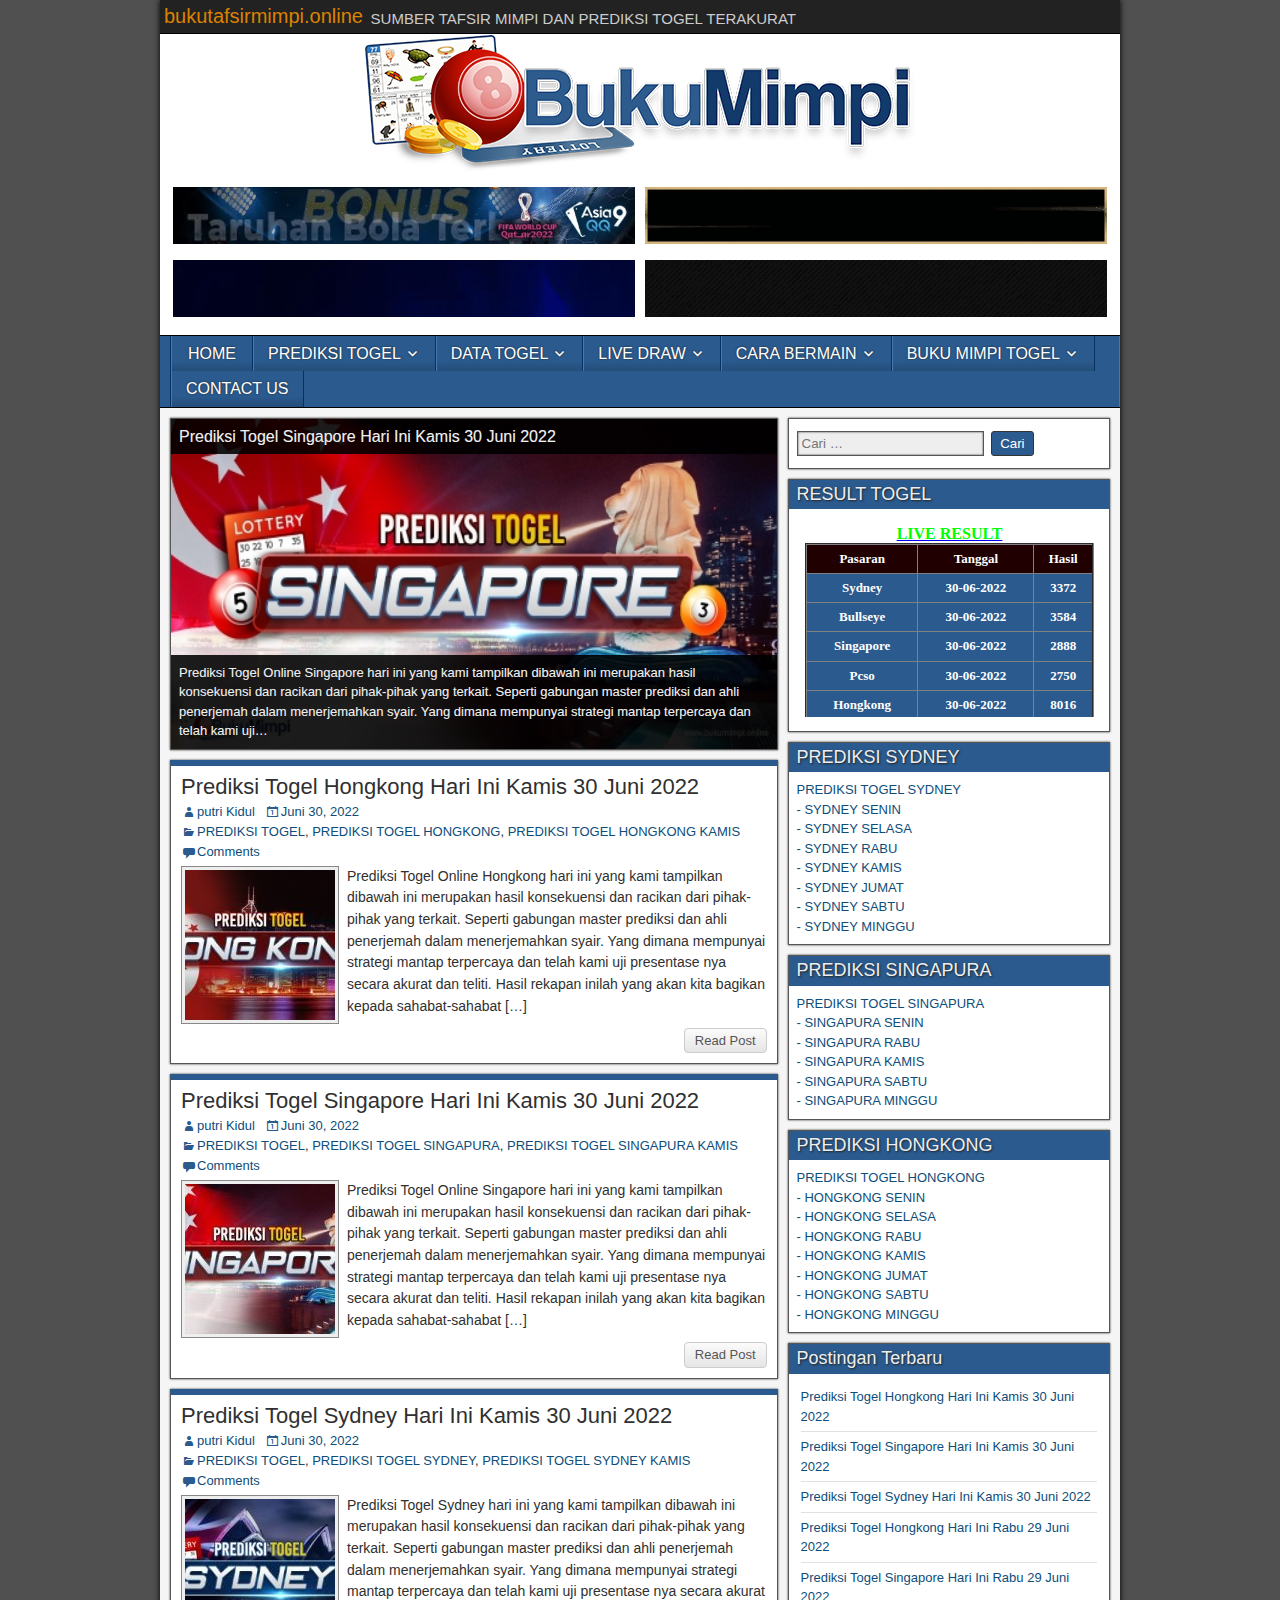
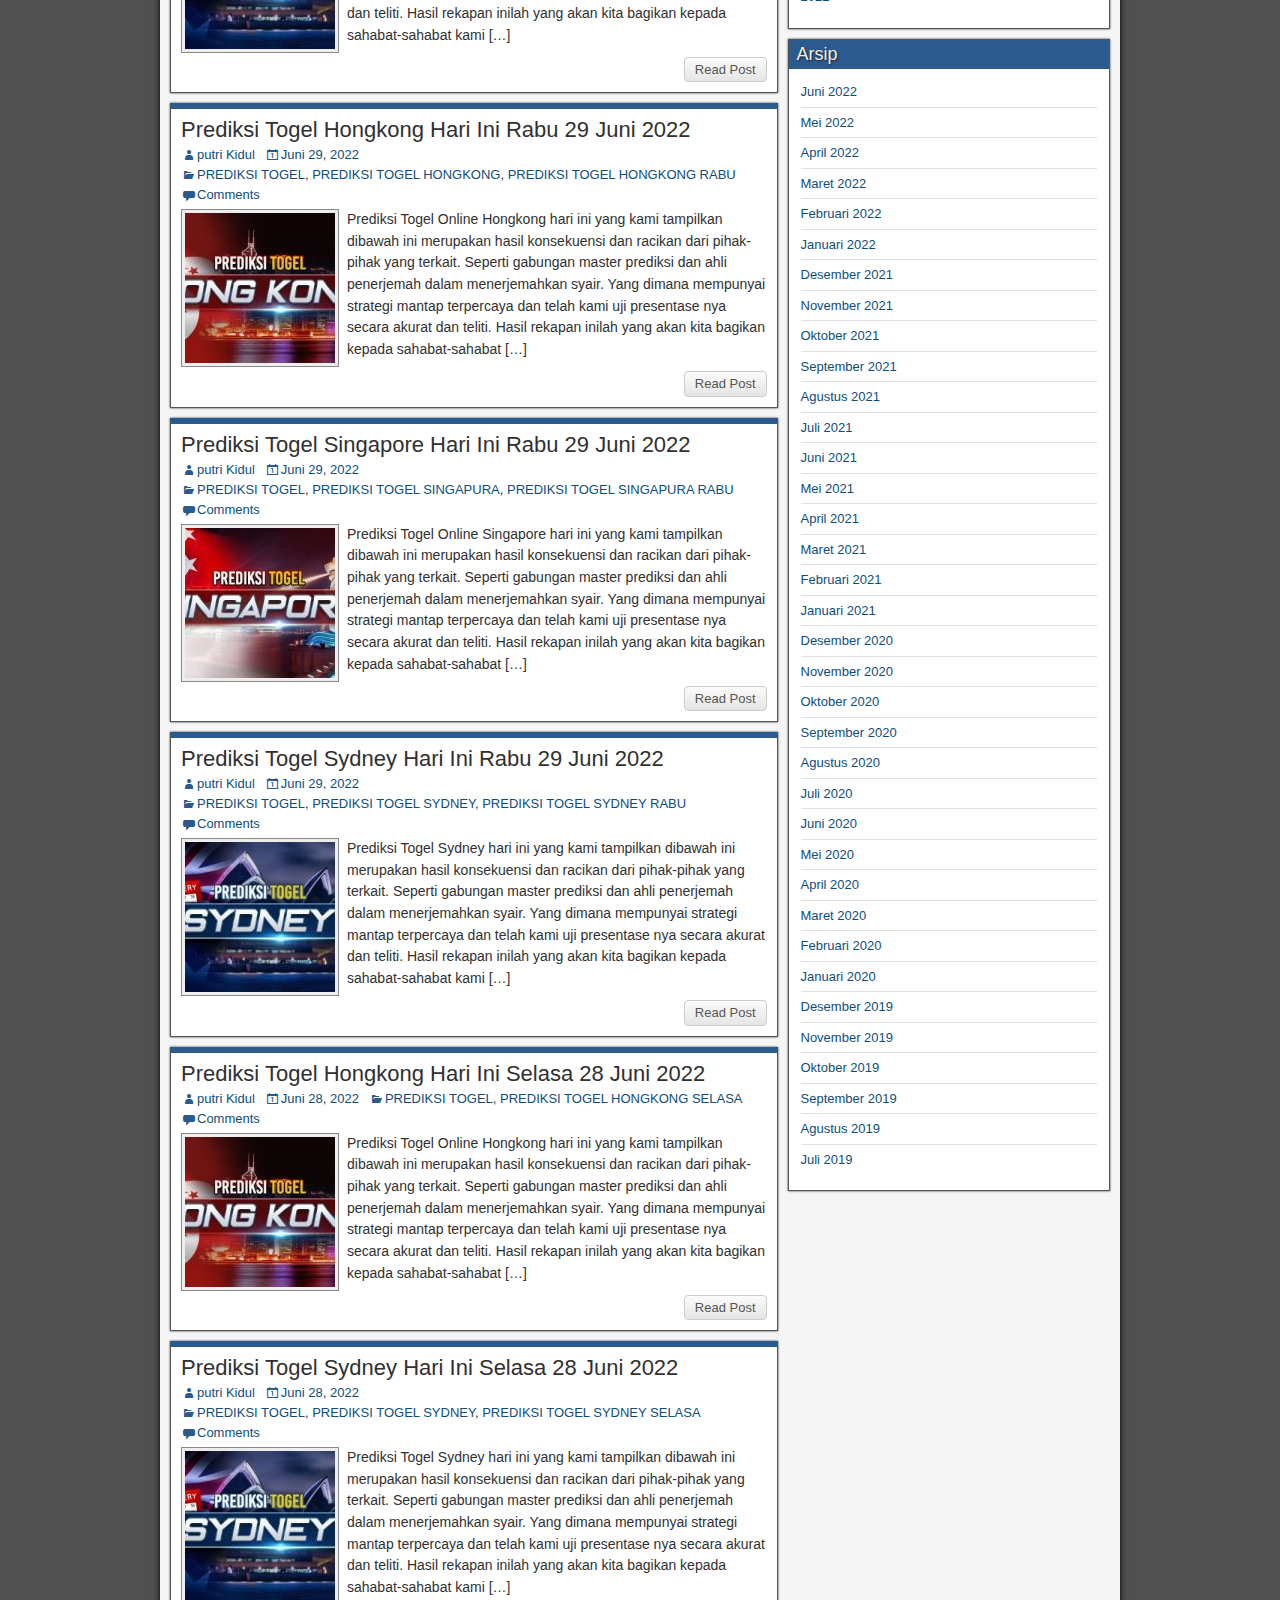
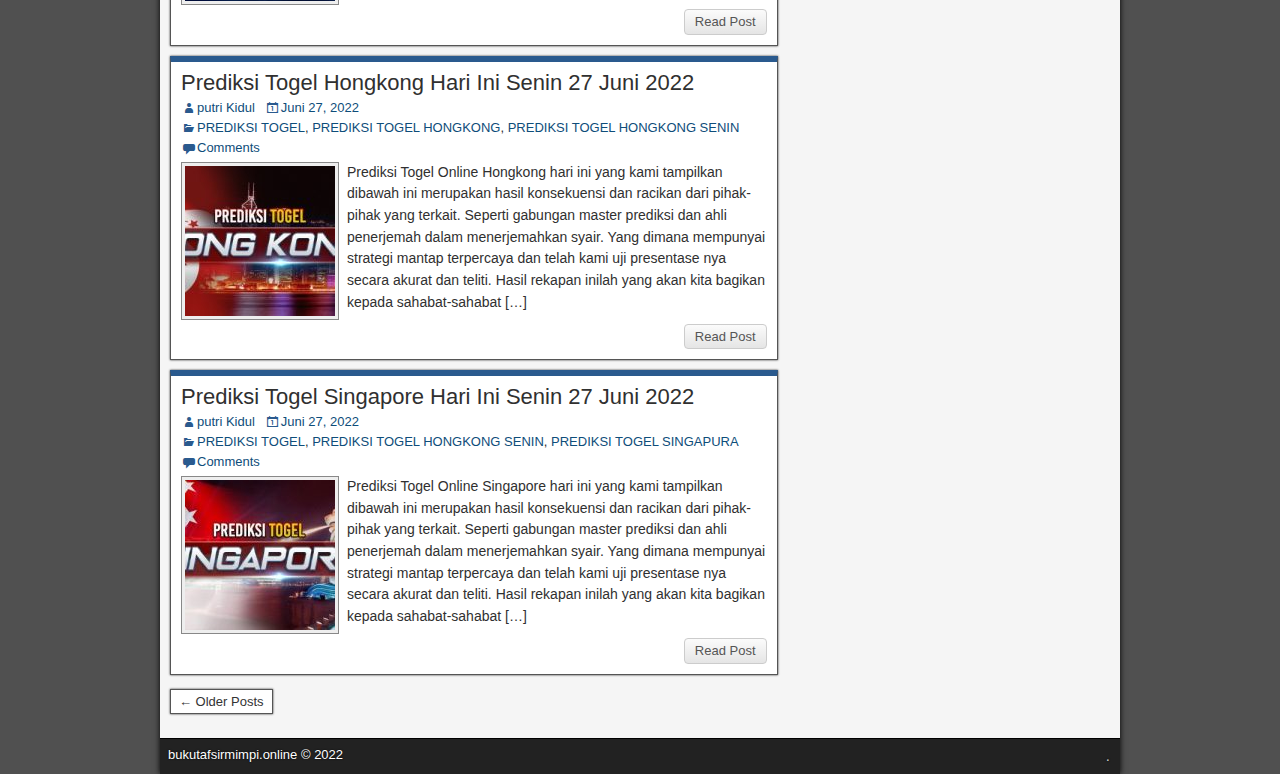
<file: Index.html>
<!DOCTYPE html>
<!-- saved from url=(0031)https://bukutafsirmimpi.online/ -->
<html lang="id-ID"><head><meta http-equiv="Content-Type" content="text/html; charset=UTF-8">
<!-- Manifest added by SuperPWA - Progressive Web Apps Plugin For WordPress -->
<link rel="manifest" href="https://bukutafsirmimpi.online/superpwa-manifest.json">
<link rel="prefetch" href="https://bukutafsirmimpi.online/superpwa-manifest.json">
<meta name="theme-color" content="#D5E0EB">
<!-- / SuperPWA.com -->

<meta name="viewport" content="initial-scale=1.0">
<meta name="robots" content="index, follow, max-image-preview:large, max-snippet:-1, max-video-preview:-1">
<link rel="profile" href="https://gmpg.org/xfn/11">
<link rel="pingback" href="https://bukutafsirmimpi.online/xmlrpc.php">
<!-- This site is optimized with the Yoast SEO plugin v19.2 - https://yoast.com/wordpress/plugins/seo/ -->
<title>BUKU MIMPI - SUMBER TAFSIR MIMPI DAN PREDIKSI TOGEL TERAKURAT</title>
<meta name="description" content="Buku tafsir mimpi togel online, buku mimpi togel bergambar, erek erek mimpi togel 2d 3d 4d abjad, prediksi jitu shio togel, kumpulan rumus togel togel online">
<link rel="canonical" href="https://bukutafsirmimpi.online/">
<link rel="next" href="https://bukutafsirmimpi.online/page/2/">
<meta property="og:locale" content="id_ID">
<meta property="og:type" content="website">
<meta property="og:title" content="BUKU MIMPI - SUMBER TAFSIR MIMPI DAN PREDIKSI TOGEL TERAKURAT">
<meta property="og:description" content="Buku tafsir mimpi togel online, buku mimpi togel bergambar, erek erek mimpi togel 2d 3d 4d abjad, prediksi jitu shio togel, kumpulan rumus togel togel online">
<meta property="og:url" content="https://bukutafsirmimpi.online/">
<meta property="og:site_name" content="bukutafsirmimpi.online">
<meta property="og:image" content="http://bukutafsirmimpi.online/wp-content/uploads/2022/05/BukuMimpi-Logo-new-300x73-1.png">
<meta property="og:image:width" content="300">
<meta property="og:image:height" content="73">
<meta property="og:image:type" content="image/png">
<meta name="twitter:card" content="summary_large_image">
<script type="application/ld+json" class="yoast-schema-graph">{"@context":"https://schema.org","@graph":[{"@type":"WebSite","@id":"https://bukutafsirmimpi.online/#website","url":"https://bukutafsirmimpi.online/","name":"bukutafsirmimpi.online","description":"SUMBER TAFSIR MIMPI DAN PREDIKSI TOGEL TERAKURAT","potentialAction":[{"@type":"SearchAction","target":{"@type":"EntryPoint","urlTemplate":"https://bukutafsirmimpi.online/?s={search_term_string}"},"query-input":"required name=search_term_string"}],"inLanguage":"id-ID"},{"@type":"CollectionPage","@id":"https://bukutafsirmimpi.online/#webpage","url":"https://bukutafsirmimpi.online/","name":"BUKU MIMPI - SUMBER TAFSIR MIMPI DAN PREDIKSI TOGEL TERAKURAT","isPartOf":{"@id":"https://bukutafsirmimpi.online/#website"},"description":"Buku tafsir mimpi togel online, buku mimpi togel bergambar, erek erek mimpi togel 2d 3d 4d abjad, prediksi jitu shio togel, kumpulan rumus togel togel online","breadcrumb":{"@id":"https://bukutafsirmimpi.online/#breadcrumb"},"inLanguage":"id-ID","potentialAction":[{"@type":"ReadAction","target":["https://bukutafsirmimpi.online/"]}]},{"@type":"BreadcrumbList","@id":"https://bukutafsirmimpi.online/#breadcrumb","itemListElement":[{"@type":"ListItem","position":1,"name":"Home"}]}]}</script>
<meta name="google-site-verification" content="G-2PCHV8TJLY">
<!-- / Yoast SEO plugin. -->
<link rel="dns-prefetch" href="https://fonts.googleapis.com/">
<link rel="alternate" type="application/rss+xml" title="bukutafsirmimpi.online » Feed" href="https://bukutafsirmimpi.online/feed/">
<link rel="alternate" type="application/rss+xml" title="bukutafsirmimpi.online » Umpan Komentar" href="https://bukutafsirmimpi.online/comments/feed/">
<!-- <link rel='stylesheet' id='wp-block-library-css'  href='https://bukutafsirmimpi.online/wp-includes/css/dist/block-library/style.min.css?ver=6.0' type='text/css' media='all' /> -->
<link rel="stylesheet" type="text/css" href="./BUKU MIMPI - SUMBER TAFSIR MIMPI DAN PREDIKSI TOGEL TERAKURAT_files/bfpme.css" media="all">
<style id="global-styles-inline-css" type="text/css">
body{--wp--preset--color--black: #000000;--wp--preset--color--cyan-bluish-gray: #abb8c3;--wp--preset--color--white: #ffffff;--wp--preset--color--pale-pink: #f78da7;--wp--preset--color--vivid-red: #cf2e2e;--wp--preset--color--luminous-vivid-orange: #ff6900;--wp--preset--color--luminous-vivid-amber: #fcb900;--wp--preset--color--light-green-cyan: #7bdcb5;--wp--preset--color--vivid-green-cyan: #00d084;--wp--preset--color--pale-cyan-blue: #8ed1fc;--wp--preset--color--vivid-cyan-blue: #0693e3;--wp--preset--color--vivid-purple: #9b51e0;--wp--preset--gradient--vivid-cyan-blue-to-vivid-purple: linear-gradient(135deg,rgba(6,147,227,1) 0%,rgb(155,81,224) 100%);--wp--preset--gradient--light-green-cyan-to-vivid-green-cyan: linear-gradient(135deg,rgb(122,220,180) 0%,rgb(0,208,130) 100%);--wp--preset--gradient--luminous-vivid-amber-to-luminous-vivid-orange: linear-gradient(135deg,rgba(252,185,0,1) 0%,rgba(255,105,0,1) 100%);--wp--preset--gradient--luminous-vivid-orange-to-vivid-red: linear-gradient(135deg,rgba(255,105,0,1) 0%,rgb(207,46,46) 100%);--wp--preset--gradient--very-light-gray-to-cyan-bluish-gray: linear-gradient(135deg,rgb(238,238,238) 0%,rgb(169,184,195) 100%);--wp--preset--gradient--cool-to-warm-spectrum: linear-gradient(135deg,rgb(74,234,220) 0%,rgb(151,120,209) 20%,rgb(207,42,186) 40%,rgb(238,44,130) 60%,rgb(251,105,98) 80%,rgb(254,248,76) 100%);--wp--preset--gradient--blush-light-purple: linear-gradient(135deg,rgb(255,206,236) 0%,rgb(152,150,240) 100%);--wp--preset--gradient--blush-bordeaux: linear-gradient(135deg,rgb(254,205,165) 0%,rgb(254,45,45) 50%,rgb(107,0,62) 100%);--wp--preset--gradient--luminous-dusk: linear-gradient(135deg,rgb(255,203,112) 0%,rgb(199,81,192) 50%,rgb(65,88,208) 100%);--wp--preset--gradient--pale-ocean: linear-gradient(135deg,rgb(255,245,203) 0%,rgb(182,227,212) 50%,rgb(51,167,181) 100%);--wp--preset--gradient--electric-grass: linear-gradient(135deg,rgb(202,248,128) 0%,rgb(113,206,126) 100%);--wp--preset--gradient--midnight: linear-gradient(135deg,rgb(2,3,129) 0%,rgb(40,116,252) 100%);--wp--preset--duotone--dark-grayscale: url('#wp-duotone-dark-grayscale');--wp--preset--duotone--grayscale: url('#wp-duotone-grayscale');--wp--preset--duotone--purple-yellow: url('#wp-duotone-purple-yellow');--wp--preset--duotone--blue-red: url('#wp-duotone-blue-red');--wp--preset--duotone--midnight: url('#wp-duotone-midnight');--wp--preset--duotone--magenta-yellow: url('#wp-duotone-magenta-yellow');--wp--preset--duotone--purple-green: url('#wp-duotone-purple-green');--wp--preset--duotone--blue-orange: url('#wp-duotone-blue-orange');--wp--preset--font-size--small: 13px;--wp--preset--font-size--medium: 20px;--wp--preset--font-size--large: 36px;--wp--preset--font-size--x-large: 42px;}.has-black-color{color: var(--wp--preset--color--black) !important;}.has-cyan-bluish-gray-color{color: var(--wp--preset--color--cyan-bluish-gray) !important;}.has-white-color{color: var(--wp--preset--color--white) !important;}.has-pale-pink-color{color: var(--wp--preset--color--pale-pink) !important;}.has-vivid-red-color{color: var(--wp--preset--color--vivid-red) !important;}.has-luminous-vivid-orange-color{color: var(--wp--preset--color--luminous-vivid-orange) !important;}.has-luminous-vivid-amber-color{color: var(--wp--preset--color--luminous-vivid-amber) !important;}.has-light-green-cyan-color{color: var(--wp--preset--color--light-green-cyan) !important;}.has-vivid-green-cyan-color{color: var(--wp--preset--color--vivid-green-cyan) !important;}.has-pale-cyan-blue-color{color: var(--wp--preset--color--pale-cyan-blue) !important;}.has-vivid-cyan-blue-color{color: var(--wp--preset--color--vivid-cyan-blue) !important;}.has-vivid-purple-color{color: var(--wp--preset--color--vivid-purple) !important;}.has-black-background-color{background-color: var(--wp--preset--color--black) !important;}.has-cyan-bluish-gray-background-color{background-color: var(--wp--preset--color--cyan-bluish-gray) !important;}.has-white-background-color{background-color: var(--wp--preset--color--white) !important;}.has-pale-pink-background-color{background-color: var(--wp--preset--color--pale-pink) !important;}.has-vivid-red-background-color{background-color: var(--wp--preset--color--vivid-red) !important;}.has-luminous-vivid-orange-background-color{background-color: var(--wp--preset--color--luminous-vivid-orange) !important;}.has-luminous-vivid-amber-background-color{background-color: var(--wp--preset--color--luminous-vivid-amber) !important;}.has-light-green-cyan-background-color{background-color: var(--wp--preset--color--light-green-cyan) !important;}.has-vivid-green-cyan-background-color{background-color: var(--wp--preset--color--vivid-green-cyan) !important;}.has-pale-cyan-blue-background-color{background-color: var(--wp--preset--color--pale-cyan-blue) !important;}.has-vivid-cyan-blue-background-color{background-color: var(--wp--preset--color--vivid-cyan-blue) !important;}.has-vivid-purple-background-color{background-color: var(--wp--preset--color--vivid-purple) !important;}.has-black-border-color{border-color: var(--wp--preset--color--black) !important;}.has-cyan-bluish-gray-border-color{border-color: var(--wp--preset--color--cyan-bluish-gray) !important;}.has-white-border-color{border-color: var(--wp--preset--color--white) !important;}.has-pale-pink-border-color{border-color: var(--wp--preset--color--pale-pink) !important;}.has-vivid-red-border-color{border-color: var(--wp--preset--color--vivid-red) !important;}.has-luminous-vivid-orange-border-color{border-color: var(--wp--preset--color--luminous-vivid-orange) !important;}.has-luminous-vivid-amber-border-color{border-color: var(--wp--preset--color--luminous-vivid-amber) !important;}.has-light-green-cyan-border-color{border-color: var(--wp--preset--color--light-green-cyan) !important;}.has-vivid-green-cyan-border-color{border-color: var(--wp--preset--color--vivid-green-cyan) !important;}.has-pale-cyan-blue-border-color{border-color: var(--wp--preset--color--pale-cyan-blue) !important;}.has-vivid-cyan-blue-border-color{border-color: var(--wp--preset--color--vivid-cyan-blue) !important;}.has-vivid-purple-border-color{border-color: var(--wp--preset--color--vivid-purple) !important;}.has-vivid-cyan-blue-to-vivid-purple-gradient-background{background: var(--wp--preset--gradient--vivid-cyan-blue-to-vivid-purple) !important;}.has-light-green-cyan-to-vivid-green-cyan-gradient-background{background: var(--wp--preset--gradient--light-green-cyan-to-vivid-green-cyan) !important;}.has-luminous-vivid-amber-to-luminous-vivid-orange-gradient-background{background: var(--wp--preset--gradient--luminous-vivid-amber-to-luminous-vivid-orange) !important;}.has-luminous-vivid-orange-to-vivid-red-gradient-background{background: var(--wp--preset--gradient--luminous-vivid-orange-to-vivid-red) !important;}.has-very-light-gray-to-cyan-bluish-gray-gradient-background{background: var(--wp--preset--gradient--very-light-gray-to-cyan-bluish-gray) !important;}.has-cool-to-warm-spectrum-gradient-background{background: var(--wp--preset--gradient--cool-to-warm-spectrum) !important;}.has-blush-light-purple-gradient-background{background: var(--wp--preset--gradient--blush-light-purple) !important;}.has-blush-bordeaux-gradient-background{background: var(--wp--preset--gradient--blush-bordeaux) !important;}.has-luminous-dusk-gradient-background{background: var(--wp--preset--gradient--luminous-dusk) !important;}.has-pale-ocean-gradient-background{background: var(--wp--preset--gradient--pale-ocean) !important;}.has-electric-grass-gradient-background{background: var(--wp--preset--gradient--electric-grass) !important;}.has-midnight-gradient-background{background: var(--wp--preset--gradient--midnight) !important;}.has-small-font-size{font-size: var(--wp--preset--font-size--small) !important;}.has-medium-font-size{font-size: var(--wp--preset--font-size--medium) !important;}.has-large-font-size{font-size: var(--wp--preset--font-size--large) !important;}.has-x-large-font-size{font-size: var(--wp--preset--font-size--x-large) !important;}
</style>
<link rel="stylesheet" id="frontier-font-css" href="./BUKU MIMPI - SUMBER TAFSIR MIMPI DAN PREDIKSI TOGEL TERAKURAT_files/css" type="text/css" media="all">
<!-- <link rel='stylesheet' id='genericons-css'  href='https://bukutafsirmimpi.online/wp-content/themes/frontier/includes/genericons/genericons.css?ver=1.3.3' type='text/css' media='all' /> -->
<!-- <link rel='stylesheet' id='frontier-main-css'  href='https://bukutafsirmimpi.online/wp-content/themes/frontier/style.css?ver=1.3.3' type='text/css' media='all' /> -->
<!-- <link rel='stylesheet' id='frontier-responsive-css'  href='https://bukutafsirmimpi.online/wp-content/themes/frontier/responsive.css?ver=1.3.3' type='text/css' media='all' /> -->
<!-- <link rel='stylesheet' id='tablepress-default-css'  href='https://bukutafsirmimpi.online/wp-content/plugins/tablepress/css/default.min.css?ver=1.14' type='text/css' media='all' /> -->
<link rel="stylesheet" type="text/css" href="./BUKU MIMPI - SUMBER TAFSIR MIMPI DAN PREDIKSI TOGEL TERAKURAT_files/bfpme(1).css" media="all">
<script src="./BUKU MIMPI - SUMBER TAFSIR MIMPI DAN PREDIKSI TOGEL TERAKURAT_files/bfpme.js" type="text/javascript"></script>
<!-- <script type='text/javascript' src='https://bukutafsirmimpi.online/wp-includes/js/jquery/jquery.min.js?ver=3.6.0' id='jquery-core-js'></script> -->
<!-- <script type='text/javascript' src='https://bukutafsirmimpi.online/wp-includes/js/jquery/jquery-migrate.min.js?ver=3.3.2' id='jquery-migrate-js'></script> -->
<link rel="https://api.w.org/" href="https://bukutafsirmimpi.online/wp-json/"><link rel="EditURI" type="application/rsd+xml" title="RSD" href="https://bukutafsirmimpi.online/xmlrpc.php?rsd">
<link rel="wlwmanifest" type="application/wlwmanifest+xml" href="https://bukutafsirmimpi.online/wp-includes/wlwmanifest.xml"> 
<meta name="generator" content="WordPress 6.0">
<meta property="Frontier Theme" content="1.3.3">
<style type="text/css" media="screen">
#container 	{width: 960px;}
#header 	{min-height: 0px;}
#content 	{width: 65%;}
#sidebar-left 	{width: 35%;}
#sidebar-right 	{width: 35%;}
</style>
<style type="text/css" media="screen">
.page-template-page-cs-php #content, .page-template-page-sc-php #content {width: 65%;}
.page-template-page-cs-php #sidebar-left, .page-template-page-sc-php #sidebar-left,
.page-template-page-cs-php #sidebar-right, .page-template-page-sc-php #sidebar-right {width: 35%;}
.page-template-page-scs-php #content {width: 50%;}
.page-template-page-scs-php #sidebar-left {width: 25%;}
.page-template-page-scs-php #sidebar-right {width: 25%;}
</style>
<!-- Custom Head Codes -->
<!-- Global site tag (gtag.js) - Google Analytics -->
<script async="" src="./BUKU MIMPI - SUMBER TAFSIR MIMPI DAN PREDIKSI TOGEL TERAKURAT_files/js"></script>
<script>
window.dataLayer = window.dataLayer || [];
function gtag(){dataLayer.push(arguments);}
gtag('js', new Date());
gtag('config', 'G-2PCHV8TJLY');
</script>
<!-- Custom Head Codes End -->
<style type="text/css">.bjqs-slide a, .bjqs-slide img {height: 100%; width: 100%;}</style>
<style type="text/css" id="custom-background-css">
body.custom-background { background-image: url("https://bukutafsirmimpi.online/wp-content/themes/frontier/images/honeycomb.png"); background-position: left top; background-size: auto; background-repeat: repeat; background-attachment: scroll; }
</style>
<link rel="icon" href="https://bukutafsirmimpi.online/wp-content/uploads/2022/06/cropped-buku-mimpi-512x512-1-32x32.jpg" sizes="32x32">
<link rel="icon" href="https://bukutafsirmimpi.online/wp-content/uploads/2022/06/cropped-buku-mimpi-512x512-1-192x192.jpg" sizes="192x192">
<link rel="apple-touch-icon" href="https://bukutafsirmimpi.online/wp-content/uploads/2022/06/cropped-buku-mimpi-512x512-1-180x180.jpg">
<meta name="msapplication-TileImage" content="https://bukutafsirmimpi.online/wp-content/uploads/2022/06/cropped-buku-mimpi-512x512-1-270x270.jpg">
<!-- Custom CSS -->
<style type="text/css" media="screen">
.kalongcolumn {
float: left;
width: 50%;
padding: 5px;
}
</style>
<!-- Custom CSS End -->
</head>
<body class="home blog custom-background">
<div id="container" class="cf" itemscope="" itemtype="http://schema.org/WebPage">
<div id="top-bar" class="cf">
<div id="top-bar-info">
<h1 id="site-title"><a href="https://bukutafsirmimpi.online/">bukutafsirmimpi.online</a></h1>				
<span id="site-description">SUMBER TAFSIR MIMPI DAN PREDIKSI TOGEL TERAKURAT</span>
</div>
</div>
<div id="header" class="cf" itemscope="" itemtype="http://schema.org/WPHeader" role="banner">
<div id="header-logo">
<a href="https://bukutafsirmimpi.online/"><img src="./BUKU MIMPI - SUMBER TAFSIR MIMPI DAN PREDIKSI TOGEL TERAKURAT_files/bukuMimpi-960x140ab.png" alt="bukutafsirmimpi.online"></a>
</div>
<section id="custom_html-14" class="widget_text widget-header frontier-widget widget_custom_html"><div class="textwidget custom-html-widget">
<div class="kalongcolumn"><a href="https://xn--sia9qq-hua.com/" rel="nofollow noopener noreferrer"><img src="./BUKU MIMPI - SUMBER TAFSIR MIMPI DAN PREDIKSI TOGEL TERAKURAT_files/asia9sports_Leaderboard_Banner_SjWzj690r.webp" alt="asia9qq" style="width:100%"></a></div>
<div class="kalongcolumn"><a href="https://xn--tgel9ng-jxab6p.com/" rel="nofollow noopener noreferrer"><img src="./BUKU MIMPI - SUMBER TAFSIR MIMPI DAN PREDIKSI TOGEL TERAKURAT_files/T9leaderboard_4pDpDvbXg.webp" alt="Togel9Naga, T9naga, togel 9naga" style="width:100%"></a></div>
<div class="kalongcolumn"><a href="https://bentogel.com/" rel="nofollow noopener noreferrer"><img src="./BUKU MIMPI - SUMBER TAFSIR MIMPI DAN PREDIKSI TOGEL TERAKURAT_files/T86_Leaderboard_pm3i_lD9l.webp" alt="Togel86, T86, Togel 86" style="width:100%"></a></div>
<div class="kalongcolumn"><a href="https://149.28.128.53/" rel="nofollow noopener noreferrer"><img src="./BUKU MIMPI - SUMBER TAFSIR MIMPI DAN PREDIKSI TOGEL TERAKURAT_files/k7leaderboard_eFvC1VKIZ.webp" alt="K7bet, K7asia" style="width:100%"></a></div>
</div></section>
</div>
<nav id="nav-main" class="cf drop" itemscope="" itemtype="http://schema.org/SiteNavigationElement" role="navigation" aria-label="Main Menu">
<button class="drop-toggle"><span class="genericon genericon-menu"></span></button>
<ul id="menu-main-menu" class="nav-main"><li id="menu-item-13661" class="menu-item menu-item-type-custom menu-item-object-custom current-menu-item current_page_item menu-item-13661"><a href="https://bukutafsirmimpi.online/" aria-current="page">HOME</a></li>
<li id="menu-item-13662" class="menu-item menu-item-type-custom menu-item-object-custom menu-item-has-children menu-item-13662"><a href="https://bukutafsirmimpi.online/#">PREDIKSI TOGEL</a>
<ul class="sub-menu">
<li id="menu-item-13421" class="menu-item menu-item-type-taxonomy menu-item-object-category menu-item-13421"><a href="https://bukutafsirmimpi.online/category/prediksi-togel-sydney/">PREDIKSI TOGEL SYDNEY</a></li>
<li id="menu-item-13423" class="menu-item menu-item-type-taxonomy menu-item-object-category menu-item-13423"><a href="https://bukutafsirmimpi.online/category/prediksi-togel-singapura/">PREDIKSI TOGEL SINGAPURA</a></li>
<li id="menu-item-13422" class="menu-item menu-item-type-taxonomy menu-item-object-category menu-item-13422"><a href="https://bukutafsirmimpi.online/category/prediksi-togel-hongkong/">PREDIKSI TOGEL HONGKONG</a></li>
</ul>
</li>
<li id="menu-item-13408" class="menu-item menu-item-type-post_type menu-item-object-page menu-item-has-children menu-item-13408"><a href="https://bukutafsirmimpi.online/keluaran-togel/">DATA TOGEL</a>
<ul class="sub-menu">
<li id="menu-item-13411" class="menu-item menu-item-type-post_type menu-item-object-page menu-item-13411"><a href="https://bukutafsirmimpi.online/data-pengeluaran-sidney-dan-angka-keluar-sidney/">DATA KELUARAN SYDNEY</a></li>
<li id="menu-item-13410" class="menu-item menu-item-type-post_type menu-item-object-page menu-item-13410"><a href="https://bukutafsirmimpi.online/data-pengeluaran-sgp-dan-result-angka-keluaran-togel-sgp/">DATA KELUARAN SGP</a></li>
<li id="menu-item-13409" class="menu-item menu-item-type-post_type menu-item-object-page menu-item-13409"><a href="https://bukutafsirmimpi.online/data-pengeluaran-hk-dan-result-angka-keluaran-togel-hk/">DATA KELUARAN HK</a></li>
</ul>
</li>
<li id="menu-item-13346" class="menu-item menu-item-type-post_type menu-item-object-page menu-item-has-children menu-item-13346"><a href="https://bukutafsirmimpi.online/live-draw/">LIVE DRAW</a>
<ul class="sub-menu">
<li id="menu-item-13350" class="menu-item menu-item-type-post_type menu-item-object-page menu-item-13350"><a href="https://bukutafsirmimpi.online/live-draw-sydney/">LIVE DRAW SYDNEY</a></li>
<li id="menu-item-13348" class="menu-item menu-item-type-post_type menu-item-object-page menu-item-13348"><a href="https://bukutafsirmimpi.online/live-draw-singapore/">LIVE DRAW SINGAPORE</a></li>
<li id="menu-item-13349" class="menu-item menu-item-type-post_type menu-item-object-page menu-item-13349"><a href="https://bukutafsirmimpi.online/live-draw-singapore-toto/">LIVE DRAW SINGAPORE TOTO</a></li>
<li id="menu-item-13347" class="menu-item menu-item-type-post_type menu-item-object-page menu-item-13347"><a href="https://bukutafsirmimpi.online/live-draw-hongkong/">LIVE DRAW HONGKONG</a></li>
</ul>
</li>
<li id="menu-item-13353" class="menu-item menu-item-type-post_type menu-item-object-page menu-item-has-children menu-item-13353"><a href="https://bukutafsirmimpi.online/cara-bermain-togel-online/">CARA BERMAIN</a>
<ul class="sub-menu">
<li id="menu-item-13351" class="menu-item menu-item-type-post_type menu-item-object-page menu-item-13351"><a href="https://bukutafsirmimpi.online/50-50-umum-special-kombinasi/">50-50 UMUM, SPECIAL, &amp; KOMBINASI</a></li>
<li id="menu-item-13352" class="menu-item menu-item-type-post_type menu-item-object-page menu-item-13352"><a href="https://bukutafsirmimpi.online/cara-bermain-4d-3d-2d-bbfs/">BBFS (Bolak Balik) &amp; 4D/3D/2D</a></li>
<li id="menu-item-13416" class="menu-item menu-item-type-post_type menu-item-object-page menu-item-13416"><a href="https://bukutafsirmimpi.online/bbfs-generator/">BBFS Generator</a></li>
<li id="menu-item-13354" class="menu-item menu-item-type-post_type menu-item-object-page menu-item-home menu-item-13354"><a href="https://bukutafsirmimpi.online/cara-bermain-colok-bebas-colok-macau-dan-colok-naga/">COLOK BEBAS (CB) / MACAU (CM) / NAGA / COLOK JITU</a></li>
<li id="menu-item-13355" class="menu-item menu-item-type-post_type menu-item-object-page menu-item-13355"><a href="https://bukutafsirmimpi.online/cara-main-colok-macau-kombinasi-colok-dasar-dan-shio/">MACAU / KOMBINASI ,  COLOK DASAR &amp; COLOK SHIO</a></li>
</ul>
</li>
<li id="menu-item-13413" class="menu-item menu-item-type-post_type menu-item-object-page menu-item-has-children menu-item-13413"><a href="https://bukutafsirmimpi.online/buku-mimpi-2d-3d-4d/">BUKU MIMPI TOGEL</a>
<ul class="sub-menu">
<li id="menu-item-13414" class="menu-item menu-item-type-post_type menu-item-object-page menu-item-13414"><a href="https://bukutafsirmimpi.online/tafsir-buku-mimpi-2d-gambar/">TAFSIR MIMPI 2D GAMBAR</a></li>
</ul>
</li>
<li id="menu-item-13415" class="menu-item menu-item-type-post_type menu-item-object-page menu-item-13415"><a href="https://bukutafsirmimpi.online/contact-us/">CONTACT US</a></li>
</ul>
</nav>
<div id="main" class="col-cs cf">
<div id="content" class="cf" role="main">
<div id="slider" class="slider-content">
<div id="basic-slider" style="height: 329.92px; max-width: 624px; position: relative;">
<ul class="bjqs" style="height: 329.92px; width: 100%; display: block;">
<li class="bjqs-slide" style="height: 329.92px; width: 100%; display: none;">
<a href="https://bukutafsirmimpi.online/prediksi-togel-hongkong-hari-ini-kamis-30-juni-2022/">
<img class="slider-element" src="./BUKU MIMPI - SUMBER TAFSIR MIMPI DAN PREDIKSI TOGEL TERAKURAT_files/500x250-Buku-Mimpi-Banner-HK-1-1.jpg" alt="">
<h4 class="slider-element">Prediksi Togel Hongkong Hari Ini Kamis 30 Juni 2022</h4>
<p class="slider-element">Prediksi Togel Online Hongkong hari ini yang kami tampilkan dibawah ini merupakan hasil konsekuensi dan racikan dari pihak-pihak yang terkait. Seperti gabungan master prediksi dan ahli penerjemah dalam menerjemahkan syair. Yang dimana mempunyai strategi mantap terpercaya dan telah kami uji…</p>
</a>
<h4 class="bjqs-heading">Prediksi Togel Hongkong Hari Ini Kamis 30 Juni 2022</h4><p class="bjqs-descript">Prediksi Togel Online Hongkong hari ini yang kami tampilkan dibawah ini merupakan hasil konsekuensi dan racikan dari pihak-pihak yang terkait. Seperti gabungan master prediksi dan ahli penerjemah dalam menerjemahkan syair. Yang dimana mempunyai strategi mantap terpercaya dan telah kami uji…</p></li>
<li class="bjqs-slide" style="height: 329.92px; width: 100%; display: list-item;">
<a href="https://bukutafsirmimpi.online/prediksi-togel-singapore-hari-ini-kamis-30-juni-2022/">
<img class="slider-element" src="./BUKU MIMPI - SUMBER TAFSIR MIMPI DAN PREDIKSI TOGEL TERAKURAT_files/500x250-Buku-Mimpi-Banner-SG.jpg" alt="">
<h4 class="slider-element">Prediksi Togel Singapore Hari Ini Kamis 30 Juni 2022</h4>
<p class="slider-element">Prediksi Togel Online Singapore hari ini yang kami tampilkan dibawah ini merupakan hasil konsekuensi dan racikan dari pihak-pihak yang terkait. Seperti gabungan master prediksi dan ahli penerjemah dalam menerjemahkan syair. Yang dimana mempunyai strategi mantap terpercaya dan telah kami uji…</p>
</a>
<h4 class="bjqs-heading">Prediksi Togel Singapore Hari Ini Kamis 30 Juni 2022</h4><p class="bjqs-descript">Prediksi Togel Online Singapore hari ini yang kami tampilkan dibawah ini merupakan hasil konsekuensi dan racikan dari pihak-pihak yang terkait. Seperti gabungan master prediksi dan ahli penerjemah dalam menerjemahkan syair. Yang dimana mempunyai strategi mantap terpercaya dan telah kami uji…</p></li>
<li class="bjqs-slide" style="height: 329.92px; width: 100%;">
<a href="https://bukutafsirmimpi.online/prediksi-togel-sydney-hari-ini-kamis-30-juni-2022/">
<img class="slider-element" src="./BUKU MIMPI - SUMBER TAFSIR MIMPI DAN PREDIKSI TOGEL TERAKURAT_files/xxBuku-Mimpi-Banner-Sydney.jpg" alt="">
<h4 class="slider-element">Prediksi Togel Sydney Hari Ini Kamis 30 Juni 2022</h4>
<p class="slider-element">Prediksi Togel Sydney hari ini yang kami tampilkan dibawah ini merupakan hasil konsekuensi dan racikan dari pihak-pihak yang terkait. Seperti gabungan master prediksi dan ahli penerjemah dalam menerjemahkan syair. Yang dimana mempunyai strategi mantap terpercaya dan telah kami uji presentase…</p>
</a>
<h4 class="bjqs-heading">Prediksi Togel Sydney Hari Ini Kamis 30 Juni 2022</h4><p class="bjqs-descript">Prediksi Togel Sydney hari ini yang kami tampilkan dibawah ini merupakan hasil konsekuensi dan racikan dari pihak-pihak yang terkait. Seperti gabungan master prediksi dan ahli penerjemah dalam menerjemahkan syair. Yang dimana mempunyai strategi mantap terpercaya dan telah kami uji presentase…</p></li>
</ul>
<ul class="bjqs-controls v-centered"><li class="bjqs-prev"><a href="https://bukutafsirmimpi.online/#" data-direction="previous" style="top: 43.8109%;"><span class="slider-prev"></span></a></li><li class="bjqs-next"><a href="https://bukutafsirmimpi.online/#" data-direction="forward" style="top: 43.8109%;"><span class="slider-next"></span></a></li></ul></div>
</div>
<article id="post-13768" class="blog-view post-13768 post type-post status-publish format-standard has-post-thumbnail hentry category-prediksi-togel category-prediksi-togel-hongkong category-prediksi-togel-hongkong-kamis tag-hongkong tag-hongkong-hari-ini tag-prediksi-togel tag-prediksi-togel-hongkong tag-prediksi-togel-hongkong-hari-ini tag-togel-dahsyat tag-togel-hongkong tag-togel-hongkong-hari-ini">
<header class="entry-header cf">
<h2 class="entry-title" itemprop="headline"><a href="https://bukutafsirmimpi.online/prediksi-togel-hongkong-hari-ini-kamis-30-juni-2022/">Prediksi Togel Hongkong Hari Ini Kamis 30 Juni 2022</a></h2>
</header>
<div class="entry-byline cf">
<div class="entry-author author vcard" itemprop="author" itemscope="" itemtype="http://schema.org/Person">
<i class="genericon genericon-user"></i><a class="url fn" href="https://bukutafsirmimpi.online/author/putrikidul/" itemprop="name">putri Kidul</a>
</div>
<div class="entry-date" itemprop="datePublished">
<i class="genericon genericon-day"></i><a class="updated" href="https://bukutafsirmimpi.online/prediksi-togel-hongkong-hari-ini-kamis-30-juni-2022/">Juni 30, 2022</a>
</div>
<div class="entry-categories">
<i class="genericon genericon-category"></i><a href="https://bukutafsirmimpi.online/category/prediksi-togel/" rel="category tag">PREDIKSI TOGEL</a>, <a href="https://bukutafsirmimpi.online/category/prediksi-togel-hongkong/" rel="category tag">PREDIKSI TOGEL HONGKONG</a>, <a href="https://bukutafsirmimpi.online/category/prediksi-togel-hongkong-kamis/" rel="category tag">PREDIKSI TOGEL HONGKONG KAMIS</a>		</div>
<div class="entry-comment-info">
<i class="genericon genericon-comment"></i><a href="https://bukutafsirmimpi.online/prediksi-togel-hongkong-hari-ini-kamis-30-juni-2022/#comment-area">Comments</a>
</div>
</div>
<div class="entry-content cf" itemprop="text">
<div class="entry-thumbnail"><a class="post-thumbnail" href="https://bukutafsirmimpi.online/prediksi-togel-hongkong-hari-ini-kamis-30-juni-2022/"><img width="150" height="150" src="./BUKU MIMPI - SUMBER TAFSIR MIMPI DAN PREDIKSI TOGEL TERAKURAT_files/500x250-Buku-Mimpi-Banner-HK-1-1-150x150.jpg" class="attachment-thumbnail size-thumbnail wp-post-image" alt="Prediksi Togel Hongkong"></a></div>
<div class="entry-excerpt"><p>Prediksi Togel Online Hongkong hari ini yang kami tampilkan dibawah ini merupakan hasil konsekuensi dan racikan dari pihak-pihak yang terkait. Seperti gabungan master prediksi dan ahli penerjemah dalam menerjemahkan syair. Yang dimana mempunyai strategi mantap terpercaya dan telah kami uji presentase nya secara akurat dan teliti. Hasil rekapan inilah yang akan kita bagikan kepada sahabat-sahabat […]</p>
</div>
</div>
<footer class="entry-footer cf">
<a href="https://bukutafsirmimpi.online/prediksi-togel-hongkong-hari-ini-kamis-30-juni-2022/" class="continue-reading">
Read Post			</a>
</footer>
</article>		
<article id="post-13766" class="blog-view post-13766 post type-post status-publish format-standard has-post-thumbnail hentry category-prediksi-togel category-prediksi-togel-singapura category-prediksi-togel-singapura-kamis tag-prediksi-togel tag-prediksi-togel-singapore tag-prediksi-togel-singapore-hari-ini tag-singapore tag-singapore-hari-ini tag-togel-dahsyat tag-togel-singapore tag-togel-singapore-hari-ini">
<header class="entry-header cf">
<h2 class="entry-title" itemprop="headline"><a href="https://bukutafsirmimpi.online/prediksi-togel-singapore-hari-ini-kamis-30-juni-2022/">Prediksi Togel Singapore Hari Ini Kamis 30 Juni 2022</a></h2>
</header>
<div class="entry-byline cf">
<div class="entry-author author vcard" itemprop="author" itemscope="" itemtype="http://schema.org/Person">
<i class="genericon genericon-user"></i><a class="url fn" href="https://bukutafsirmimpi.online/author/putrikidul/" itemprop="name">putri Kidul</a>
</div>
<div class="entry-date" itemprop="datePublished">
<i class="genericon genericon-day"></i><a class="updated" href="https://bukutafsirmimpi.online/prediksi-togel-singapore-hari-ini-kamis-30-juni-2022/">Juni 30, 2022</a>
</div>
<div class="entry-categories">
<i class="genericon genericon-category"></i><a href="https://bukutafsirmimpi.online/category/prediksi-togel/" rel="category tag">PREDIKSI TOGEL</a>, <a href="https://bukutafsirmimpi.online/category/prediksi-togel-singapura/" rel="category tag">PREDIKSI TOGEL SINGAPURA</a>, <a href="https://bukutafsirmimpi.online/category/prediksi-togel-singapura-kamis/" rel="category tag">PREDIKSI TOGEL SINGAPURA KAMIS</a>		</div>
<div class="entry-comment-info">
<i class="genericon genericon-comment"></i><a href="https://bukutafsirmimpi.online/prediksi-togel-singapore-hari-ini-kamis-30-juni-2022/#comment-area">Comments</a>
</div>
</div>
<div class="entry-content cf" itemprop="text">
<div class="entry-thumbnail"><a class="post-thumbnail" href="https://bukutafsirmimpi.online/prediksi-togel-singapore-hari-ini-kamis-30-juni-2022/"><img width="150" height="150" src="./BUKU MIMPI - SUMBER TAFSIR MIMPI DAN PREDIKSI TOGEL TERAKURAT_files/500x250-Buku-Mimpi-Banner-SG-150x150.jpg" class="attachment-thumbnail size-thumbnail wp-post-image" alt="Prediksi Togel Singapore" loading="lazy"></a></div>
<div class="entry-excerpt"><p>Prediksi Togel Online Singapore hari ini yang kami tampilkan dibawah ini merupakan hasil konsekuensi dan racikan dari pihak-pihak yang terkait. Seperti gabungan master prediksi dan ahli penerjemah dalam menerjemahkan syair. Yang dimana mempunyai strategi mantap terpercaya dan telah kami uji presentase nya secara akurat dan teliti. Hasil rekapan inilah yang akan kita bagikan kepada sahabat-sahabat […]</p>
</div>
</div>
<footer class="entry-footer cf">
<a href="https://bukutafsirmimpi.online/prediksi-togel-singapore-hari-ini-kamis-30-juni-2022/" class="continue-reading">
Read Post			</a>
</footer>
</article>		
<article id="post-13762" class="blog-view post-13762 post type-post status-publish format-standard has-post-thumbnail hentry category-prediksi-togel category-prediksi-togel-sydney category-prediksi-togel-sydney-kamis tag-prediksi-sydney tag-prediksi-togel tag-prediksi-togel-jitu-sydney tag-prediksi-togel-sydney tag-prediksi-togel-sydney-hari-ini tag-sydney tag-sydney-hari-ini tag-togel-dahsyat tag-togel-jitu tag-togel-jitu-sydney tag-togel-sydney tag-togel-sydney-hari-ini">
<header class="entry-header cf">
<h2 class="entry-title" itemprop="headline"><a href="https://bukutafsirmimpi.online/prediksi-togel-sydney-hari-ini-kamis-30-juni-2022/">Prediksi Togel Sydney Hari Ini Kamis 30 Juni 2022</a></h2>
</header>
<div class="entry-byline cf">
<div class="entry-author author vcard" itemprop="author" itemscope="" itemtype="http://schema.org/Person">
<i class="genericon genericon-user"></i><a class="url fn" href="https://bukutafsirmimpi.online/author/putrikidul/" itemprop="name">putri Kidul</a>
</div>
<div class="entry-date" itemprop="datePublished">
<i class="genericon genericon-day"></i><a class="updated" href="https://bukutafsirmimpi.online/prediksi-togel-sydney-hari-ini-kamis-30-juni-2022/">Juni 30, 2022</a>
</div>
<div class="entry-categories">
<i class="genericon genericon-category"></i><a href="https://bukutafsirmimpi.online/category/prediksi-togel/" rel="category tag">PREDIKSI TOGEL</a>, <a href="https://bukutafsirmimpi.online/category/prediksi-togel-sydney/" rel="category tag">PREDIKSI TOGEL SYDNEY</a>, <a href="https://bukutafsirmimpi.online/category/prediksi-togel-sydney-kamis/" rel="category tag">PREDIKSI TOGEL SYDNEY KAMIS</a>		</div>
<div class="entry-comment-info">
<i class="genericon genericon-comment"></i><a href="https://bukutafsirmimpi.online/prediksi-togel-sydney-hari-ini-kamis-30-juni-2022/#comment-area">Comments</a>
</div>
</div>
<div class="entry-content cf" itemprop="text">
<div class="entry-thumbnail"><a class="post-thumbnail" href="https://bukutafsirmimpi.online/prediksi-togel-sydney-hari-ini-kamis-30-juni-2022/"><img width="150" height="150" src="./BUKU MIMPI - SUMBER TAFSIR MIMPI DAN PREDIKSI TOGEL TERAKURAT_files/xxBuku-Mimpi-Banner-Sydney-150x150.jpg" class="attachment-thumbnail size-thumbnail wp-post-image" alt="Prediksi Togel Sidney" loading="lazy"></a></div>
<div class="entry-excerpt"><p>Prediksi Togel Sydney hari ini yang kami tampilkan dibawah ini merupakan hasil konsekuensi dan racikan dari pihak-pihak yang terkait. Seperti gabungan master prediksi dan ahli penerjemah dalam menerjemahkan syair. Yang dimana mempunyai strategi mantap terpercaya dan telah kami uji presentase nya secara akurat dan teliti. Hasil rekapan inilah yang akan kita bagikan kepada sahabat-sahabat kami […]</p>
</div>
</div>
<footer class="entry-footer cf">
<a href="https://bukutafsirmimpi.online/prediksi-togel-sydney-hari-ini-kamis-30-juni-2022/" class="continue-reading">
Read Post			</a>
</footer>
</article>		
<article id="post-13757" class="blog-view post-13757 post type-post status-publish format-standard has-post-thumbnail hentry category-prediksi-togel category-prediksi-togel-hongkong category-prediksi-togel-hongkong-rabu tag-hongkong tag-hongkong-hari-ini tag-prediksi-togel tag-prediksi-togel-hongkong tag-prediksi-togel-hongkong-hari-ini tag-togel-dahsyat tag-togel-hongkong tag-togel-hongkong-hari-ini">
<header class="entry-header cf">
<h2 class="entry-title" itemprop="headline"><a href="https://bukutafsirmimpi.online/prediksi-togel-hongkong-hari-ini-rabu-29-juni-2022/">Prediksi Togel Hongkong Hari Ini Rabu 29 Juni 2022</a></h2>
</header>
<div class="entry-byline cf">
<div class="entry-author author vcard" itemprop="author" itemscope="" itemtype="http://schema.org/Person">
<i class="genericon genericon-user"></i><a class="url fn" href="https://bukutafsirmimpi.online/author/putrikidul/" itemprop="name">putri Kidul</a>
</div>
<div class="entry-date" itemprop="datePublished">
<i class="genericon genericon-day"></i><a class="updated" href="https://bukutafsirmimpi.online/prediksi-togel-hongkong-hari-ini-rabu-29-juni-2022/">Juni 29, 2022</a>
</div>
<div class="entry-categories">
<i class="genericon genericon-category"></i><a href="https://bukutafsirmimpi.online/category/prediksi-togel/" rel="category tag">PREDIKSI TOGEL</a>, <a href="https://bukutafsirmimpi.online/category/prediksi-togel-hongkong/" rel="category tag">PREDIKSI TOGEL HONGKONG</a>, <a href="https://bukutafsirmimpi.online/category/prediksi-togel-hongkong-rabu/" rel="category tag">PREDIKSI TOGEL HONGKONG RABU</a>		</div>
<div class="entry-comment-info">
<i class="genericon genericon-comment"></i><a href="https://bukutafsirmimpi.online/prediksi-togel-hongkong-hari-ini-rabu-29-juni-2022/#comment-area">Comments</a>
</div>
</div>
<div class="entry-content cf" itemprop="text">
<div class="entry-thumbnail"><a class="post-thumbnail" href="https://bukutafsirmimpi.online/prediksi-togel-hongkong-hari-ini-rabu-29-juni-2022/"><img width="150" height="150" src="./BUKU MIMPI - SUMBER TAFSIR MIMPI DAN PREDIKSI TOGEL TERAKURAT_files/500x250-Buku-Mimpi-Banner-HK-1-1-150x150.jpg" class="attachment-thumbnail size-thumbnail wp-post-image" alt="Prediksi Togel Hongkong" loading="lazy"></a></div>
<div class="entry-excerpt"><p>Prediksi Togel Online Hongkong hari ini yang kami tampilkan dibawah ini merupakan hasil konsekuensi dan racikan dari pihak-pihak yang terkait. Seperti gabungan master prediksi dan ahli penerjemah dalam menerjemahkan syair. Yang dimana mempunyai strategi mantap terpercaya dan telah kami uji presentase nya secara akurat dan teliti. Hasil rekapan inilah yang akan kita bagikan kepada sahabat-sahabat […]</p>
</div>
</div>
<footer class="entry-footer cf">
<a href="https://bukutafsirmimpi.online/prediksi-togel-hongkong-hari-ini-rabu-29-juni-2022/" class="continue-reading">
Read Post			</a>
</footer>
</article>		
<article id="post-13755" class="blog-view post-13755 post type-post status-publish format-standard has-post-thumbnail hentry category-prediksi-togel category-prediksi-togel-singapura category-prediksi-togel-singapura-rabu tag-prediksi-togel tag-prediksi-togel-singapore tag-prediksi-togel-singapore-hari-ini tag-singapore tag-singapore-hari-ini tag-togel-dahsyat tag-togel-singapore tag-togel-singapore-hari-ini">
<header class="entry-header cf">
<h2 class="entry-title" itemprop="headline"><a href="https://bukutafsirmimpi.online/prediksi-togel-singapore-hari-ini-rabu-29-juni-2022/">Prediksi Togel Singapore Hari Ini Rabu 29 Juni 2022</a></h2>
</header>
<div class="entry-byline cf">
<div class="entry-author author vcard" itemprop="author" itemscope="" itemtype="http://schema.org/Person">
<i class="genericon genericon-user"></i><a class="url fn" href="https://bukutafsirmimpi.online/author/putrikidul/" itemprop="name">putri Kidul</a>
</div>
<div class="entry-date" itemprop="datePublished">
<i class="genericon genericon-day"></i><a class="updated" href="https://bukutafsirmimpi.online/prediksi-togel-singapore-hari-ini-rabu-29-juni-2022/">Juni 29, 2022</a>
</div>
<div class="entry-categories">
<i class="genericon genericon-category"></i><a href="https://bukutafsirmimpi.online/category/prediksi-togel/" rel="category tag">PREDIKSI TOGEL</a>, <a href="https://bukutafsirmimpi.online/category/prediksi-togel-singapura/" rel="category tag">PREDIKSI TOGEL SINGAPURA</a>, <a href="https://bukutafsirmimpi.online/category/prediksi-togel-singapura-rabu/" rel="category tag">PREDIKSI TOGEL SINGAPURA RABU</a>		</div>
<div class="entry-comment-info">
<i class="genericon genericon-comment"></i><a href="https://bukutafsirmimpi.online/prediksi-togel-singapore-hari-ini-rabu-29-juni-2022/#comment-area">Comments</a>
</div>
</div>
<div class="entry-content cf" itemprop="text">
<div class="entry-thumbnail"><a class="post-thumbnail" href="https://bukutafsirmimpi.online/prediksi-togel-singapore-hari-ini-rabu-29-juni-2022/"><img width="150" height="150" src="./BUKU MIMPI - SUMBER TAFSIR MIMPI DAN PREDIKSI TOGEL TERAKURAT_files/500x250-Buku-Mimpi-Banner-SG-150x150.jpg" class="attachment-thumbnail size-thumbnail wp-post-image" alt="Prediksi Togel Singapore" loading="lazy"></a></div>
<div class="entry-excerpt"><p>Prediksi Togel Online Singapore hari ini yang kami tampilkan dibawah ini merupakan hasil konsekuensi dan racikan dari pihak-pihak yang terkait. Seperti gabungan master prediksi dan ahli penerjemah dalam menerjemahkan syair. Yang dimana mempunyai strategi mantap terpercaya dan telah kami uji presentase nya secara akurat dan teliti. Hasil rekapan inilah yang akan kita bagikan kepada sahabat-sahabat […]</p>
</div>
</div>
<footer class="entry-footer cf">
<a href="https://bukutafsirmimpi.online/prediksi-togel-singapore-hari-ini-rabu-29-juni-2022/" class="continue-reading">
Read Post			</a>
</footer>
</article>		
<article id="post-13752" class="blog-view post-13752 post type-post status-publish format-standard has-post-thumbnail hentry category-prediksi-togel category-prediksi-togel-sydney category-prediksi-togel-sydney-rabu tag-prediksi-sydney tag-prediksi-togel tag-prediksi-togel-jitu-sydney tag-prediksi-togel-sydney tag-prediksi-togel-sydney-hari-ini tag-sydney tag-sydney-hari-ini tag-togel-dahsyat tag-togel-jitu tag-togel-jitu-sydney tag-togel-sydney tag-togel-sydney-hari-ini">
<header class="entry-header cf">
<h2 class="entry-title" itemprop="headline"><a href="https://bukutafsirmimpi.online/prediksi-togel-sydney-hari-ini-rabu-29-juni-2022/">Prediksi Togel Sydney Hari Ini Rabu 29 Juni 2022</a></h2>
</header>
<div class="entry-byline cf">
<div class="entry-author author vcard" itemprop="author" itemscope="" itemtype="http://schema.org/Person">
<i class="genericon genericon-user"></i><a class="url fn" href="https://bukutafsirmimpi.online/author/putrikidul/" itemprop="name">putri Kidul</a>
</div>
<div class="entry-date" itemprop="datePublished">
<i class="genericon genericon-day"></i><a class="updated" href="https://bukutafsirmimpi.online/prediksi-togel-sydney-hari-ini-rabu-29-juni-2022/">Juni 29, 2022</a>
</div>
<div class="entry-categories">
<i class="genericon genericon-category"></i><a href="https://bukutafsirmimpi.online/category/prediksi-togel/" rel="category tag">PREDIKSI TOGEL</a>, <a href="https://bukutafsirmimpi.online/category/prediksi-togel-sydney/" rel="category tag">PREDIKSI TOGEL SYDNEY</a>, <a href="https://bukutafsirmimpi.online/category/prediksi-togel-sydney-rabu/" rel="category tag">PREDIKSI TOGEL SYDNEY RABU</a>		</div>
<div class="entry-comment-info">
<i class="genericon genericon-comment"></i><a href="https://bukutafsirmimpi.online/prediksi-togel-sydney-hari-ini-rabu-29-juni-2022/#comment-area">Comments</a>
</div>
</div>
<div class="entry-content cf" itemprop="text">
<div class="entry-thumbnail"><a class="post-thumbnail" href="https://bukutafsirmimpi.online/prediksi-togel-sydney-hari-ini-rabu-29-juni-2022/"><img width="150" height="150" src="./BUKU MIMPI - SUMBER TAFSIR MIMPI DAN PREDIKSI TOGEL TERAKURAT_files/xxBuku-Mimpi-Banner-Sydney-150x150.jpg" class="attachment-thumbnail size-thumbnail wp-post-image" alt="Prediksi Togel Sidney" loading="lazy"></a></div>
<div class="entry-excerpt"><p>Prediksi Togel Sydney hari ini yang kami tampilkan dibawah ini merupakan hasil konsekuensi dan racikan dari pihak-pihak yang terkait. Seperti gabungan master prediksi dan ahli penerjemah dalam menerjemahkan syair. Yang dimana mempunyai strategi mantap terpercaya dan telah kami uji presentase nya secara akurat dan teliti. Hasil rekapan inilah yang akan kita bagikan kepada sahabat-sahabat kami […]</p>
</div>
</div>
<footer class="entry-footer cf">
<a href="https://bukutafsirmimpi.online/prediksi-togel-sydney-hari-ini-rabu-29-juni-2022/" class="continue-reading">
Read Post			</a>
</footer>
</article>		
<article id="post-13746" class="blog-view post-13746 post type-post status-publish format-standard has-post-thumbnail hentry category-prediksi-togel category-prediksi-togel-hongkong-selasa tag-hongkong tag-hongkong-hari-ini tag-prediksi-togel tag-prediksi-togel-hongkong tag-prediksi-togel-hongkong-hari-ini tag-togel-dahsyat tag-togel-hongkong tag-togel-hongkong-hari-ini">
<header class="entry-header cf">
<h2 class="entry-title" itemprop="headline"><a href="https://bukutafsirmimpi.online/prediksi-togel-hongkong-hari-ini-selasa-28-juni-2022/">Prediksi Togel Hongkong Hari Ini Selasa 28 Juni 2022</a></h2>
</header>
<div class="entry-byline cf">
<div class="entry-author author vcard" itemprop="author" itemscope="" itemtype="http://schema.org/Person">
<i class="genericon genericon-user"></i><a class="url fn" href="https://bukutafsirmimpi.online/author/putrikidul/" itemprop="name">putri Kidul</a>
</div>
<div class="entry-date" itemprop="datePublished">
<i class="genericon genericon-day"></i><a class="updated" href="https://bukutafsirmimpi.online/prediksi-togel-hongkong-hari-ini-selasa-28-juni-2022/">Juni 28, 2022</a>
</div>
<div class="entry-categories">
<i class="genericon genericon-category"></i><a href="https://bukutafsirmimpi.online/category/prediksi-togel/" rel="category tag">PREDIKSI TOGEL</a>, <a href="https://bukutafsirmimpi.online/category/prediksi-togel-hongkong-selasa/" rel="category tag">PREDIKSI TOGEL HONGKONG SELASA</a>		</div>
<div class="entry-comment-info">
<i class="genericon genericon-comment"></i><a href="https://bukutafsirmimpi.online/prediksi-togel-hongkong-hari-ini-selasa-28-juni-2022/#comment-area">Comments</a>
</div>
</div>
<div class="entry-content cf" itemprop="text">
<div class="entry-thumbnail"><a class="post-thumbnail" href="https://bukutafsirmimpi.online/prediksi-togel-hongkong-hari-ini-selasa-28-juni-2022/"><img width="150" height="150" src="./BUKU MIMPI - SUMBER TAFSIR MIMPI DAN PREDIKSI TOGEL TERAKURAT_files/500x250-Buku-Mimpi-Banner-HK-1-1-150x150.jpg" class="attachment-thumbnail size-thumbnail wp-post-image" alt="Prediksi Togel Hongkong" loading="lazy"></a></div>
<div class="entry-excerpt"><p>Prediksi Togel Online Hongkong hari ini yang kami tampilkan dibawah ini merupakan hasil konsekuensi dan racikan dari pihak-pihak yang terkait. Seperti gabungan master prediksi dan ahli penerjemah dalam menerjemahkan syair. Yang dimana mempunyai strategi mantap terpercaya dan telah kami uji presentase nya secara akurat dan teliti. Hasil rekapan inilah yang akan kita bagikan kepada sahabat-sahabat […]</p>
</div>
</div>
<footer class="entry-footer cf">
<a href="https://bukutafsirmimpi.online/prediksi-togel-hongkong-hari-ini-selasa-28-juni-2022/" class="continue-reading">
Read Post			</a>
</footer>
</article>		
<article id="post-13743" class="blog-view post-13743 post type-post status-publish format-standard has-post-thumbnail hentry category-prediksi-togel category-prediksi-togel-sydney category-prediksi-togel-sydney-selasa tag-prediksi-sydney tag-prediksi-togel tag-prediksi-togel-jitu-sydney tag-prediksi-togel-sydney tag-prediksi-togel-sydney-hari-ini tag-sydney tag-sydney-hari-ini tag-togel-dahsyat tag-togel-jitu tag-togel-jitu-sydney tag-togel-sydney tag-togel-sydney-hari-ini">
<header class="entry-header cf">
<h2 class="entry-title" itemprop="headline"><a href="https://bukutafsirmimpi.online/prediksi-togel-sydney-hari-ini-selasa-28-juni-2022/">Prediksi Togel Sydney Hari Ini Selasa 28 Juni 2022</a></h2>
</header>
<div class="entry-byline cf">
<div class="entry-author author vcard" itemprop="author" itemscope="" itemtype="http://schema.org/Person">
<i class="genericon genericon-user"></i><a class="url fn" href="https://bukutafsirmimpi.online/author/putrikidul/" itemprop="name">putri Kidul</a>
</div>
<div class="entry-date" itemprop="datePublished">
<i class="genericon genericon-day"></i><a class="updated" href="https://bukutafsirmimpi.online/prediksi-togel-sydney-hari-ini-selasa-28-juni-2022/">Juni 28, 2022</a>
</div>
<div class="entry-categories">
<i class="genericon genericon-category"></i><a href="https://bukutafsirmimpi.online/category/prediksi-togel/" rel="category tag">PREDIKSI TOGEL</a>, <a href="https://bukutafsirmimpi.online/category/prediksi-togel-sydney/" rel="category tag">PREDIKSI TOGEL SYDNEY</a>, <a href="https://bukutafsirmimpi.online/category/prediksi-togel-sydney-selasa/" rel="category tag">PREDIKSI TOGEL SYDNEY SELASA</a>		</div>
<div class="entry-comment-info">
<i class="genericon genericon-comment"></i><a href="https://bukutafsirmimpi.online/prediksi-togel-sydney-hari-ini-selasa-28-juni-2022/#comment-area">Comments</a>
</div>
</div>
<div class="entry-content cf" itemprop="text">
<div class="entry-thumbnail"><a class="post-thumbnail" href="https://bukutafsirmimpi.online/prediksi-togel-sydney-hari-ini-selasa-28-juni-2022/"><img width="150" height="150" src="./BUKU MIMPI - SUMBER TAFSIR MIMPI DAN PREDIKSI TOGEL TERAKURAT_files/xxBuku-Mimpi-Banner-Sydney-150x150.jpg" class="attachment-thumbnail size-thumbnail wp-post-image" alt="Prediksi Togel Sidney" loading="lazy"></a></div>
<div class="entry-excerpt"><p>Prediksi Togel Sydney hari ini yang kami tampilkan dibawah ini merupakan hasil konsekuensi dan racikan dari pihak-pihak yang terkait. Seperti gabungan master prediksi dan ahli penerjemah dalam menerjemahkan syair. Yang dimana mempunyai strategi mantap terpercaya dan telah kami uji presentase nya secara akurat dan teliti. Hasil rekapan inilah yang akan kita bagikan kepada sahabat-sahabat kami […]</p>
</div>
</div>
<footer class="entry-footer cf">
<a href="https://bukutafsirmimpi.online/prediksi-togel-sydney-hari-ini-selasa-28-juni-2022/" class="continue-reading">
Read Post			</a>
</footer>
</article>		
<article id="post-13737" class="blog-view post-13737 post type-post status-publish format-standard has-post-thumbnail hentry category-prediksi-togel category-prediksi-togel-hongkong category-prediksi-togel-hongkong-senin tag-hongkong tag-hongkong-hari-ini tag-prediksi-togel tag-prediksi-togel-hongkong tag-prediksi-togel-hongkong-hari-ini tag-togel-dahsyat tag-togel-hongkong tag-togel-hongkong-hari-ini">
<header class="entry-header cf">
<h2 class="entry-title" itemprop="headline"><a href="https://bukutafsirmimpi.online/prediksi-togel-hongkong-hari-ini-senin-27-juni-2022/">Prediksi Togel Hongkong Hari Ini Senin 27 Juni 2022</a></h2>
</header>
<div class="entry-byline cf">
<div class="entry-author author vcard" itemprop="author" itemscope="" itemtype="http://schema.org/Person">
<i class="genericon genericon-user"></i><a class="url fn" href="https://bukutafsirmimpi.online/author/putrikidul/" itemprop="name">putri Kidul</a>
</div>
<div class="entry-date" itemprop="datePublished">
<i class="genericon genericon-day"></i><a class="updated" href="https://bukutafsirmimpi.online/prediksi-togel-hongkong-hari-ini-senin-27-juni-2022/">Juni 27, 2022</a>
</div>
<div class="entry-categories">
<i class="genericon genericon-category"></i><a href="https://bukutafsirmimpi.online/category/prediksi-togel/" rel="category tag">PREDIKSI TOGEL</a>, <a href="https://bukutafsirmimpi.online/category/prediksi-togel-hongkong/" rel="category tag">PREDIKSI TOGEL HONGKONG</a>, <a href="https://bukutafsirmimpi.online/category/prediksi-togel-hongkong-senin/" rel="category tag">PREDIKSI TOGEL HONGKONG SENIN</a>		</div>
<div class="entry-comment-info">
<i class="genericon genericon-comment"></i><a href="https://bukutafsirmimpi.online/prediksi-togel-hongkong-hari-ini-senin-27-juni-2022/#comment-area">Comments</a>
</div>
</div>
<div class="entry-content cf" itemprop="text">
<div class="entry-thumbnail"><a class="post-thumbnail" href="https://bukutafsirmimpi.online/prediksi-togel-hongkong-hari-ini-senin-27-juni-2022/"><img width="150" height="150" src="./BUKU MIMPI - SUMBER TAFSIR MIMPI DAN PREDIKSI TOGEL TERAKURAT_files/500x250-Buku-Mimpi-Banner-HK-1-1-150x150.jpg" class="attachment-thumbnail size-thumbnail wp-post-image" alt="Prediksi Togel Hongkong" loading="lazy"></a></div>
<div class="entry-excerpt"><p>Prediksi Togel Online Hongkong hari ini yang kami tampilkan dibawah ini merupakan hasil konsekuensi dan racikan dari pihak-pihak yang terkait. Seperti gabungan master prediksi dan ahli penerjemah dalam menerjemahkan syair. Yang dimana mempunyai strategi mantap terpercaya dan telah kami uji presentase nya secara akurat dan teliti. Hasil rekapan inilah yang akan kita bagikan kepada sahabat-sahabat […]</p>
</div>
</div>
<footer class="entry-footer cf">
<a href="https://bukutafsirmimpi.online/prediksi-togel-hongkong-hari-ini-senin-27-juni-2022/" class="continue-reading">
Read Post			</a>
</footer>
</article>		
<article id="post-13734" class="blog-view post-13734 post type-post status-publish format-standard has-post-thumbnail hentry category-prediksi-togel category-prediksi-togel-hongkong-senin category-prediksi-togel-singapura tag-prediksi-togel tag-prediksi-togel-singapore tag-prediksi-togel-singapore-hari-ini tag-singapore tag-singapore-hari-ini tag-togel-dahsyat tag-togel-singapore tag-togel-singapore-hari-ini">
<header class="entry-header cf">
<h2 class="entry-title" itemprop="headline"><a href="https://bukutafsirmimpi.online/prediksi-togel-singapore-hari-ini-senin-27-juni-2022/">Prediksi Togel Singapore Hari Ini Senin 27 Juni 2022</a></h2>
</header>
<div class="entry-byline cf">
<div class="entry-author author vcard" itemprop="author" itemscope="" itemtype="http://schema.org/Person">
<i class="genericon genericon-user"></i><a class="url fn" href="https://bukutafsirmimpi.online/author/putrikidul/" itemprop="name">putri Kidul</a>
</div>
<div class="entry-date" itemprop="datePublished">
<i class="genericon genericon-day"></i><a class="updated" href="https://bukutafsirmimpi.online/prediksi-togel-singapore-hari-ini-senin-27-juni-2022/">Juni 27, 2022</a>
</div>
<div class="entry-categories">
<i class="genericon genericon-category"></i><a href="https://bukutafsirmimpi.online/category/prediksi-togel/" rel="category tag">PREDIKSI TOGEL</a>, <a href="https://bukutafsirmimpi.online/category/prediksi-togel-hongkong-senin/" rel="category tag">PREDIKSI TOGEL HONGKONG SENIN</a>, <a href="https://bukutafsirmimpi.online/category/prediksi-togel-singapura/" rel="category tag">PREDIKSI TOGEL SINGAPURA</a>		</div>
<div class="entry-comment-info">
<i class="genericon genericon-comment"></i><a href="https://bukutafsirmimpi.online/prediksi-togel-singapore-hari-ini-senin-27-juni-2022/#comment-area">Comments</a>
</div>
</div>
<div class="entry-content cf" itemprop="text">
<div class="entry-thumbnail"><a class="post-thumbnail" href="https://bukutafsirmimpi.online/prediksi-togel-singapore-hari-ini-senin-27-juni-2022/"><img width="150" height="150" src="./BUKU MIMPI - SUMBER TAFSIR MIMPI DAN PREDIKSI TOGEL TERAKURAT_files/500x250-Buku-Mimpi-Banner-SG-150x150.jpg" class="attachment-thumbnail size-thumbnail wp-post-image" alt="Prediksi Togel Singapore" loading="lazy"></a></div>
<div class="entry-excerpt"><p>Prediksi Togel Online Singapore hari ini yang kami tampilkan dibawah ini merupakan hasil konsekuensi dan racikan dari pihak-pihak yang terkait. Seperti gabungan master prediksi dan ahli penerjemah dalam menerjemahkan syair. Yang dimana mempunyai strategi mantap terpercaya dan telah kami uji presentase nya secara akurat dan teliti. Hasil rekapan inilah yang akan kita bagikan kepada sahabat-sahabat […]</p>
</div>
</div>
<footer class="entry-footer cf">
<a href="https://bukutafsirmimpi.online/prediksi-togel-singapore-hari-ini-senin-27-juni-2022/" class="continue-reading">
Read Post			</a>
</footer>
</article>		
<div class="blog-nav cf">
<div class="link-prev"><a href="https://bukutafsirmimpi.online/page/2/">← Older Posts</a></div><div class="link-next"></div>					</div>
</div>
<div id="sidebar-right" class="sidebar cf" itemscope="" itemtype="http://schema.org/WPSideBar" role="complementary" aria-label="Sidebar Right">
<aside id="widgets-wrap-sidebar-right">
<section id="search-2" class="widget-sidebar frontier-widget widget_search"><form role="search" method="get" class="search-form" action="https://bukutafsirmimpi.online/">
<label>
<span class="screen-reader-text">Cari untuk:</span>
<input type="search" class="search-field" placeholder="Cari …" value="" name="s">
</label>
<input type="submit" class="search-submit" value="Cari">
</form></section><section id="custom_html-11" class="widget_text widget-sidebar frontier-widget widget_custom_html"><h2 class="widget-title">RESULT TOGEL</h2><div class="textwidget custom-html-widget"><center><iframe src="./BUKU MIMPI - SUMBER TAFSIR MIMPI DAN PREDIKSI TOGEL TERAKURAT_files/result.html" width="500" height="200" scrolling="no" style="border:0px;"></iframe></center></div></section><section id="custom_html-4" class="widget_text widget-sidebar frontier-widget widget_custom_html"><h2 class="widget-title">PREDIKSI SYDNEY</h2><div class="textwidget custom-html-widget"><a href="https://bukutafsirmimpi.online/category/prediksi-togel-sydney/">PREDIKSI TOGEL SYDNEY</a>
<br>
<a href="https://bukutafsirmimpi.online/category/prediksi-togel-sydney-senin">- SYDNEY SENIN</a>
<br>
<a href="https://bukutafsirmimpi.online/category/prediksi-togel-sydney-selasa">- SYDNEY SELASA</a>
<br>
<a href="https://bukutafsirmimpi.online/category/prediksi-togel-sydney-rabu">- SYDNEY RABU</a>
<br>
<a href="https://bukutafsirmimpi.online/category/prediksi-togel-sydney-kamis">- SYDNEY KAMIS</a>
<br>
<a href="https://bukutafsirmimpi.online/category/prediksi-togel-sydney-jumat">- SYDNEY JUMAT</a>
<br>
<a href="https://bukutafsirmimpi.online/category/prediksi-togel-sydney-sabtu">- SYDNEY SABTU</a>
<br>
<a href="https://bukutafsirmimpi.online/category/prediksi-togel-sydney-minggu">- SYDNEY MINGGU</a>
</div></section><section id="custom_html-2" class="widget_text widget-sidebar frontier-widget widget_custom_html"><h2 class="widget-title">PREDIKSI SINGAPURA</h2><div class="textwidget custom-html-widget"><a href="https://bukutafsirmimpi.online/category/prediksi-togel-singapura/">PREDIKSI TOGEL SINGAPURA</a>
<br>
<a href="https://bukutafsirmimpi.online/category/prediksi-togel-singapura-senin/">- SINGAPURA SENIN</a>
<br>
<a href="https://bukutafsirmimpi.online/category/prediksi-togel-singapura-rabu/">- SINGAPURA RABU</a>
<br>
<a href="https://bukutafsirmimpi.online/category/prediksi-togel-singapura-kamis/">- SINGAPURA KAMIS</a>
<br>
<a href="https://bukutafsirmimpi.online/category/prediksi-togel-singapura-sabtu/">- SINGAPURA SABTU</a>
<br>
<a href="https://bukutafsirmimpi.online/category/prediksi-togel-singapura-minggu/">- SINGAPURA MINGGU</a>
<br></div></section><section id="custom_html-3" class="widget_text widget-sidebar frontier-widget widget_custom_html"><h2 class="widget-title">PREDIKSI HONGKONG</h2><div class="textwidget custom-html-widget"><a href="https://bukutafsirmimpi.online/category/prediksi-togel-hongkong/">PREDIKSI TOGEL HONGKONG</a>
<br>
<a href="https://bukutafsirmimpi.online/category/prediksi-togel-hongkong-senin">- HONGKONG SENIN</a>
<br>
<a href="https://bukutafsirmimpi.online/category/prediksi-togel-hongkong-selasa">- HONGKONG SELASA</a>
<br>
<a href="https://bukutafsirmimpi.online/category/prediksi-togel-hongkong-rabu">- HONGKONG RABU</a>
<br>
<a href="https://bukutafsirmimpi.online/category/prediksi-togel-hongkong-kamis">- HONGKONG KAMIS</a>
<br>
<a href="https://bukutafsirmimpi.online/category/prediksi-togel-hongkong-jumat">- HONGKONG JUMAT</a>
<br>
<a href="https://bukutafsirmimpi.online/category/prediksi-togel-hongkong-sabtu">- HONGKONG SABTU</a>
<br>
<a href="https://bukutafsirmimpi.online/category/prediksi-togel-hongkong-minggu">- HONGKONG MINGGU</a>
<br></div></section>
<section id="recent-posts-2" class="widget-sidebar frontier-widget widget_recent_entries">
<h2 class="widget-title">Postingan Terbaru</h2>
<ul>
<li>
<a href="https://bukutafsirmimpi.online/prediksi-togel-hongkong-hari-ini-kamis-30-juni-2022/">Prediksi Togel Hongkong Hari Ini Kamis 30 Juni 2022</a>
</li>
<li>
<a href="https://bukutafsirmimpi.online/prediksi-togel-singapore-hari-ini-kamis-30-juni-2022/">Prediksi Togel Singapore Hari Ini Kamis 30 Juni 2022</a>
</li>
<li>
<a href="https://bukutafsirmimpi.online/prediksi-togel-sydney-hari-ini-kamis-30-juni-2022/">Prediksi Togel Sydney Hari Ini Kamis 30 Juni 2022</a>
</li>
<li>
<a href="https://bukutafsirmimpi.online/prediksi-togel-hongkong-hari-ini-rabu-29-juni-2022/">Prediksi Togel Hongkong Hari Ini Rabu 29 Juni 2022</a>
</li>
<li>
<a href="https://bukutafsirmimpi.online/prediksi-togel-singapore-hari-ini-rabu-29-juni-2022/">Prediksi Togel Singapore Hari Ini Rabu 29 Juni 2022</a>
</li>
</ul>
</section><section id="archives-2" class="widget-sidebar frontier-widget widget_archive"><h2 class="widget-title">Arsip</h2>
<ul>
<li><a href="https://bukutafsirmimpi.online/2022/06/">Juni 2022</a></li>
<li><a href="https://bukutafsirmimpi.online/2022/05/">Mei 2022</a></li>
<li><a href="https://bukutafsirmimpi.online/2022/04/">April 2022</a></li>
<li><a href="https://bukutafsirmimpi.online/2022/03/">Maret 2022</a></li>
<li><a href="https://bukutafsirmimpi.online/2022/02/">Februari 2022</a></li>
<li><a href="https://bukutafsirmimpi.online/2022/01/">Januari 2022</a></li>
<li><a href="https://bukutafsirmimpi.online/2021/12/">Desember 2021</a></li>
<li><a href="https://bukutafsirmimpi.online/2021/11/">November 2021</a></li>
<li><a href="https://bukutafsirmimpi.online/2021/10/">Oktober 2021</a></li>
<li><a href="https://bukutafsirmimpi.online/2021/09/">September 2021</a></li>
<li><a href="https://bukutafsirmimpi.online/2021/08/">Agustus 2021</a></li>
<li><a href="https://bukutafsirmimpi.online/2021/07/">Juli 2021</a></li>
<li><a href="https://bukutafsirmimpi.online/2021/06/">Juni 2021</a></li>
<li><a href="https://bukutafsirmimpi.online/2021/05/">Mei 2021</a></li>
<li><a href="https://bukutafsirmimpi.online/2021/04/">April 2021</a></li>
<li><a href="https://bukutafsirmimpi.online/2021/03/">Maret 2021</a></li>
<li><a href="https://bukutafsirmimpi.online/2021/02/">Februari 2021</a></li>
<li><a href="https://bukutafsirmimpi.online/2021/01/">Januari 2021</a></li>
<li><a href="https://bukutafsirmimpi.online/2020/12/">Desember 2020</a></li>
<li><a href="https://bukutafsirmimpi.online/2020/11/">November 2020</a></li>
<li><a href="https://bukutafsirmimpi.online/2020/10/">Oktober 2020</a></li>
<li><a href="https://bukutafsirmimpi.online/2020/09/">September 2020</a></li>
<li><a href="https://bukutafsirmimpi.online/2020/08/">Agustus 2020</a></li>
<li><a href="https://bukutafsirmimpi.online/2020/07/">Juli 2020</a></li>
<li><a href="https://bukutafsirmimpi.online/2020/06/">Juni 2020</a></li>
<li><a href="https://bukutafsirmimpi.online/2020/05/">Mei 2020</a></li>
<li><a href="https://bukutafsirmimpi.online/2020/04/">April 2020</a></li>
<li><a href="https://bukutafsirmimpi.online/2020/03/">Maret 2020</a></li>
<li><a href="https://bukutafsirmimpi.online/2020/02/">Februari 2020</a></li>
<li><a href="https://bukutafsirmimpi.online/2020/01/">Januari 2020</a></li>
<li><a href="https://bukutafsirmimpi.online/2019/12/">Desember 2019</a></li>
<li><a href="https://bukutafsirmimpi.online/2019/11/">November 2019</a></li>
<li><a href="https://bukutafsirmimpi.online/2019/10/">Oktober 2019</a></li>
<li><a href="https://bukutafsirmimpi.online/2019/09/">September 2019</a></li>
<li><a href="https://bukutafsirmimpi.online/2019/08/">Agustus 2019</a></li>
<li><a href="https://bukutafsirmimpi.online/2019/07/">Juli 2019</a></li>
</ul>
</section>		
</aside>
</div></div>
<div id="bottom-bar" class="cf" role="contentinfo">
<span id="bottom-bar-text">bukutafsirmimpi.online © 2022</span>
<span id="theme-link"><a href="https://bukutafsirmimpi.online/#">.</a></span>
</div>
</div>
<script type="text/javascript">
jQuery(document).ready(function($) {
$( '#nav-main .drop-toggle' ).click(function(){
$( '#nav-main' ).toggleClass( 'dropped' );
});
});
</script>
<script type="text/javascript" id="superpwa-register-sw-js-extra">
/* <![CDATA[ */
var superpwa_sw = {"url":"\/superpwa-sw.js&action=wpfastestcache","disable_addtohome":"0","enableOnDesktop":""};
/* ]]> */
</script>
<script type="text/javascript" src="./BUKU MIMPI - SUMBER TAFSIR MIMPI DAN PREDIKSI TOGEL TERAKURAT_files/register-sw.js" id="superpwa-register-sw-js"></script>
<script type="text/javascript" src="./BUKU MIMPI - SUMBER TAFSIR MIMPI DAN PREDIKSI TOGEL TERAKURAT_files/bjqs-1.3.min.js" id="basic-slider-js"></script>
<script type="text/javascript">
jQuery( document ).ready( function($) {
$( '#basic-slider' ).bjqs( {
animtype : 'fade',
width : 624,
height : 340,
animduration : 500,
animspeed : 5000,
automatic : true,
showcontrols : true,
nexttext : '<span class="slider-next"></span>',
prevtext : '<span class="slider-prev"></span>',
showmarkers : false,
usecaptions : true,
responsive : true
} );
} );
</script>

</body></html>
</file>
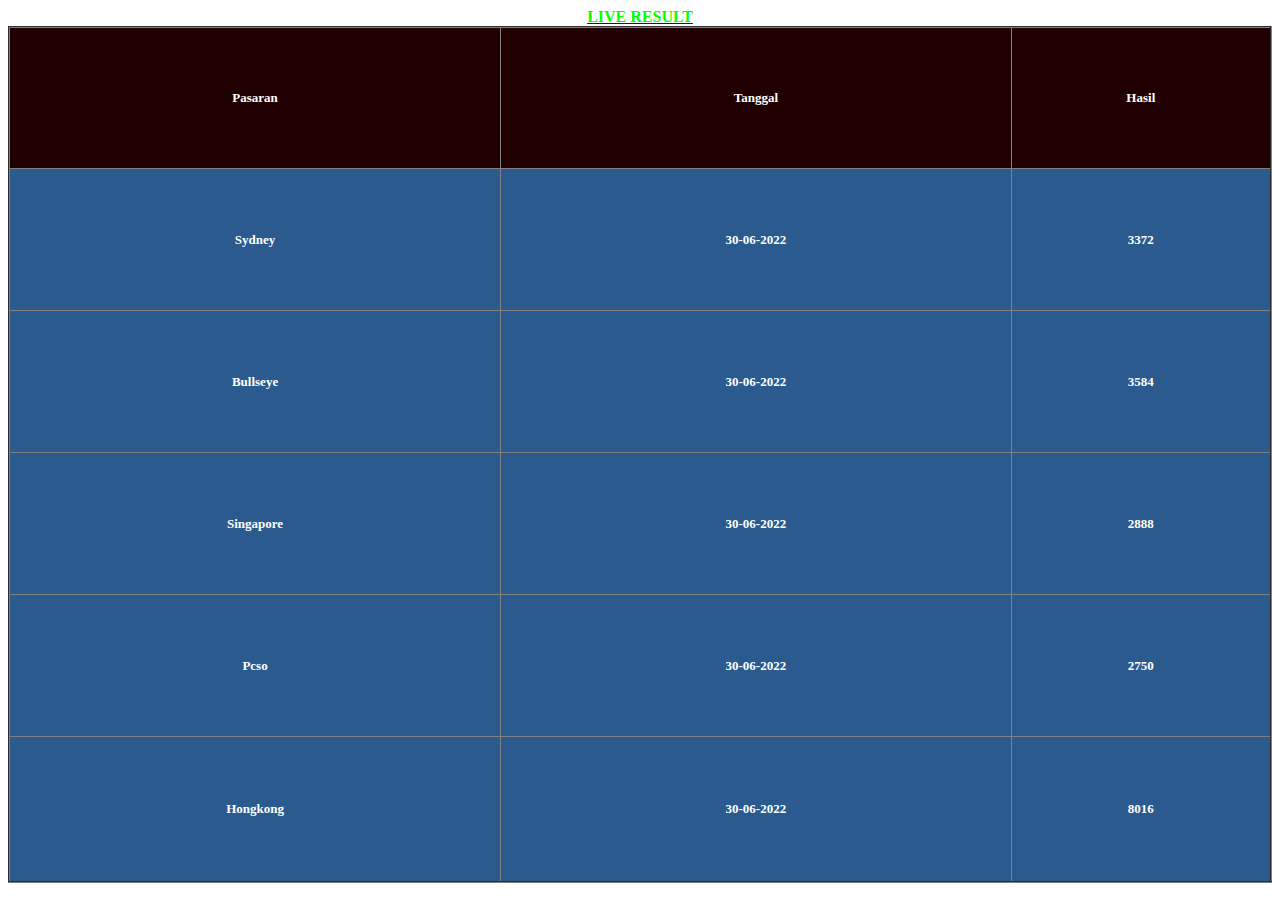
<file: BUKU MIMPI - SUMBER TAFSIR MIMPI DAN PREDIKSI TOGEL TERAKURAT_files/result.html>
<!-- saved from url=(0111)https://widget.livesgp.day/result.php?show_id=77,76,89,94,111%20bgcolor=000000&bgcolor2=2A5A8E&fontcolor=ffffff -->
<html><head><meta http-equiv="Content-Type" content="text/html; charset=UTF-8"></head><body><center><a href="https://widget.livesgp.day/" target="_blank"><b style="color: lime">LIVE RESULT</b></a></center><table border="2">
<tbody><tr></tr>
</tbody><tbody><tr bgcolor="#200000">
<td align="center"><font face="verdana" color="ffffff" size="2"><b>Pasaran</b></font></td>
<td align="center"><font face="verdana" color="ffffff" size="2"><b>Tanggal</b></font></td>
<td align="center"><font face="verdana" color="ffffff" size="2"><b>Hasil</b></font></td></tr><tr bgcolor="2A5A8E">
<td align="center"><font size="2" color="ffffff" face="verdana"><b>Sydney</b></font></td>
<td align="center"><font size="2" color="ffffff" face="verdana"><b>30-06-2022</b></font></td>
<td align="center"><font size="2" color="ffffff" face="verdana"><b>3372</b></font></td></tr><tr bgcolor="2A5A8E">
<td align="center"><font size="2" color="ffffff" face="verdana"><b>Bullseye</b></font></td>
<td align="center"><font size="2" color="ffffff" face="verdana"><b>30-06-2022</b></font></td>
<td align="center"><font size="2" color="ffffff" face="verdana"><b>3584</b></font></td></tr><tr bgcolor="2A5A8E">
<td align="center"><font size="2" color="ffffff" face="verdana"><b>Singapore</b></font></td>
<td align="center"><font size="2" color="ffffff" face="verdana"><b>30-06-2022</b></font></td>
<td align="center"><font size="2" color="ffffff" face="verdana"><b>2888</b></font></td></tr><tr bgcolor="2A5A8E">
<td align="center"><font size="2" color="ffffff" face="verdana"><b>Pcso</b></font></td>
<td align="center"><font size="2" color="ffffff" face="verdana"><b>30-06-2022</b></font></td>
<td align="center"><font size="2" color="ffffff" face="verdana"><b>2750</b></font></td></tr><tr bgcolor="2A5A8E">
<td align="center"><font size="2" color="ffffff" face="verdana"><b>Hongkong</b></font></td>
<td align="center"><font size="2" color="ffffff" face="verdana"><b>30-06-2022</b></font></td>
<td align="center"><font size="2" color="ffffff" face="verdana"><b>8016</b></font></td></tr></tbody></table>
<style>	
table  {
    width: 100%;
	height: 97%;
    border-collapse: collapse;
}

</style></body></html>
</file>
<file: BUKU MIMPI - SUMBER TAFSIR MIMPI DAN PREDIKSI TOGEL TERAKURAT_files/bfpme.css>
@charset "UTF-8";
.wp-block-archives-dropdown label{display:block}.wp-block-avatar.aligncenter{text-align:center}.wp-block-audio{margin:0 0 1em}.wp-block-audio figcaption{margin-top:.5em;margin-bottom:1em}.wp-block-audio audio{width:100%;min-width:300px}.wp-block-button__link{color:#fff;background-color:#32373c;border-radius:9999px;box-shadow:none;cursor:pointer;display:inline-block;font-size:1.125em;padding:calc(.667em + 2px) calc(1.333em + 2px);text-align:center;text-decoration:none;word-break:break-word;box-sizing:border-box}.wp-block-button__link:active,.wp-block-button__link:focus,.wp-block-button__link:hover,.wp-block-button__link:visited{color:#fff}.wp-block-button__link.aligncenter{text-align:center}.wp-block-button__link.alignright{text-align:right}.wp-block-buttons>.wp-block-button.has-custom-width{max-width:none}.wp-block-buttons>.wp-block-button.has-custom-width .wp-block-button__link{width:100%}.wp-block-buttons>.wp-block-button.has-custom-font-size .wp-block-button__link{font-size:inherit}.wp-block-buttons>.wp-block-button.wp-block-button__width-25{width:calc(25% - var(--wp--style--block-gap, .5em)*0.75)}.wp-block-buttons>.wp-block-button.wp-block-button__width-50{width:calc(50% - var(--wp--style--block-gap, .5em)*0.5)}.wp-block-buttons>.wp-block-button.wp-block-button__width-75{width:calc(75% - var(--wp--style--block-gap, .5em)*0.25)}.wp-block-buttons>.wp-block-button.wp-block-button__width-100{width:100%;flex-basis:100%}.wp-block-buttons.is-vertical>.wp-block-button.wp-block-button__width-25{width:25%}.wp-block-buttons.is-vertical>.wp-block-button.wp-block-button__width-50{width:50%}.wp-block-buttons.is-vertical>.wp-block-button.wp-block-button__width-75{width:75%}.wp-block-button.is-style-squared,.wp-block-button__link.wp-block-button.is-style-squared{border-radius:0}.wp-block-button.no-border-radius,.wp-block-button__link.no-border-radius{border-radius:0!important}.is-style-outline>:where(.wp-block-button__link),:where(.wp-block-button__link).is-style-outline{border:2px solid;padding:.667em 1.333em}.is-style-outline>.wp-block-button__link:not(.has-text-color),.wp-block-button__link.is-style-outline:not(.has-text-color){color:currentColor}.is-style-outline>.wp-block-button__link:not(.has-background),.wp-block-button__link.is-style-outline:not(.has-background){background-color:transparent}.wp-block-buttons.is-vertical{flex-direction:column}.wp-block-buttons.is-vertical>.wp-block-button:last-child{margin-bottom:0}.wp-block-buttons>.wp-block-button{display:inline-block;margin:0}.wp-block-buttons.is-content-justification-left{justify-content:flex-start}.wp-block-buttons.is-content-justification-left.is-vertical{align-items:flex-start}.wp-block-buttons.is-content-justification-center{justify-content:center}.wp-block-buttons.is-content-justification-center.is-vertical{align-items:center}.wp-block-buttons.is-content-justification-right{justify-content:flex-end}.wp-block-buttons.is-content-justification-right.is-vertical{align-items:flex-end}.wp-block-buttons.is-content-justification-space-between{justify-content:space-between}.wp-block-buttons.aligncenter{text-align:center}.wp-block-buttons:not(.is-content-justification-space-between,.is-content-justification-right,.is-content-justification-left,.is-content-justification-center) .wp-block-button.aligncenter{margin-left:auto;margin-right:auto;width:100%}.wp-block-button.aligncenter,.wp-block-calendar{text-align:center}.wp-block-calendar tbody td,.wp-block-calendar th{padding:.25em;border:1px solid #ddd}.wp-block-calendar tfoot td{border:none}.wp-block-calendar table{width:100%;border-collapse:collapse}.wp-block-calendar table th{font-weight:400;background:#ddd}.wp-block-calendar a{text-decoration:underline}.wp-block-calendar table caption,.wp-block-calendar table tbody{color:#40464d}.wp-block-categories.alignleft{margin-right:2em}.wp-block-categories.alignright{margin-left:2em}.wp-block-code code{display:block;font-family:inherit;overflow-wrap:break-word;white-space:pre-wrap}.wp-block-columns{display:flex;margin-bottom:1.75em;box-sizing:border-box;flex-wrap:wrap!important;align-items:normal!important}@media (min-width:782px){.wp-block-columns{flex-wrap:nowrap!important}}.wp-block-columns.are-vertically-aligned-top{align-items:flex-start}.wp-block-columns.are-vertically-aligned-center{align-items:center}.wp-block-columns.are-vertically-aligned-bottom{align-items:flex-end}@media (max-width:781px){.wp-block-columns:not(.is-not-stacked-on-mobile)>.wp-block-column{flex-basis:100%!important}}@media (min-width:782px){.wp-block-columns:not(.is-not-stacked-on-mobile)>.wp-block-column{flex-basis:0;flex-grow:1}.wp-block-columns:not(.is-not-stacked-on-mobile)>.wp-block-column[style*=flex-basis]{flex-grow:0}}.wp-block-columns.is-not-stacked-on-mobile{flex-wrap:nowrap!important}.wp-block-columns.is-not-stacked-on-mobile>.wp-block-column{flex-basis:0;flex-grow:1}.wp-block-columns.is-not-stacked-on-mobile>.wp-block-column[style*=flex-basis]{flex-grow:0}:where(.wp-block-columns.has-background){padding:1.25em 2.375em}.wp-block-column{flex-grow:1;min-width:0;word-break:break-word;overflow-wrap:break-word}.wp-block-column.is-vertically-aligned-top{align-self:flex-start}.wp-block-column.is-vertically-aligned-center{align-self:center}.wp-block-column.is-vertically-aligned-bottom{align-self:flex-end}.wp-block-column.is-vertically-aligned-bottom,.wp-block-column.is-vertically-aligned-center,.wp-block-column.is-vertically-aligned-top{width:100%}.wp-block-comments-pagination>.wp-block-comments-pagination-next,.wp-block-comments-pagination>.wp-block-comments-pagination-numbers,.wp-block-comments-pagination>.wp-block-comments-pagination-previous{margin-right:.5em;margin-bottom:.5em}.wp-block-comments-pagination>.wp-block-comments-pagination-next:last-child,.wp-block-comments-pagination>.wp-block-comments-pagination-numbers:last-child,.wp-block-comments-pagination>.wp-block-comments-pagination-previous:last-child{margin-right:0}.wp-block-comments-pagination .wp-block-comments-pagination-previous-arrow{margin-right:1ch;display:inline-block}.wp-block-comments-pagination .wp-block-comments-pagination-previous-arrow:not(.is-arrow-chevron){transform:scaleX(1)}.wp-block-comments-pagination .wp-block-comments-pagination-next-arrow{margin-left:1ch;display:inline-block}.wp-block-comments-pagination .wp-block-comments-pagination-next-arrow:not(.is-arrow-chevron){transform:scaleX(1)}.wp-block-comments-pagination.aligncenter{justify-content:center}.wp-block-comment-template{margin-bottom:0;max-width:100%;list-style:none;padding:0}.wp-block-comment-template li{clear:both}.wp-block-comment-template ol{margin-bottom:0;max-width:100%;list-style:none;padding-left:2rem}.wp-block-cover,.wp-block-cover-image{position:relative;background-size:cover;background-position:50%;min-height:430px;width:100%;display:flex;justify-content:center;align-items:center;padding:1em;box-sizing:border-box}.wp-block-cover-image.has-parallax,.wp-block-cover.has-parallax{background-attachment:fixed}@supports (-webkit-touch-callout:inherit){.wp-block-cover-image.has-parallax,.wp-block-cover.has-parallax{background-attachment:scroll}}@media (prefers-reduced-motion:reduce){.wp-block-cover-image.has-parallax,.wp-block-cover.has-parallax{background-attachment:scroll}}.wp-block-cover-image.is-repeated,.wp-block-cover.is-repeated{background-repeat:repeat;background-size:auto}.wp-block-cover-image.has-background-dim:not([class*=-background-color]),.wp-block-cover-image .has-background-dim:not([class*=-background-color]),.wp-block-cover.has-background-dim:not([class*=-background-color]),.wp-block-cover .has-background-dim:not([class*=-background-color]){background-color:#000}.wp-block-cover-image .has-background-dim.has-background-gradient,.wp-block-cover .has-background-dim.has-background-gradient{background-color:transparent}.wp-block-cover-image.has-background-dim:before,.wp-block-cover.has-background-dim:before{content:"";background-color:inherit}.wp-block-cover-image.has-background-dim:not(.has-background-gradient):before,.wp-block-cover-image .wp-block-cover__background,.wp-block-cover-image .wp-block-cover__gradient-background,.wp-block-cover.has-background-dim:not(.has-background-gradient):before,.wp-block-cover .wp-block-cover__background,.wp-block-cover .wp-block-cover__gradient-background{position:absolute;top:0;left:0;bottom:0;right:0;z-index:1;opacity:.5}.wp-block-cover-image.has-background-dim.has-background-dim-10 .wp-block-cover__background,.wp-block-cover-image.has-background-dim.has-background-dim-10 .wp-block-cover__gradient-background,.wp-block-cover-image.has-background-dim.has-background-dim-10:not(.has-background-gradient):before,.wp-block-cover.has-background-dim.has-background-dim-10 .wp-block-cover__background,.wp-block-cover.has-background-dim.has-background-dim-10 .wp-block-cover__gradient-background,.wp-block-cover.has-background-dim.has-background-dim-10:not(.has-background-gradient):before{opacity:.1}.wp-block-cover-image.has-background-dim.has-background-dim-20 .wp-block-cover__background,.wp-block-cover-image.has-background-dim.has-background-dim-20 .wp-block-cover__gradient-background,.wp-block-cover-image.has-background-dim.has-background-dim-20:not(.has-background-gradient):before,.wp-block-cover.has-background-dim.has-background-dim-20 .wp-block-cover__background,.wp-block-cover.has-background-dim.has-background-dim-20 .wp-block-cover__gradient-background,.wp-block-cover.has-background-dim.has-background-dim-20:not(.has-background-gradient):before{opacity:.2}.wp-block-cover-image.has-background-dim.has-background-dim-30 .wp-block-cover__background,.wp-block-cover-image.has-background-dim.has-background-dim-30 .wp-block-cover__gradient-background,.wp-block-cover-image.has-background-dim.has-background-dim-30:not(.has-background-gradient):before,.wp-block-cover.has-background-dim.has-background-dim-30 .wp-block-cover__background,.wp-block-cover.has-background-dim.has-background-dim-30 .wp-block-cover__gradient-background,.wp-block-cover.has-background-dim.has-background-dim-30:not(.has-background-gradient):before{opacity:.3}.wp-block-cover-image.has-background-dim.has-background-dim-40 .wp-block-cover__background,.wp-block-cover-image.has-background-dim.has-background-dim-40 .wp-block-cover__gradient-background,.wp-block-cover-image.has-background-dim.has-background-dim-40:not(.has-background-gradient):before,.wp-block-cover.has-background-dim.has-background-dim-40 .wp-block-cover__background,.wp-block-cover.has-background-dim.has-background-dim-40 .wp-block-cover__gradient-background,.wp-block-cover.has-background-dim.has-background-dim-40:not(.has-background-gradient):before{opacity:.4}.wp-block-cover-image.has-background-dim.has-background-dim-50 .wp-block-cover__background,.wp-block-cover-image.has-background-dim.has-background-dim-50 .wp-block-cover__gradient-background,.wp-block-cover-image.has-background-dim.has-background-dim-50:not(.has-background-gradient):before,.wp-block-cover.has-background-dim.has-background-dim-50 .wp-block-cover__background,.wp-block-cover.has-background-dim.has-background-dim-50 .wp-block-cover__gradient-background,.wp-block-cover.has-background-dim.has-background-dim-50:not(.has-background-gradient):before{opacity:.5}.wp-block-cover-image.has-background-dim.has-background-dim-60 .wp-block-cover__background,.wp-block-cover-image.has-background-dim.has-background-dim-60 .wp-block-cover__gradient-background,.wp-block-cover-image.has-background-dim.has-background-dim-60:not(.has-background-gradient):before,.wp-block-cover.has-background-dim.has-background-dim-60 .wp-block-cover__background,.wp-block-cover.has-background-dim.has-background-dim-60 .wp-block-cover__gradient-background,.wp-block-cover.has-background-dim.has-background-dim-60:not(.has-background-gradient):before{opacity:.6}.wp-block-cover-image.has-background-dim.has-background-dim-70 .wp-block-cover__background,.wp-block-cover-image.has-background-dim.has-background-dim-70 .wp-block-cover__gradient-background,.wp-block-cover-image.has-background-dim.has-background-dim-70:not(.has-background-gradient):before,.wp-block-cover.has-background-dim.has-background-dim-70 .wp-block-cover__background,.wp-block-cover.has-background-dim.has-background-dim-70 .wp-block-cover__gradient-background,.wp-block-cover.has-background-dim.has-background-dim-70:not(.has-background-gradient):before{opacity:.7}.wp-block-cover-image.has-background-dim.has-background-dim-80 .wp-block-cover__background,.wp-block-cover-image.has-background-dim.has-background-dim-80 .wp-block-cover__gradient-background,.wp-block-cover-image.has-background-dim.has-background-dim-80:not(.has-background-gradient):before,.wp-block-cover.has-background-dim.has-background-dim-80 .wp-block-cover__background,.wp-block-cover.has-background-dim.has-background-dim-80 .wp-block-cover__gradient-background,.wp-block-cover.has-background-dim.has-background-dim-80:not(.has-background-gradient):before{opacity:.8}.wp-block-cover-image.has-background-dim.has-background-dim-90 .wp-block-cover__background,.wp-block-cover-image.has-background-dim.has-background-dim-90 .wp-block-cover__gradient-background,.wp-block-cover-image.has-background-dim.has-background-dim-90:not(.has-background-gradient):before,.wp-block-cover.has-background-dim.has-background-dim-90 .wp-block-cover__background,.wp-block-cover.has-background-dim.has-background-dim-90 .wp-block-cover__gradient-background,.wp-block-cover.has-background-dim.has-background-dim-90:not(.has-background-gradient):before{opacity:.9}.wp-block-cover-image.has-background-dim.has-background-dim-100 .wp-block-cover__background,.wp-block-cover-image.has-background-dim.has-background-dim-100 .wp-block-cover__gradient-background,.wp-block-cover-image.has-background-dim.has-background-dim-100:not(.has-background-gradient):before,.wp-block-cover.has-background-dim.has-background-dim-100 .wp-block-cover__background,.wp-block-cover.has-background-dim.has-background-dim-100 .wp-block-cover__gradient-background,.wp-block-cover.has-background-dim.has-background-dim-100:not(.has-background-gradient):before{opacity:1}.wp-block-cover-image .wp-block-cover__background.has-background-dim.has-background-dim-0,.wp-block-cover-image .wp-block-cover__gradient-background.has-background-dim.has-background-dim-0,.wp-block-cover .wp-block-cover__background.has-background-dim.has-background-dim-0,.wp-block-cover .wp-block-cover__gradient-background.has-background-dim.has-background-dim-0{opacity:0}.wp-block-cover-image .wp-block-cover__background.has-background-dim.has-background-dim-10,.wp-block-cover-image .wp-block-cover__gradient-background.has-background-dim.has-background-dim-10,.wp-block-cover .wp-block-cover__background.has-background-dim.has-background-dim-10,.wp-block-cover .wp-block-cover__gradient-background.has-background-dim.has-background-dim-10{opacity:.1}.wp-block-cover-image .wp-block-cover__background.has-background-dim.has-background-dim-20,.wp-block-cover-image .wp-block-cover__gradient-background.has-background-dim.has-background-dim-20,.wp-block-cover .wp-block-cover__background.has-background-dim.has-background-dim-20,.wp-block-cover .wp-block-cover__gradient-background.has-background-dim.has-background-dim-20{opacity:.2}.wp-block-cover-image .wp-block-cover__background.has-background-dim.has-background-dim-30,.wp-block-cover-image .wp-block-cover__gradient-background.has-background-dim.has-background-dim-30,.wp-block-cover .wp-block-cover__background.has-background-dim.has-background-dim-30,.wp-block-cover .wp-block-cover__gradient-background.has-background-dim.has-background-dim-30{opacity:.3}.wp-block-cover-image .wp-block-cover__background.has-background-dim.has-background-dim-40,.wp-block-cover-image .wp-block-cover__gradient-background.has-background-dim.has-background-dim-40,.wp-block-cover .wp-block-cover__background.has-background-dim.has-background-dim-40,.wp-block-cover .wp-block-cover__gradient-background.has-background-dim.has-background-dim-40{opacity:.4}.wp-block-cover-image .wp-block-cover__background.has-background-dim.has-background-dim-50,.wp-block-cover-image .wp-block-cover__gradient-background.has-background-dim.has-background-dim-50,.wp-block-cover .wp-block-cover__background.has-background-dim.has-background-dim-50,.wp-block-cover .wp-block-cover__gradient-background.has-background-dim.has-background-dim-50{opacity:.5}.wp-block-cover-image .wp-block-cover__background.has-background-dim.has-background-dim-60,.wp-block-cover-image .wp-block-cover__gradient-background.has-background-dim.has-background-dim-60,.wp-block-cover .wp-block-cover__background.has-background-dim.has-background-dim-60,.wp-block-cover .wp-block-cover__gradient-background.has-background-dim.has-background-dim-60{opacity:.6}.wp-block-cover-image .wp-block-cover__background.has-background-dim.has-background-dim-70,.wp-block-cover-image .wp-block-cover__gradient-background.has-background-dim.has-background-dim-70,.wp-block-cover .wp-block-cover__background.has-background-dim.has-background-dim-70,.wp-block-cover .wp-block-cover__gradient-background.has-background-dim.has-background-dim-70{opacity:.7}.wp-block-cover-image .wp-block-cover__background.has-background-dim.has-background-dim-80,.wp-block-cover-image .wp-block-cover__gradient-background.has-background-dim.has-background-dim-80,.wp-block-cover .wp-block-cover__background.has-background-dim.has-background-dim-80,.wp-block-cover .wp-block-cover__gradient-background.has-background-dim.has-background-dim-80{opacity:.8}.wp-block-cover-image .wp-block-cover__background.has-background-dim.has-background-dim-90,.wp-block-cover-image .wp-block-cover__gradient-background.has-background-dim.has-background-dim-90,.wp-block-cover .wp-block-cover__background.has-background-dim.has-background-dim-90,.wp-block-cover .wp-block-cover__gradient-background.has-background-dim.has-background-dim-90{opacity:.9}.wp-block-cover-image .wp-block-cover__background.has-background-dim.has-background-dim-100,.wp-block-cover-image .wp-block-cover__gradient-background.has-background-dim.has-background-dim-100,.wp-block-cover .wp-block-cover__background.has-background-dim.has-background-dim-100,.wp-block-cover .wp-block-cover__gradient-background.has-background-dim.has-background-dim-100{opacity:1}.wp-block-cover-image .block-library-cover__padding-visualizer,.wp-block-cover .block-library-cover__padding-visualizer{z-index:2}.wp-block-cover-image.alignleft,.wp-block-cover-image.alignright,.wp-block-cover.alignleft,.wp-block-cover.alignright{max-width:420px;width:100%}.wp-block-cover-image:after,.wp-block-cover:after{display:block;content:"";font-size:0;min-height:inherit}@supports (position:sticky){.wp-block-cover-image:after,.wp-block-cover:after{content:none}}.wp-block-cover-image.aligncenter,.wp-block-cover-image.alignleft,.wp-block-cover-image.alignright,.wp-block-cover.aligncenter,.wp-block-cover.alignleft,.wp-block-cover.alignright{display:flex}.wp-block-cover-image .wp-block-cover__inner-container,.wp-block-cover .wp-block-cover__inner-container{width:100%;z-index:1;color:#fff}.wp-block-cover-image.is-light .wp-block-cover__inner-container,.wp-block-cover.is-light .wp-block-cover__inner-container{color:#000}.wp-block-cover-image h1:not(.has-text-color),.wp-block-cover-image h2:not(.has-text-color),.wp-block-cover-image h3:not(.has-text-color),.wp-block-cover-image h4:not(.has-text-color),.wp-block-cover-image h5:not(.has-text-color),.wp-block-cover-image h6:not(.has-text-color),.wp-block-cover-image p:not(.has-text-color),.wp-block-cover h1:not(.has-text-color),.wp-block-cover h2:not(.has-text-color),.wp-block-cover h3:not(.has-text-color),.wp-block-cover h4:not(.has-text-color),.wp-block-cover h5:not(.has-text-color),.wp-block-cover h6:not(.has-text-color),.wp-block-cover p:not(.has-text-color){color:inherit}.wp-block-cover-image.is-position-top-left,.wp-block-cover.is-position-top-left{align-items:flex-start;justify-content:flex-start}.wp-block-cover-image.is-position-top-center,.wp-block-cover.is-position-top-center{align-items:flex-start;justify-content:center}.wp-block-cover-image.is-position-top-right,.wp-block-cover.is-position-top-right{align-items:flex-start;justify-content:flex-end}.wp-block-cover-image.is-position-center-left,.wp-block-cover.is-position-center-left{align-items:center;justify-content:flex-start}.wp-block-cover-image.is-position-center-center,.wp-block-cover.is-position-center-center{align-items:center;justify-content:center}.wp-block-cover-image.is-position-center-right,.wp-block-cover.is-position-center-right{align-items:center;justify-content:flex-end}.wp-block-cover-image.is-position-bottom-left,.wp-block-cover.is-position-bottom-left{align-items:flex-end;justify-content:flex-start}.wp-block-cover-image.is-position-bottom-center,.wp-block-cover.is-position-bottom-center{align-items:flex-end;justify-content:center}.wp-block-cover-image.is-position-bottom-right,.wp-block-cover.is-position-bottom-right{align-items:flex-end;justify-content:flex-end}.wp-block-cover-image.has-custom-content-position.has-custom-content-position .wp-block-cover__inner-container,.wp-block-cover.has-custom-content-position.has-custom-content-position .wp-block-cover__inner-container{margin:0;width:auto}.wp-block-cover-image img.wp-block-cover__image-background,.wp-block-cover-image video.wp-block-cover__video-background,.wp-block-cover img.wp-block-cover__image-background,.wp-block-cover video.wp-block-cover__video-background{position:absolute;top:0;left:0;right:0;bottom:0;margin:0;padding:0;width:100%;height:100%;max-width:none;max-height:none;-o-object-fit:cover;object-fit:cover;outline:none;border:none;box-shadow:none}.wp-block-cover__image-background,.wp-block-cover__video-background{z-index:0}.wp-block-cover-image-text,.wp-block-cover-image-text a,.wp-block-cover-image-text a:active,.wp-block-cover-image-text a:focus,.wp-block-cover-image-text a:hover,.wp-block-cover-text,.wp-block-cover-text a,.wp-block-cover-text a:active,.wp-block-cover-text a:focus,.wp-block-cover-text a:hover,section.wp-block-cover-image h2,section.wp-block-cover-image h2 a,section.wp-block-cover-image h2 a:active,section.wp-block-cover-image h2 a:focus,section.wp-block-cover-image h2 a:hover{color:#fff}.wp-block-cover-image .wp-block-cover.has-left-content{justify-content:flex-start}.wp-block-cover-image .wp-block-cover.has-right-content{justify-content:flex-end}.wp-block-cover-image.has-left-content .wp-block-cover-image-text,.wp-block-cover.has-left-content .wp-block-cover-text,section.wp-block-cover-image.has-left-content>h2{margin-left:0;text-align:left}.wp-block-cover-image.has-right-content .wp-block-cover-image-text,.wp-block-cover.has-right-content .wp-block-cover-text,section.wp-block-cover-image.has-right-content>h2{margin-right:0;text-align:right}.wp-block-cover-image .wp-block-cover-image-text,.wp-block-cover .wp-block-cover-text,section.wp-block-cover-image>h2{font-size:2em;line-height:1.25;z-index:1;margin-bottom:0;max-width:840px;padding:.44em;text-align:center}.wp-block-embed.alignleft,.wp-block-embed.alignright,.wp-block[data-align=left]>[data-type="core/embed"],.wp-block[data-align=right]>[data-type="core/embed"]{max-width:360px;width:100%}.wp-block-embed.alignleft .wp-block-embed__wrapper,.wp-block-embed.alignright .wp-block-embed__wrapper,.wp-block[data-align=left]>[data-type="core/embed"] .wp-block-embed__wrapper,.wp-block[data-align=right]>[data-type="core/embed"] .wp-block-embed__wrapper{min-width:280px}.wp-block-cover .wp-block-embed{min-width:320px;min-height:240px}.wp-block-embed{margin:0 0 1em;overflow-wrap:break-word}.wp-block-embed figcaption{margin-top:.5em;margin-bottom:1em}.wp-block-embed iframe{max-width:100%}.wp-block-embed__wrapper{position:relative}.wp-embed-responsive .wp-has-aspect-ratio .wp-block-embed__wrapper:before{content:"";display:block;padding-top:50%}.wp-embed-responsive .wp-has-aspect-ratio iframe{position:absolute;top:0;right:0;bottom:0;left:0;height:100%;width:100%}.wp-embed-responsive .wp-embed-aspect-21-9 .wp-block-embed__wrapper:before{padding-top:42.85%}.wp-embed-responsive .wp-embed-aspect-18-9 .wp-block-embed__wrapper:before{padding-top:50%}.wp-embed-responsive .wp-embed-aspect-16-9 .wp-block-embed__wrapper:before{padding-top:56.25%}.wp-embed-responsive .wp-embed-aspect-4-3 .wp-block-embed__wrapper:before{padding-top:75%}.wp-embed-responsive .wp-embed-aspect-1-1 .wp-block-embed__wrapper:before{padding-top:100%}.wp-embed-responsive .wp-embed-aspect-9-16 .wp-block-embed__wrapper:before{padding-top:177.77%}.wp-embed-responsive .wp-embed-aspect-1-2 .wp-block-embed__wrapper:before{padding-top:200%}.wp-block-file{margin-bottom:1.5em}.wp-block-file.aligncenter{text-align:center}.wp-block-file.alignright{text-align:right}.wp-block-file .wp-block-file__embed{margin-bottom:1em}.wp-block-file .wp-block-file__button{background:#32373c;border-radius:2em;color:#fff;font-size:.8em;padding:.5em 1em}.wp-block-file a.wp-block-file__button{text-decoration:none}.wp-block-file a.wp-block-file__button:active,.wp-block-file a.wp-block-file__button:focus,.wp-block-file a.wp-block-file__button:hover,.wp-block-file a.wp-block-file__button:visited{box-shadow:none;color:#fff;opacity:.85;text-decoration:none}.wp-block-file *+.wp-block-file__button{margin-left:.75em}.blocks-gallery-grid:not(.has-nested-images),.wp-block-gallery:not(.has-nested-images){display:flex;flex-wrap:wrap;list-style-type:none;padding:0;margin:0}.blocks-gallery-grid:not(.has-nested-images) .blocks-gallery-image,.blocks-gallery-grid:not(.has-nested-images) .blocks-gallery-item,.wp-block-gallery:not(.has-nested-images) .blocks-gallery-image,.wp-block-gallery:not(.has-nested-images) .blocks-gallery-item{margin:0 1em 1em 0;display:flex;flex-grow:1;flex-direction:column;justify-content:center;position:relative;width:calc(50% - 1em)}.blocks-gallery-grid:not(.has-nested-images) .blocks-gallery-image:nth-of-type(2n),.blocks-gallery-grid:not(.has-nested-images) .blocks-gallery-item:nth-of-type(2n),.wp-block-gallery:not(.has-nested-images) .blocks-gallery-image:nth-of-type(2n),.wp-block-gallery:not(.has-nested-images) .blocks-gallery-item:nth-of-type(2n){margin-right:0}.blocks-gallery-grid:not(.has-nested-images) .blocks-gallery-image figure,.blocks-gallery-grid:not(.has-nested-images) .blocks-gallery-item figure,.wp-block-gallery:not(.has-nested-images) .blocks-gallery-image figure,.wp-block-gallery:not(.has-nested-images) .blocks-gallery-item figure{margin:0;height:100%;display:flex;align-items:flex-end;justify-content:flex-start}.blocks-gallery-grid:not(.has-nested-images) .blocks-gallery-image img,.blocks-gallery-grid:not(.has-nested-images) .blocks-gallery-item img,.wp-block-gallery:not(.has-nested-images) .blocks-gallery-image img,.wp-block-gallery:not(.has-nested-images) .blocks-gallery-item img{display:block;max-width:100%;height:auto;width:auto}.blocks-gallery-grid:not(.has-nested-images) .blocks-gallery-image figcaption,.blocks-gallery-grid:not(.has-nested-images) .blocks-gallery-item figcaption,.wp-block-gallery:not(.has-nested-images) .blocks-gallery-image figcaption,.wp-block-gallery:not(.has-nested-images) .blocks-gallery-item figcaption{position:absolute;bottom:0;width:100%;max-height:100%;overflow:auto;padding:3em .77em .7em;color:#fff;text-align:center;font-size:.8em;background:linear-gradient(0deg,rgba(0,0,0,.7),rgba(0,0,0,.3) 70%,transparent);box-sizing:border-box;margin:0;z-index:2}.blocks-gallery-grid:not(.has-nested-images) .blocks-gallery-image figcaption img,.blocks-gallery-grid:not(.has-nested-images) .blocks-gallery-item figcaption img,.wp-block-gallery:not(.has-nested-images) .blocks-gallery-image figcaption img,.wp-block-gallery:not(.has-nested-images) .blocks-gallery-item figcaption img{display:inline}.blocks-gallery-grid:not(.has-nested-images) figcaption,.wp-block-gallery:not(.has-nested-images) figcaption{flex-grow:1}.blocks-gallery-grid:not(.has-nested-images).is-cropped .blocks-gallery-image a,.blocks-gallery-grid:not(.has-nested-images).is-cropped .blocks-gallery-image img,.blocks-gallery-grid:not(.has-nested-images).is-cropped .blocks-gallery-item a,.blocks-gallery-grid:not(.has-nested-images).is-cropped .blocks-gallery-item img,.wp-block-gallery:not(.has-nested-images).is-cropped .blocks-gallery-image a,.wp-block-gallery:not(.has-nested-images).is-cropped .blocks-gallery-image img,.wp-block-gallery:not(.has-nested-images).is-cropped .blocks-gallery-item a,.wp-block-gallery:not(.has-nested-images).is-cropped .blocks-gallery-item img{width:100%;height:100%;flex:1;-o-object-fit:cover;object-fit:cover}.blocks-gallery-grid:not(.has-nested-images).columns-1 .blocks-gallery-image,.blocks-gallery-grid:not(.has-nested-images).columns-1 .blocks-gallery-item,.wp-block-gallery:not(.has-nested-images).columns-1 .blocks-gallery-image,.wp-block-gallery:not(.has-nested-images).columns-1 .blocks-gallery-item{width:100%;margin-right:0}@media (min-width:600px){.blocks-gallery-grid:not(.has-nested-images).columns-3 .blocks-gallery-image,.blocks-gallery-grid:not(.has-nested-images).columns-3 .blocks-gallery-item,.wp-block-gallery:not(.has-nested-images).columns-3 .blocks-gallery-image,.wp-block-gallery:not(.has-nested-images).columns-3 .blocks-gallery-item{width:calc(33.33333% - .66667em);margin-right:1em}.blocks-gallery-grid:not(.has-nested-images).columns-4 .blocks-gallery-image,.blocks-gallery-grid:not(.has-nested-images).columns-4 .blocks-gallery-item,.wp-block-gallery:not(.has-nested-images).columns-4 .blocks-gallery-image,.wp-block-gallery:not(.has-nested-images).columns-4 .blocks-gallery-item{width:calc(25% - .75em);margin-right:1em}.blocks-gallery-grid:not(.has-nested-images).columns-5 .blocks-gallery-image,.blocks-gallery-grid:not(.has-nested-images).columns-5 .blocks-gallery-item,.wp-block-gallery:not(.has-nested-images).columns-5 .blocks-gallery-image,.wp-block-gallery:not(.has-nested-images).columns-5 .blocks-gallery-item{width:calc(20% - .8em);margin-right:1em}.blocks-gallery-grid:not(.has-nested-images).columns-6 .blocks-gallery-image,.blocks-gallery-grid:not(.has-nested-images).columns-6 .blocks-gallery-item,.wp-block-gallery:not(.has-nested-images).columns-6 .blocks-gallery-image,.wp-block-gallery:not(.has-nested-images).columns-6 .blocks-gallery-item{width:calc(16.66667% - .83333em);margin-right:1em}.blocks-gallery-grid:not(.has-nested-images).columns-7 .blocks-gallery-image,.blocks-gallery-grid:not(.has-nested-images).columns-7 .blocks-gallery-item,.wp-block-gallery:not(.has-nested-images).columns-7 .blocks-gallery-image,.wp-block-gallery:not(.has-nested-images).columns-7 .blocks-gallery-item{width:calc(14.28571% - .85714em);margin-right:1em}.blocks-gallery-grid:not(.has-nested-images).columns-8 .blocks-gallery-image,.blocks-gallery-grid:not(.has-nested-images).columns-8 .blocks-gallery-item,.wp-block-gallery:not(.has-nested-images).columns-8 .blocks-gallery-image,.wp-block-gallery:not(.has-nested-images).columns-8 .blocks-gallery-item{width:calc(12.5% - .875em);margin-right:1em}.blocks-gallery-grid:not(.has-nested-images).columns-1 .blocks-gallery-image:nth-of-type(1n),.blocks-gallery-grid:not(.has-nested-images).columns-1 .blocks-gallery-item:nth-of-type(1n),.blocks-gallery-grid:not(.has-nested-images).columns-2 .blocks-gallery-image:nth-of-type(2n),.blocks-gallery-grid:not(.has-nested-images).columns-2 .blocks-gallery-item:nth-of-type(2n),.blocks-gallery-grid:not(.has-nested-images).columns-3 .blocks-gallery-image:nth-of-type(3n),.blocks-gallery-grid:not(.has-nested-images).columns-3 .blocks-gallery-item:nth-of-type(3n),.blocks-gallery-grid:not(.has-nested-images).columns-4 .blocks-gallery-image:nth-of-type(4n),.blocks-gallery-grid:not(.has-nested-images).columns-4 .blocks-gallery-item:nth-of-type(4n),.blocks-gallery-grid:not(.has-nested-images).columns-5 .blocks-gallery-image:nth-of-type(5n),.blocks-gallery-grid:not(.has-nested-images).columns-5 .blocks-gallery-item:nth-of-type(5n),.blocks-gallery-grid:not(.has-nested-images).columns-6 .blocks-gallery-image:nth-of-type(6n),.blocks-gallery-grid:not(.has-nested-images).columns-6 .blocks-gallery-item:nth-of-type(6n),.blocks-gallery-grid:not(.has-nested-images).columns-7 .blocks-gallery-image:nth-of-type(7n),.blocks-gallery-grid:not(.has-nested-images).columns-7 .blocks-gallery-item:nth-of-type(7n),.blocks-gallery-grid:not(.has-nested-images).columns-8 .blocks-gallery-image:nth-of-type(8n),.blocks-gallery-grid:not(.has-nested-images).columns-8 .blocks-gallery-item:nth-of-type(8n),.wp-block-gallery:not(.has-nested-images).columns-1 .blocks-gallery-image:nth-of-type(1n),.wp-block-gallery:not(.has-nested-images).columns-1 .blocks-gallery-item:nth-of-type(1n),.wp-block-gallery:not(.has-nested-images).columns-2 .blocks-gallery-image:nth-of-type(2n),.wp-block-gallery:not(.has-nested-images).columns-2 .blocks-gallery-item:nth-of-type(2n),.wp-block-gallery:not(.has-nested-images).columns-3 .blocks-gallery-image:nth-of-type(3n),.wp-block-gallery:not(.has-nested-images).columns-3 .blocks-gallery-item:nth-of-type(3n),.wp-block-gallery:not(.has-nested-images).columns-4 .blocks-gallery-image:nth-of-type(4n),.wp-block-gallery:not(.has-nested-images).columns-4 .blocks-gallery-item:nth-of-type(4n),.wp-block-gallery:not(.has-nested-images).columns-5 .blocks-gallery-image:nth-of-type(5n),.wp-block-gallery:not(.has-nested-images).columns-5 .blocks-gallery-item:nth-of-type(5n),.wp-block-gallery:not(.has-nested-images).columns-6 .blocks-gallery-image:nth-of-type(6n),.wp-block-gallery:not(.has-nested-images).columns-6 .blocks-gallery-item:nth-of-type(6n),.wp-block-gallery:not(.has-nested-images).columns-7 .blocks-gallery-image:nth-of-type(7n),.wp-block-gallery:not(.has-nested-images).columns-7 .blocks-gallery-item:nth-of-type(7n),.wp-block-gallery:not(.has-nested-images).columns-8 .blocks-gallery-image:nth-of-type(8n),.wp-block-gallery:not(.has-nested-images).columns-8 .blocks-gallery-item:nth-of-type(8n){margin-right:0}}.blocks-gallery-grid:not(.has-nested-images) .blocks-gallery-image:last-child,.blocks-gallery-grid:not(.has-nested-images) .blocks-gallery-item:last-child,.wp-block-gallery:not(.has-nested-images) .blocks-gallery-image:last-child,.wp-block-gallery:not(.has-nested-images) .blocks-gallery-item:last-child{margin-right:0}.blocks-gallery-grid:not(.has-nested-images).alignleft,.blocks-gallery-grid:not(.has-nested-images).alignright,.wp-block-gallery:not(.has-nested-images).alignleft,.wp-block-gallery:not(.has-nested-images).alignright{max-width:420px;width:100%}.blocks-gallery-grid:not(.has-nested-images).aligncenter .blocks-gallery-item figure,.wp-block-gallery:not(.has-nested-images).aligncenter .blocks-gallery-item figure{justify-content:center}.wp-block-gallery:not(.is-cropped) .blocks-gallery-item{align-self:flex-start}figure.wp-block-gallery.has-nested-images{align-items:normal}.wp-block-gallery.has-nested-images figure.wp-block-image:not(#individual-image){width:calc(50% - var(--wp--style--unstable-gallery-gap, 16px)/2);margin:0}.wp-block-gallery.has-nested-images figure.wp-block-image{display:flex;flex-grow:1;justify-content:center;position:relative;flex-direction:column;max-width:100%}.wp-block-gallery.has-nested-images figure.wp-block-image>a,.wp-block-gallery.has-nested-images figure.wp-block-image>div{margin:0;flex-direction:column;flex-grow:1}.wp-block-gallery.has-nested-images figure.wp-block-image img{display:block;height:auto;max-width:100%!important;width:auto}.wp-block-gallery.has-nested-images figure.wp-block-image figcaption{background:linear-gradient(0deg,rgba(0,0,0,.7),rgba(0,0,0,.3) 70%,transparent);bottom:0;color:#fff;font-size:13px;left:0;margin-bottom:0;max-height:60%;overflow:auto;padding:0 8px 8px;position:absolute;text-align:center;width:100%;box-sizing:border-box}.wp-block-gallery.has-nested-images figure.wp-block-image figcaption img{display:inline}.wp-block-gallery.has-nested-images figure.wp-block-image figcaption a{color:inherit}.wp-block-gallery.has-nested-images figure.wp-block-image.is-style-rounded>a,.wp-block-gallery.has-nested-images figure.wp-block-image.is-style-rounded>div{flex:1 1 auto}.wp-block-gallery.has-nested-images figure.wp-block-image.is-style-rounded figcaption{flex:initial;background:none;color:inherit;margin:0;padding:10px 10px 9px;position:relative}.wp-block-gallery.has-nested-images figcaption{flex-grow:1;flex-basis:100%;text-align:center}.wp-block-gallery.has-nested-images:not(.is-cropped) figure.wp-block-image:not(#individual-image){margin-top:0;margin-bottom:auto}.wp-block-gallery.has-nested-images.is-cropped figure.wp-block-image:not(#individual-image){align-self:inherit}.wp-block-gallery.has-nested-images.is-cropped figure.wp-block-image:not(#individual-image)>a,.wp-block-gallery.has-nested-images.is-cropped figure.wp-block-image:not(#individual-image)>div:not(.components-drop-zone){display:flex}.wp-block-gallery.has-nested-images.is-cropped figure.wp-block-image:not(#individual-image) a,.wp-block-gallery.has-nested-images.is-cropped figure.wp-block-image:not(#individual-image) img{width:100%;flex:1 0 0%;height:100%;-o-object-fit:cover;object-fit:cover}.wp-block-gallery.has-nested-images.columns-1 figure.wp-block-image:not(#individual-image){width:100%}@media (min-width:600px){.wp-block-gallery.has-nested-images.columns-3 figure.wp-block-image:not(#individual-image){width:calc(33.33333% - var(--wp--style--unstable-gallery-gap, 16px)*0.66667)}.wp-block-gallery.has-nested-images.columns-4 figure.wp-block-image:not(#individual-image){width:calc(25% - var(--wp--style--unstable-gallery-gap, 16px)*0.75)}.wp-block-gallery.has-nested-images.columns-5 figure.wp-block-image:not(#individual-image){width:calc(20% - var(--wp--style--unstable-gallery-gap, 16px)*0.8)}.wp-block-gallery.has-nested-images.columns-6 figure.wp-block-image:not(#individual-image){width:calc(16.66667% - var(--wp--style--unstable-gallery-gap, 16px)*0.83333)}.wp-block-gallery.has-nested-images.columns-7 figure.wp-block-image:not(#individual-image){width:calc(14.28571% - var(--wp--style--unstable-gallery-gap, 16px)*0.85714)}.wp-block-gallery.has-nested-images.columns-8 figure.wp-block-image:not(#individual-image){width:calc(12.5% - var(--wp--style--unstable-gallery-gap, 16px)*0.875)}.wp-block-gallery.has-nested-images.columns-default figure.wp-block-image:not(#individual-image){width:calc(33.33% - var(--wp--style--unstable-gallery-gap, 16px)*0.66667)}.wp-block-gallery.has-nested-images.columns-default figure.wp-block-image:not(#individual-image):first-child:nth-last-child(2),.wp-block-gallery.has-nested-images.columns-default figure.wp-block-image:not(#individual-image):first-child:nth-last-child(2)~figure.wp-block-image:not(#individual-image){width:calc(50% - var(--wp--style--unstable-gallery-gap, 16px)*0.5)}.wp-block-gallery.has-nested-images.columns-default figure.wp-block-image:not(#individual-image):first-child:last-child{width:100%}}.wp-block-gallery.has-nested-images.alignleft,.wp-block-gallery.has-nested-images.alignright{max-width:420px;width:100%}.wp-block-gallery.has-nested-images.aligncenter{justify-content:center}.wp-block-group{box-sizing:border-box}h1.has-background,h2.has-background,h3.has-background,h4.has-background,h5.has-background,h6.has-background{padding:1.25em 2.375em}.wp-block-image{margin:0 0 1em}.wp-block-image img{height:auto;max-width:100%;vertical-align:bottom}.wp-block-image:not(.is-style-rounded)>a,.wp-block-image:not(.is-style-rounded) img{border-radius:inherit}.wp-block-image.aligncenter{text-align:center}.wp-block-image.alignfull img,.wp-block-image.alignwide img{height:auto;width:100%}.wp-block-image.aligncenter,.wp-block-image .aligncenter,.wp-block-image.alignleft,.wp-block-image .alignleft,.wp-block-image.alignright,.wp-block-image .alignright{display:table}.wp-block-image.aligncenter>figcaption,.wp-block-image .aligncenter>figcaption,.wp-block-image.alignleft>figcaption,.wp-block-image .alignleft>figcaption,.wp-block-image.alignright>figcaption,.wp-block-image .alignright>figcaption{display:table-caption;caption-side:bottom}.wp-block-image .alignleft{float:left;margin:.5em 1em .5em 0}.wp-block-image .alignright{float:right;margin:.5em 0 .5em 1em}.wp-block-image .aligncenter{margin-left:auto;margin-right:auto}.wp-block-image figcaption{margin-top:.5em;margin-bottom:1em}.wp-block-image.is-style-circle-mask img,.wp-block-image.is-style-rounded img,.wp-block-image .is-style-rounded img{border-radius:9999px}@supports ((-webkit-mask-image:none) or (mask-image:none)) or (-webkit-mask-image:none){.wp-block-image.is-style-circle-mask img{-webkit-mask-image:url('data:image/svg+xml;utf8,<svg viewBox="0 0 100 100" xmlns="http://www.w3.org/2000/svg"><circle cx="50" cy="50" r="50"/></svg>');mask-image:url('data:image/svg+xml;utf8,<svg viewBox="0 0 100 100" xmlns="http://www.w3.org/2000/svg"><circle cx="50" cy="50" r="50"/></svg>');mask-mode:alpha;-webkit-mask-repeat:no-repeat;mask-repeat:no-repeat;-webkit-mask-size:contain;mask-size:contain;-webkit-mask-position:center;mask-position:center;border-radius:0}}.wp-block-image figure{margin:0}ol.wp-block-latest-comments{margin-left:0}.wp-block-latest-comments .wp-block-latest-comments{padding-left:0}.wp-block-latest-comments__comment{line-height:1.1;list-style:none;margin-bottom:1em}.has-avatars .wp-block-latest-comments__comment{min-height:2.25em;list-style:none}.has-avatars .wp-block-latest-comments__comment .wp-block-latest-comments__comment-excerpt,.has-avatars .wp-block-latest-comments__comment .wp-block-latest-comments__comment-meta{margin-left:3.25em}.has-dates .wp-block-latest-comments__comment,.has-excerpts .wp-block-latest-comments__comment{line-height:1.5}.wp-block-latest-comments__comment-excerpt p{font-size:.875em;line-height:1.8;margin:.36em 0 1.4em}.wp-block-latest-comments__comment-date{display:block;font-size:.75em}.wp-block-latest-comments .avatar,.wp-block-latest-comments__comment-avatar{border-radius:1.5em;display:block;float:left;height:2.5em;margin-right:.75em;width:2.5em}.wp-block-latest-posts.alignleft{margin-right:2em}.wp-block-latest-posts.alignright{margin-left:2em}.wp-block-latest-posts.wp-block-latest-posts__list{list-style:none;padding-left:0}.wp-block-latest-posts.wp-block-latest-posts__list li{clear:both}.wp-block-latest-posts.is-grid{display:flex;flex-wrap:wrap;padding:0}.wp-block-latest-posts.is-grid li{margin:0 1.25em 1.25em 0;width:100%}@media (min-width:600px){.wp-block-latest-posts.columns-2 li{width:calc(50% - .625em)}.wp-block-latest-posts.columns-2 li:nth-child(2n){margin-right:0}.wp-block-latest-posts.columns-3 li{width:calc(33.33333% - .83333em)}.wp-block-latest-posts.columns-3 li:nth-child(3n){margin-right:0}.wp-block-latest-posts.columns-4 li{width:calc(25% - .9375em)}.wp-block-latest-posts.columns-4 li:nth-child(4n){margin-right:0}.wp-block-latest-posts.columns-5 li{width:calc(20% - 1em)}.wp-block-latest-posts.columns-5 li:nth-child(5n){margin-right:0}.wp-block-latest-posts.columns-6 li{width:calc(16.66667% - 1.04167em)}.wp-block-latest-posts.columns-6 li:nth-child(6n){margin-right:0}}.wp-block-latest-posts__post-author,.wp-block-latest-posts__post-date{display:block;font-size:.8125em}.wp-block-latest-posts__post-excerpt{margin-top:.5em;margin-bottom:1em}.wp-block-latest-posts__featured-image a{display:inline-block}.wp-block-latest-posts__featured-image img{height:auto;width:auto;max-width:100%}.wp-block-latest-posts__featured-image.alignleft{margin-right:1em;float:left}.wp-block-latest-posts__featured-image.alignright{margin-left:1em;float:right}.wp-block-latest-posts__featured-image.aligncenter{margin-bottom:1em;text-align:center}ol,ul{box-sizing:border-box}ol.has-background,ul.has-background{padding:1.25em 2.375em}.wp-block-media-text{ direction:ltr; display:grid;grid-template-columns:50% 1fr;grid-template-rows:auto}.wp-block-media-text.has-media-on-the-right{grid-template-columns:1fr 50%}.wp-block-media-text.is-vertically-aligned-top .wp-block-media-text__content,.wp-block-media-text.is-vertically-aligned-top .wp-block-media-text__media{align-self:start}.wp-block-media-text.is-vertically-aligned-center .wp-block-media-text__content,.wp-block-media-text.is-vertically-aligned-center .wp-block-media-text__media,.wp-block-media-text .wp-block-media-text__content,.wp-block-media-text .wp-block-media-text__media{align-self:center}.wp-block-media-text.is-vertically-aligned-bottom .wp-block-media-text__content,.wp-block-media-text.is-vertically-aligned-bottom .wp-block-media-text__media{align-self:end}.wp-block-media-text .wp-block-media-text__media{ grid-column:1;grid-row:1; margin:0}.wp-block-media-text .wp-block-media-text__content{direction:ltr; grid-column:2;grid-row:1; padding:0 8%;word-break:break-word}.wp-block-media-text.has-media-on-the-right .wp-block-media-text__media{ grid-column:2;grid-row:1 }.wp-block-media-text.has-media-on-the-right .wp-block-media-text__content{ grid-column:1;grid-row:1 }.wp-block-media-text__media img,.wp-block-media-text__media video{height:auto;max-width:unset;width:100%;vertical-align:middle}.wp-block-media-text.is-image-fill .wp-block-media-text__media{height:100%;min-height:250px;background-size:cover}.wp-block-media-text.is-image-fill .wp-block-media-text__media>a{display:block;height:100%}.wp-block-media-text.is-image-fill .wp-block-media-text__media img{position:absolute;width:1px;height:1px;padding:0;margin:-1px;overflow:hidden;clip:rect(0,0,0,0);border:0}@media (max-width:600px){.wp-block-media-text.is-stacked-on-mobile{grid-template-columns:100%!important}.wp-block-media-text.is-stacked-on-mobile .wp-block-media-text__media{grid-column:1;grid-row:1}.wp-block-media-text.is-stacked-on-mobile .wp-block-media-text__content{grid-column:1;grid-row:2}}.wp-block-navigation{position:relative;--navigation-layout-justification-setting:flex-start;--navigation-layout-direction:row;--navigation-layout-wrap:wrap;--navigation-layout-justify:flex-start;--navigation-layout-align:center}.wp-block-navigation ul{margin-top:0;margin-bottom:0;margin-left:0;padding-left:0}.wp-block-navigation ul,.wp-block-navigation ul li{list-style:none;padding:0}.wp-block-navigation .wp-block-navigation-item{display:flex;align-items:center;position:relative}.wp-block-navigation .wp-block-navigation-item .wp-block-navigation__submenu-container:empty{display:none}.wp-block-navigation .wp-block-navigation-item__content{color:inherit;display:block;padding:0}.wp-block-navigation.has-text-decoration-underline .wp-block-navigation-item__content,.wp-block-navigation.has-text-decoration-underline .wp-block-navigation-item__content:active,.wp-block-navigation.has-text-decoration-underline .wp-block-navigation-item__content:focus{text-decoration:underline}.wp-block-navigation.has-text-decoration-line-through .wp-block-navigation-item__content,.wp-block-navigation.has-text-decoration-line-through .wp-block-navigation-item__content:active,.wp-block-navigation.has-text-decoration-line-through .wp-block-navigation-item__content:focus{text-decoration:line-through}.wp-block-navigation:where(:not([class*=has-text-decoration])) a,.wp-block-navigation:where(:not([class*=has-text-decoration])) a:active,.wp-block-navigation:where(:not([class*=has-text-decoration])) a:focus{text-decoration:none}.wp-block-navigation .wp-block-navigation__submenu-icon{align-self:center;line-height:0;display:inline-block;font-size:inherit;padding:0;background-color:inherit;color:currentColor;border:none;width:.6em;height:.6em;margin-left:.25em}.wp-block-navigation .wp-block-navigation__submenu-icon svg{display:inline-block;stroke:currentColor;width:inherit;height:inherit;margin-top:.075em}.wp-block-navigation.is-vertical{--navigation-layout-direction:column;--navigation-layout-justify:initial;--navigation-layout-align:flex-start}.wp-block-navigation.no-wrap{--navigation-layout-wrap:nowrap}.wp-block-navigation.items-justified-center{--navigation-layout-justification-setting:center;--navigation-layout-justify:center}.wp-block-navigation.items-justified-center.is-vertical{--navigation-layout-align:center}.wp-block-navigation.items-justified-right{--navigation-layout-justification-setting:flex-end;--navigation-layout-justify:flex-end}.wp-block-navigation.items-justified-right.is-vertical{--navigation-layout-align:flex-end}.wp-block-navigation.items-justified-space-between{--navigation-layout-justification-setting:space-between;--navigation-layout-justify:space-between}.wp-block-navigation .has-child :where(.wp-block-navigation__submenu-container){background-color:inherit;color:inherit;position:absolute;z-index:2;display:flex;flex-direction:column;align-items:normal;opacity:0;transition:opacity .1s linear;visibility:hidden;width:0;height:0;overflow:hidden;left:-1px;top:100%}.wp-block-navigation .has-child :where(.wp-block-navigation__submenu-container)>.wp-block-navigation-item>.wp-block-navigation-item__content{display:flex;flex-grow:1}.wp-block-navigation .has-child :where(.wp-block-navigation__submenu-container)>.wp-block-navigation-item>.wp-block-navigation-item__content .wp-block-navigation__submenu-icon{margin-right:0;margin-left:auto}.wp-block-navigation .has-child :where(.wp-block-navigation__submenu-container) .wp-block-navigation-item__content{margin:0}@media (min-width:782px){.wp-block-navigation .has-child :where(.wp-block-navigation__submenu-container) .wp-block-navigation__submenu-container{left:100%;top:-1px}.wp-block-navigation .has-child :where(.wp-block-navigation__submenu-container) .wp-block-navigation__submenu-container:before{content:"";position:absolute;right:100%;height:100%;display:block;width:.5em;background:transparent}.wp-block-navigation .has-child :where(.wp-block-navigation__submenu-container) .wp-block-navigation__submenu-icon{margin-right:.25em}.wp-block-navigation .has-child :where(.wp-block-navigation__submenu-container) .wp-block-navigation__submenu-icon svg{transform:rotate(-90deg)}}.wp-block-navigation .has-child:where(:not(.open-on-click)):hover>.wp-block-navigation__submenu-container{visibility:visible;overflow:visible;opacity:1;width:auto;height:auto;min-width:200px}.wp-block-navigation .has-child:where(:not(.open-on-click):not(.open-on-hover-click)):focus-within>.wp-block-navigation__submenu-container{visibility:visible;overflow:visible;opacity:1;width:auto;height:auto;min-width:200px}.wp-block-navigation .has-child .wp-block-navigation-submenu__toggle[aria-expanded=true]~.wp-block-navigation__submenu-container{visibility:visible;overflow:visible;opacity:1;width:auto;height:auto;min-width:200px}.wp-block-navigation.has-background .has-child .wp-block-navigation__submenu-container{left:0;top:100%}@media (min-width:782px){.wp-block-navigation.has-background .has-child .wp-block-navigation__submenu-container .wp-block-navigation__submenu-container{left:100%;top:0}}.wp-block-navigation-submenu{position:relative;display:flex}.wp-block-navigation-submenu .wp-block-navigation__submenu-icon svg{stroke:currentColor}button.wp-block-navigation-item__content{background-color:transparent;border:none;color:currentColor;font-size:inherit;font-family:inherit;line-height:inherit;text-align:left}.wp-block-navigation-submenu__toggle{cursor:pointer}.wp-block-navigation-item.open-on-click .wp-block-navigation-submenu__toggle{padding-right:.85em}.wp-block-navigation-item.open-on-click .wp-block-navigation-submenu__toggle+.wp-block-navigation__submenu-icon{margin-left:-.6em;pointer-events:none}.wp-block-navigation,.wp-block-navigation .wp-block-page-list,.wp-block-navigation:where(.has-background),.wp-block-navigation:where(.has-background) .wp-block-navigation .wp-block-page-list,.wp-block-navigation:where(.has-background) .wp-block-navigation__container,.wp-block-navigation__container,.wp-block-navigation__responsive-close,.wp-block-navigation__responsive-container,.wp-block-navigation__responsive-container-content,.wp-block-navigation__responsive-dialog{gap:inherit}.wp-block-navigation:where(.has-background) .wp-block-navigation-item__content,.wp-block-navigation :where(.wp-block-navigation__submenu-container) .wp-block-navigation-item__content{padding:.5em 1em}.wp-block-navigation.items-justified-right .wp-block-navigation__container .has-child .wp-block-navigation__submenu-container,.wp-block-navigation.items-justified-right .wp-block-page-list>.has-child .wp-block-navigation__submenu-container,.wp-block-navigation.items-justified-space-between .wp-block-page-list>.has-child:last-child .wp-block-navigation__submenu-container,.wp-block-navigation.items-justified-space-between>.wp-block-navigation__container>.has-child:last-child .wp-block-navigation__submenu-container{left:auto;right:0}.wp-block-navigation.items-justified-right .wp-block-navigation__container .has-child .wp-block-navigation__submenu-container .wp-block-navigation__submenu-container,.wp-block-navigation.items-justified-right .wp-block-page-list>.has-child .wp-block-navigation__submenu-container .wp-block-navigation__submenu-container,.wp-block-navigation.items-justified-space-between .wp-block-page-list>.has-child:last-child .wp-block-navigation__submenu-container .wp-block-navigation__submenu-container,.wp-block-navigation.items-justified-space-between>.wp-block-navigation__container>.has-child:last-child .wp-block-navigation__submenu-container .wp-block-navigation__submenu-container{left:-1px;right:-1px}@media (min-width:782px){.wp-block-navigation.items-justified-right .wp-block-navigation__container .has-child .wp-block-navigation__submenu-container .wp-block-navigation__submenu-container,.wp-block-navigation.items-justified-right .wp-block-page-list>.has-child .wp-block-navigation__submenu-container .wp-block-navigation__submenu-container,.wp-block-navigation.items-justified-space-between .wp-block-page-list>.has-child:last-child .wp-block-navigation__submenu-container .wp-block-navigation__submenu-container,.wp-block-navigation.items-justified-space-between>.wp-block-navigation__container>.has-child:last-child .wp-block-navigation__submenu-container .wp-block-navigation__submenu-container{left:auto;right:100%}}.wp-block-navigation:not(.has-background) .wp-block-navigation__submenu-container{background-color:#fff;color:#000;border:1px solid rgba(0,0,0,.15)}.wp-block-navigation__container{display:flex;flex-wrap:var(--navigation-layout-wrap,wrap);flex-direction:var(--navigation-layout-direction,initial);justify-content:var(--navigation-layout-justify,initial);align-items:var(--navigation-layout-align,initial);list-style:none;margin:0;padding-left:0}.wp-block-navigation__container .is-responsive{display:none}.wp-block-navigation__container:only-child,.wp-block-page-list:only-child{flex-grow:1}.wp-block-navigation__responsive-container{display:none;position:fixed;top:0;left:0;right:0;bottom:0}.wp-block-navigation__responsive-container .wp-block-navigation__responsive-container-content{display:flex;flex-wrap:var(--navigation-layout-wrap,wrap);flex-direction:var(--navigation-layout-direction,initial);justify-content:var(--navigation-layout-justify,initial);align-items:var(--navigation-layout-align,initial)}.wp-block-navigation__responsive-container:not(.is-menu-open.is-menu-open){color:inherit!important;background-color:inherit!important}.wp-block-navigation__responsive-container.is-menu-open{display:flex;flex-direction:column;background-color:inherit;padding:2rem;overflow:auto;z-index:100000}.wp-block-navigation__responsive-container.is-menu-open .wp-block-navigation__responsive-container-content{padding-top:calc(2rem + 24px);overflow:visible;display:flex;flex-direction:column;flex-wrap:nowrap;align-items:var(--navigation-layout-justification-setting,inherit)}.wp-block-navigation__responsive-container.is-menu-open .wp-block-navigation__responsive-container-content,.wp-block-navigation__responsive-container.is-menu-open .wp-block-navigation__responsive-container-content .wp-block-navigation__container,.wp-block-navigation__responsive-container.is-menu-open .wp-block-navigation__responsive-container-content .wp-block-page-list{justify-content:flex-start}.wp-block-navigation__responsive-container.is-menu-open .wp-block-navigation__responsive-container-content .wp-block-navigation__submenu-icon{display:none}.wp-block-navigation__responsive-container.is-menu-open .wp-block-navigation__responsive-container-content .has-child .submenu-container,.wp-block-navigation__responsive-container.is-menu-open .wp-block-navigation__responsive-container-content .has-child .wp-block-navigation__submenu-container{opacity:1;visibility:visible;height:auto;width:auto;overflow:initial;min-width:200px;position:static;border:none;padding-left:2rem;padding-right:2rem}.wp-block-navigation__responsive-container.is-menu-open .wp-block-navigation__responsive-container-content .wp-block-navigation__container,.wp-block-navigation__responsive-container.is-menu-open .wp-block-navigation__responsive-container-content .wp-block-navigation__submenu-container{gap:inherit}.wp-block-navigation__responsive-container.is-menu-open .wp-block-navigation__responsive-container-content .wp-block-navigation__submenu-container{padding-top:var(--wp--style--block-gap,2em)}.wp-block-navigation__responsive-container.is-menu-open .wp-block-navigation__responsive-container-content .wp-block-navigation-item__content{padding:0}.wp-block-navigation__responsive-container.is-menu-open .wp-block-navigation__responsive-container-content .wp-block-navigation-item,.wp-block-navigation__responsive-container.is-menu-open .wp-block-navigation__responsive-container-content .wp-block-navigation__container,.wp-block-navigation__responsive-container.is-menu-open .wp-block-navigation__responsive-container-content .wp-block-page-list{display:flex;flex-direction:column;align-items:var(--navigation-layout-justification-setting,initial)}.wp-block-navigation__responsive-container.is-menu-open .wp-block-navigation-item,.wp-block-navigation__responsive-container.is-menu-open .wp-block-navigation-item .wp-block-navigation__submenu-container,.wp-block-navigation__responsive-container.is-menu-open .wp-block-page-list{color:inherit!important;background:transparent!important}.wp-block-navigation__responsive-container.is-menu-open .wp-block-navigation__submenu-container.wp-block-navigation__submenu-container.wp-block-navigation__submenu-container.wp-block-navigation__submenu-container{right:auto;left:auto}@media (min-width:600px){.wp-block-navigation__responsive-container:not(.hidden-by-default):not(.is-menu-open){display:block;width:100%;position:relative;z-index:auto;background-color:inherit}.wp-block-navigation__responsive-container:not(.hidden-by-default):not(.is-menu-open) .wp-block-navigation__responsive-container-close{display:none}.wp-block-navigation__responsive-container.is-menu-open .wp-block-navigation__submenu-container.wp-block-navigation__submenu-container.wp-block-navigation__submenu-container.wp-block-navigation__submenu-container{left:0}}.wp-block-navigation:not(.has-background) .wp-block-navigation__responsive-container.is-menu-open{background-color:#fff;color:#000}.wp-block-navigation__toggle_button_label{font-size:1rem;font-weight:700}.wp-block-navigation__responsive-container-close,.wp-block-navigation__responsive-container-open{vertical-align:middle;cursor:pointer;color:currentColor;background:transparent;border:none;margin:0;padding:0}.wp-block-navigation__responsive-container-close svg,.wp-block-navigation__responsive-container-open svg{fill:currentColor;pointer-events:none;display:block;width:24px;height:24px}.wp-block-navigation__responsive-container-open{display:flex}@media (min-width:600px){.wp-block-navigation__responsive-container-open:not(.always-shown){display:none}}.wp-block-navigation__responsive-container-close{position:absolute;top:0;right:0;z-index:2}.wp-block-navigation__responsive-close{width:100%}.wp-block-navigation__responsive-close:focus{outline:none}.is-menu-open .wp-block-navigation__responsive-close,.is-menu-open .wp-block-navigation__responsive-container-content,.is-menu-open .wp-block-navigation__responsive-dialog{box-sizing:border-box}.wp-block-navigation__responsive-dialog{position:relative}html.has-modal-open{overflow:hidden}.wp-block-navigation .wp-block-navigation-item__label{word-break:normal;overflow-wrap:break-word}.wp-block-navigation .wp-block-navigation-item__description{display:none}.wp-block-navigation .wp-block-page-list{display:flex;flex-direction:var(--navigation-layout-direction,initial);justify-content:var(--navigation-layout-justify,initial);align-items:var(--navigation-layout-align,initial);flex-wrap:var(--navigation-layout-wrap,wrap);background-color:inherit}.wp-block-navigation .wp-block-navigation-item{background-color:inherit}.is-small-text{font-size:.875em}.is-regular-text{font-size:1em}.is-large-text{font-size:2.25em}.is-larger-text{font-size:3em}.has-drop-cap:not(:focus):first-letter{float:left;font-size:8.4em;line-height:.68;font-weight:100;margin:.05em .1em 0 0;text-transform:uppercase;font-style:normal}p.has-drop-cap.has-background{overflow:hidden}p.has-background{padding:1.25em 2.375em}:where(p.has-text-color:not(.has-link-color)) a{color:inherit}.wp-block-post-author{display:flex;flex-wrap:wrap}.wp-block-post-author__byline{width:100%;margin-top:0;margin-bottom:0;font-size:.5em}.wp-block-post-author__avatar{margin-right:1em}.wp-block-post-author__bio{margin-bottom:.7em;font-size:.7em}.wp-block-post-author__content{flex-grow:1;flex-basis:0}.wp-block-post-author__name{margin:0}.wp-block-post-comments .alignleft{float:left}.wp-block-post-comments .alignright{float:right}.wp-block-post-comments .navigation:after{content:"";display:table;clear:both}.wp-block-post-comments .commentlist{clear:both;list-style:none;margin:0;padding:0}.wp-block-post-comments .commentlist .comment{min-height:2.25em;padding-left:3.25em}.wp-block-post-comments .commentlist .comment p{font-size:1em;line-height:1.8;margin:1em 0}.wp-block-post-comments .commentlist .children{list-style:none;margin:0;padding:0}.wp-block-post-comments .comment-author{line-height:1.5}.wp-block-post-comments .comment-author .avatar{border-radius:1.5em;display:block;float:left;height:2.5em;margin-top:.5em;margin-right:.75em;width:2.5em}.wp-block-post-comments .comment-author cite{font-style:normal}.wp-block-post-comments .comment-meta{font-size:.875em;line-height:1.5}.wp-block-post-comments .comment-meta b{font-weight:400}.wp-block-post-comments .comment-meta .comment-awaiting-moderation{margin-top:1em;margin-bottom:1em;display:block}.wp-block-post-comments .comment-body .commentmetadata{font-size:.875em}.wp-block-post-comments .comment-form-author label,.wp-block-post-comments .comment-form-comment label,.wp-block-post-comments .comment-form-email label,.wp-block-post-comments .comment-form-url label{display:block;margin-bottom:.25em}.wp-block-post-comments .comment-form input:not([type=submit]):not([type=checkbox]),.wp-block-post-comments .comment-form textarea{display:block;box-sizing:border-box;width:100%}.wp-block-post-comments .comment-form-cookies-consent{display:flex;gap:.25em}.wp-block-post-comments .comment-form-cookies-consent #wp-comment-cookies-consent{margin-top:.35em}.wp-block-post-comments .comment-reply-title{margin-bottom:0}.wp-block-post-comments .comment-reply-title :where(small){font-size:var(--wp--preset--font-size--medium,smaller);margin-left:.5em}.wp-block-post-comments .reply{font-size:.875em;margin-bottom:1.4em}.wp-block-post-comments input:not([type=submit]),.wp-block-post-comments textarea{border:1px solid #949494;font-size:1em;font-family:inherit}.wp-block-post-comments input:not([type=submit]):not([type=checkbox]),.wp-block-post-comments textarea{padding:calc(.667em + 2px)}.wp-block-post-comments input[type=submit]{border:none}.wp-block-post-comments-form[style*=font-weight] :where(.comment-reply-title){font-weight:inherit}.wp-block-post-comments-form[style*=font-family] :where(.comment-reply-title){font-family:inherit}.wp-block-post-comments-form[class*=-font-size] :where(.comment-reply-title),.wp-block-post-comments-form[style*=font-size] :where(.comment-reply-title){font-size:inherit}.wp-block-post-comments-form[style*=line-height] :where(.comment-reply-title){line-height:inherit}.wp-block-post-comments-form[style*=font-style] :where(.comment-reply-title){font-style:inherit}.wp-block-post-comments-form[style*=letter-spacing] :where(.comment-reply-title){letter-spacing:inherit}.wp-block-post-comments-form input[type=submit]{border:none;box-shadow:none;cursor:pointer;display:inline-block;text-align:center;overflow-wrap:break-word}.wp-block-post-comments-form input:not([type=submit]),.wp-block-post-comments-form textarea{border:1px solid #949494;font-size:1em;font-family:inherit}.wp-block-post-comments-form input:not([type=submit]):not([type=checkbox]),.wp-block-post-comments-form textarea{padding:calc(.667em + 2px)}.wp-block-post-comments-form .comment-form input:not([type=submit]):not([type=checkbox]),.wp-block-post-comments-form .comment-form textarea{display:block;box-sizing:border-box;width:100%}.wp-block-post-comments-form .comment-form-author label,.wp-block-post-comments-form .comment-form-email label,.wp-block-post-comments-form .comment-form-url label{display:block;margin-bottom:.25em}.wp-block-post-comments-form .comment-form-cookies-consent{display:flex;gap:.25em}.wp-block-post-comments-form .comment-form-cookies-consent #wp-comment-cookies-consent{margin-top:.35em}.wp-block-post-comments-form .comment-reply-title{margin-bottom:0}.wp-block-post-comments-form .comment-reply-title :where(small){font-size:var(--wp--preset--font-size--medium,smaller);margin-left:.5em}.wp-block-post-excerpt__more-link{display:inline-block}.wp-block-post-featured-image{margin-left:0;margin-right:0}.wp-block-post-featured-image a{display:block}.wp-block-post-featured-image img{max-width:100%;width:100%;height:auto;vertical-align:bottom}.wp-block-post-featured-image.alignfull img,.wp-block-post-featured-image.alignwide img{width:100%}.wp-block-post-terms__separator{white-space:pre-wrap}.wp-block-post-title{word-break:break-word}.wp-block-post-title a{display:inline-block}.wp-block-preformatted{white-space:pre-wrap}.wp-block-preformatted.has-background{padding:1.25em 2.375em}.wp-block-pullquote{margin:0 0 1em;padding:3em 0;text-align:center;overflow-wrap:break-word;box-sizing:border-box}.wp-block-pullquote blockquote,.wp-block-pullquote cite,.wp-block-pullquote p{color:inherit}.wp-block-pullquote.alignleft,.wp-block-pullquote.alignright,.wp-block-pullquote.has-text-align-left,.wp-block-pullquote.has-text-align-right{max-width:420px}.wp-block-pullquote.alignleft p,.wp-block-pullquote.alignright p,.wp-block-pullquote.has-text-align-left p,.wp-block-pullquote.has-text-align-right p{font-size:1.25em}.wp-block-pullquote p{font-size:1.75em;line-height:1.6}.wp-block-pullquote cite,.wp-block-pullquote footer{position:relative}.wp-block-pullquote .has-text-color a{color:inherit}.wp-block-pullquote.has-text-align-left blockquote{text-align:left}.wp-block-pullquote.has-text-align-right blockquote{text-align:right}.wp-block-pullquote.is-style-solid-color{border:none}.wp-block-pullquote.is-style-solid-color blockquote{margin-left:auto;margin-right:auto;max-width:60%}.wp-block-pullquote.is-style-solid-color blockquote p{margin-top:0;margin-bottom:0;font-size:2em}.wp-block-pullquote.is-style-solid-color blockquote cite{text-transform:none;font-style:normal}.wp-block-pullquote cite{color:inherit}.wp-block-post-template,.wp-block-query-loop{margin-top:0;margin-bottom:0;max-width:100%;list-style:none;padding:0}.wp-block-post-template.wp-block-post-template,.wp-block-query-loop.wp-block-post-template{background:none}.wp-block-post-template.is-flex-container,.wp-block-query-loop.is-flex-container{flex-direction:row;display:flex;flex-wrap:wrap;gap:1.25em}.wp-block-post-template.is-flex-container li,.wp-block-query-loop.is-flex-container li{margin:0;width:100%}@media (min-width:600px){.wp-block-post-template.is-flex-container.is-flex-container.columns-2>li,.wp-block-query-loop.is-flex-container.is-flex-container.columns-2>li{width:calc(50% - .625em)}.wp-block-post-template.is-flex-container.is-flex-container.columns-3>li,.wp-block-query-loop.is-flex-container.is-flex-container.columns-3>li{width:calc(33.33333% - .83333em)}.wp-block-post-template.is-flex-container.is-flex-container.columns-4>li,.wp-block-query-loop.is-flex-container.is-flex-container.columns-4>li{width:calc(25% - .9375em)}.wp-block-post-template.is-flex-container.is-flex-container.columns-5>li,.wp-block-query-loop.is-flex-container.is-flex-container.columns-5>li{width:calc(20% - 1em)}.wp-block-post-template.is-flex-container.is-flex-container.columns-6>li,.wp-block-query-loop.is-flex-container.is-flex-container.columns-6>li{width:calc(16.66667% - 1.04167em)}}.wp-block-query-pagination>.wp-block-query-pagination-next,.wp-block-query-pagination>.wp-block-query-pagination-numbers,.wp-block-query-pagination>.wp-block-query-pagination-previous{margin-right:.5em;margin-bottom:.5em}.wp-block-query-pagination>.wp-block-query-pagination-next:last-child,.wp-block-query-pagination>.wp-block-query-pagination-numbers:last-child,.wp-block-query-pagination>.wp-block-query-pagination-previous:last-child{margin-right:0}.wp-block-query-pagination .wp-block-query-pagination-previous-arrow{margin-right:1ch;display:inline-block}.wp-block-query-pagination .wp-block-query-pagination-previous-arrow:not(.is-arrow-chevron){transform:scaleX(1)}.wp-block-query-pagination .wp-block-query-pagination-next-arrow{margin-left:1ch;display:inline-block}.wp-block-query-pagination .wp-block-query-pagination-next-arrow:not(.is-arrow-chevron){transform:scaleX(1)}.wp-block-query-pagination.aligncenter{justify-content:center}.wp-block-quote{box-sizing:border-box;overflow-wrap:break-word}.wp-block-quote.is-large:not(.is-style-plain),.wp-block-quote.is-style-large:not(.is-style-plain){margin-bottom:1em;padding:0 1em}.wp-block-quote.is-large:not(.is-style-plain) p,.wp-block-quote.is-style-large:not(.is-style-plain) p{font-size:1.5em;font-style:italic;line-height:1.6}.wp-block-quote.is-large:not(.is-style-plain) cite,.wp-block-quote.is-large:not(.is-style-plain) footer,.wp-block-quote.is-style-large:not(.is-style-plain) cite,.wp-block-quote.is-style-large:not(.is-style-plain) footer{font-size:1.125em;text-align:right}.wp-block-read-more{display:block;width:-moz-fit-content;width:fit-content}.wp-block-read-more:not([style*=text-decoration]),.wp-block-read-more:not([style*=text-decoration]):active,.wp-block-read-more:not([style*=text-decoration]):focus{text-decoration:none}ul.wp-block-rss{list-style:none;padding:0}ul.wp-block-rss.wp-block-rss{box-sizing:border-box}ul.wp-block-rss.alignleft{margin-right:2em}ul.wp-block-rss.alignright{margin-left:2em}ul.wp-block-rss.is-grid{display:flex;flex-wrap:wrap;padding:0;list-style:none}ul.wp-block-rss.is-grid li{margin:0 1em 1em 0;width:100%}@media (min-width:600px){ul.wp-block-rss.columns-2 li{width:calc(50% - 1em)}ul.wp-block-rss.columns-3 li{width:calc(33.33333% - 1em)}ul.wp-block-rss.columns-4 li{width:calc(25% - 1em)}ul.wp-block-rss.columns-5 li{width:calc(20% - 1em)}ul.wp-block-rss.columns-6 li{width:calc(16.66667% - 1em)}}.wp-block-rss__item-author,.wp-block-rss__item-publish-date{display:block;font-size:.8125em}.wp-block-search__button{background:#f7f7f7;border:1px solid #ccc;padding:.375em .625em;color:#32373c;margin-left:.625em;word-break:normal;font-size:inherit;font-family:inherit;line-height:inherit}.wp-block-search__button.has-icon{line-height:0}.wp-block-search__button svg{min-width:1.5em;min-height:1.5em;fill:currentColor}.wp-block-search__inside-wrapper{display:flex;flex:auto;flex-wrap:nowrap;max-width:100%}.wp-block-search__label{width:100%}.wp-block-search__input{padding:8px;flex-grow:1;min-width:3em;border:1px solid #949494;font-size:inherit;font-family:inherit;line-height:inherit}.wp-block-search.wp-block-search__button-only .wp-block-search__button{margin-left:0}.wp-block-search.wp-block-search__button-inside .wp-block-search__inside-wrapper{padding:4px;border:1px solid #949494}.wp-block-search.wp-block-search__button-inside .wp-block-search__inside-wrapper .wp-block-search__input{border-radius:0;border:none;padding:0 0 0 .25em}.wp-block-search.wp-block-search__button-inside .wp-block-search__inside-wrapper .wp-block-search__input:focus{outline:none}.wp-block-search.wp-block-search__button-inside .wp-block-search__inside-wrapper .wp-block-search__button{padding:.125em .5em}.wp-block-search.aligncenter .wp-block-search__inside-wrapper{margin:auto}.wp-block-separator{border-top:1px solid;border-bottom:1px solid}.wp-block-separator.is-style-dots{background:none!important;border:none;text-align:center;line-height:1;height:auto}.wp-block-separator.is-style-dots:before{content:"···";color:currentColor;font-size:1.5em;letter-spacing:2em;padding-left:2em;font-family:serif}.wp-block-site-logo{line-height:0}.wp-block-site-logo a{display:inline-block}.wp-block-site-logo.is-default-size img{width:120px;height:auto}.wp-block-site-logo a,.wp-block-site-logo img{border-radius:inherit}.wp-block-site-logo.aligncenter{margin-left:auto;margin-right:auto;text-align:center}.wp-block-site-logo.is-style-rounded{border-radius:9999px}.wp-block-social-links{padding-left:0;padding-right:0;text-indent:0;margin-left:0;background:none}.wp-block-social-links .wp-social-link a,.wp-block-social-links .wp-social-link a:hover{text-decoration:none;border-bottom:0;box-shadow:none}.wp-block-social-links .wp-social-link a{padding:.25em}.wp-block-social-links .wp-social-link svg{width:1em;height:1em}.wp-block-social-links .wp-social-link span:not(.screen-reader-text){margin-left:.5em;margin-right:.5em;font-size:.65em}.wp-block-social-links.has-small-icon-size{font-size:16px}.wp-block-social-links,.wp-block-social-links.has-normal-icon-size{font-size:24px}.wp-block-social-links.has-large-icon-size{font-size:36px}.wp-block-social-links.has-huge-icon-size{font-size:48px}.wp-block-social-links.aligncenter{justify-content:center;display:flex}.wp-block-social-links.alignright{justify-content:flex-end}.wp-block-social-link{display:block;border-radius:9999px;transition:transform .1s ease;height:auto}@media (prefers-reduced-motion:reduce){.wp-block-social-link{transition-duration:0s;transition-delay:0s}}.wp-block-social-link a{align-items:center;display:flex;line-height:0;transition:transform .1s ease}.wp-block-social-link:hover{transform:scale(1.1)}.wp-block-social-links .wp-block-social-link .wp-block-social-link-anchor,.wp-block-social-links .wp-block-social-link .wp-block-social-link-anchor:active,.wp-block-social-links .wp-block-social-link .wp-block-social-link-anchor:hover,.wp-block-social-links .wp-block-social-link .wp-block-social-link-anchor:visited,.wp-block-social-links .wp-block-social-link .wp-block-social-link-anchor svg{color:currentColor;fill:currentColor}.wp-block-social-links:not(.is-style-logos-only) .wp-social-link{background-color:#f0f0f0;color:#444}.wp-block-social-links:not(.is-style-logos-only) .wp-social-link-amazon{background-color:#f90;color:#fff}.wp-block-social-links:not(.is-style-logos-only) .wp-social-link-bandcamp{background-color:#1ea0c3;color:#fff}.wp-block-social-links:not(.is-style-logos-only) .wp-social-link-behance{background-color:#0757fe;color:#fff}.wp-block-social-links:not(.is-style-logos-only) .wp-social-link-codepen{background-color:#1e1f26;color:#fff}.wp-block-social-links:not(.is-style-logos-only) .wp-social-link-deviantart{background-color:#02e49b;color:#fff}.wp-block-social-links:not(.is-style-logos-only) .wp-social-link-dribbble{background-color:#e94c89;color:#fff}.wp-block-social-links:not(.is-style-logos-only) .wp-social-link-dropbox{background-color:#4280ff;color:#fff}.wp-block-social-links:not(.is-style-logos-only) .wp-social-link-etsy{background-color:#f45800;color:#fff}.wp-block-social-links:not(.is-style-logos-only) .wp-social-link-facebook{background-color:#1778f2;color:#fff}.wp-block-social-links:not(.is-style-logos-only) .wp-social-link-fivehundredpx{background-color:#000;color:#fff}.wp-block-social-links:not(.is-style-logos-only) .wp-social-link-flickr{background-color:#0461dd;color:#fff}.wp-block-social-links:not(.is-style-logos-only) .wp-social-link-foursquare{background-color:#e65678;color:#fff}.wp-block-social-links:not(.is-style-logos-only) .wp-social-link-github{background-color:#24292d;color:#fff}.wp-block-social-links:not(.is-style-logos-only) .wp-social-link-goodreads{background-color:#eceadd;color:#382110}.wp-block-social-links:not(.is-style-logos-only) .wp-social-link-google{background-color:#ea4434;color:#fff}.wp-block-social-links:not(.is-style-logos-only) .wp-social-link-instagram{background-color:#f00075;color:#fff}.wp-block-social-links:not(.is-style-logos-only) .wp-social-link-lastfm{background-color:#e21b24;color:#fff}.wp-block-social-links:not(.is-style-logos-only) .wp-social-link-linkedin{background-color:#0d66c2;color:#fff}.wp-block-social-links:not(.is-style-logos-only) .wp-social-link-mastodon{background-color:#3288d4;color:#fff}.wp-block-social-links:not(.is-style-logos-only) .wp-social-link-medium{background-color:#02ab6c;color:#fff}.wp-block-social-links:not(.is-style-logos-only) .wp-social-link-meetup{background-color:#f6405f;color:#fff}.wp-block-social-links:not(.is-style-logos-only) .wp-social-link-patreon{background-color:#ff424d;color:#fff}.wp-block-social-links:not(.is-style-logos-only) .wp-social-link-pinterest{background-color:#e60122;color:#fff}.wp-block-social-links:not(.is-style-logos-only) .wp-social-link-pocket{background-color:#ef4155;color:#fff}.wp-block-social-links:not(.is-style-logos-only) .wp-social-link-reddit{background-color:#fe4500;color:#fff}.wp-block-social-links:not(.is-style-logos-only) .wp-social-link-skype{background-color:#0478d7;color:#fff}.wp-block-social-links:not(.is-style-logos-only) .wp-social-link-snapchat{background-color:#fefc00;color:#fff;stroke:#000}.wp-block-social-links:not(.is-style-logos-only) .wp-social-link-soundcloud{background-color:#ff5600;color:#fff}.wp-block-social-links:not(.is-style-logos-only) .wp-social-link-spotify{background-color:#1bd760;color:#fff}.wp-block-social-links:not(.is-style-logos-only) .wp-social-link-telegram{background-color:#2aabee;color:#fff}.wp-block-social-links:not(.is-style-logos-only) .wp-social-link-tiktok{background-color:#000;color:#fff}.wp-block-social-links:not(.is-style-logos-only) .wp-social-link-tumblr{background-color:#011835;color:#fff}.wp-block-social-links:not(.is-style-logos-only) .wp-social-link-twitch{background-color:#6440a4;color:#fff}.wp-block-social-links:not(.is-style-logos-only) .wp-social-link-twitter{background-color:#1da1f2;color:#fff}.wp-block-social-links:not(.is-style-logos-only) .wp-social-link-vimeo{background-color:#1eb7ea;color:#fff}.wp-block-social-links:not(.is-style-logos-only) .wp-social-link-vk{background-color:#4680c2;color:#fff}.wp-block-social-links:not(.is-style-logos-only) .wp-social-link-wordpress{background-color:#3499cd;color:#fff}.wp-block-social-links:not(.is-style-logos-only) .wp-social-link-yelp{background-color:#d32422;color:#fff}.wp-block-social-links:not(.is-style-logos-only) .wp-social-link-youtube{background-color:red;color:#fff}.wp-block-social-links.is-style-logos-only .wp-social-link{background:none}.wp-block-social-links.is-style-logos-only .wp-social-link a{padding:0}.wp-block-social-links.is-style-logos-only .wp-social-link svg{width:1.25em;height:1.25em}.wp-block-social-links.is-style-logos-only .wp-social-link-amazon{color:#f90}.wp-block-social-links.is-style-logos-only .wp-social-link-bandcamp{color:#1ea0c3}.wp-block-social-links.is-style-logos-only .wp-social-link-behance{color:#0757fe}.wp-block-social-links.is-style-logos-only .wp-social-link-codepen{color:#1e1f26}.wp-block-social-links.is-style-logos-only .wp-social-link-deviantart{color:#02e49b}.wp-block-social-links.is-style-logos-only .wp-social-link-dribbble{color:#e94c89}.wp-block-social-links.is-style-logos-only .wp-social-link-dropbox{color:#4280ff}.wp-block-social-links.is-style-logos-only .wp-social-link-etsy{color:#f45800}.wp-block-social-links.is-style-logos-only .wp-social-link-facebook{color:#1778f2}.wp-block-social-links.is-style-logos-only .wp-social-link-fivehundredpx{color:#000}.wp-block-social-links.is-style-logos-only .wp-social-link-flickr{color:#0461dd}.wp-block-social-links.is-style-logos-only .wp-social-link-foursquare{color:#e65678}.wp-block-social-links.is-style-logos-only .wp-social-link-github{color:#24292d}.wp-block-social-links.is-style-logos-only .wp-social-link-goodreads{color:#382110}.wp-block-social-links.is-style-logos-only .wp-social-link-google{color:#ea4434}.wp-block-social-links.is-style-logos-only .wp-social-link-instagram{color:#f00075}.wp-block-social-links.is-style-logos-only .wp-social-link-lastfm{color:#e21b24}.wp-block-social-links.is-style-logos-only .wp-social-link-linkedin{color:#0d66c2}.wp-block-social-links.is-style-logos-only .wp-social-link-mastodon{color:#3288d4}.wp-block-social-links.is-style-logos-only .wp-social-link-medium{color:#02ab6c}.wp-block-social-links.is-style-logos-only .wp-social-link-meetup{color:#f6405f}.wp-block-social-links.is-style-logos-only .wp-social-link-patreon{color:#ff424d}.wp-block-social-links.is-style-logos-only .wp-social-link-pinterest{color:#e60122}.wp-block-social-links.is-style-logos-only .wp-social-link-pocket{color:#ef4155}.wp-block-social-links.is-style-logos-only .wp-social-link-reddit{color:#fe4500}.wp-block-social-links.is-style-logos-only .wp-social-link-skype{color:#0478d7}.wp-block-social-links.is-style-logos-only .wp-social-link-snapchat{color:#fff;stroke:#000}.wp-block-social-links.is-style-logos-only .wp-social-link-soundcloud{color:#ff5600}.wp-block-social-links.is-style-logos-only .wp-social-link-spotify{color:#1bd760}.wp-block-social-links.is-style-logos-only .wp-social-link-telegram{color:#2aabee}.wp-block-social-links.is-style-logos-only .wp-social-link-tiktok{color:#000}.wp-block-social-links.is-style-logos-only .wp-social-link-tumblr{color:#011835}.wp-block-social-links.is-style-logos-only .wp-social-link-twitch{color:#6440a4}.wp-block-social-links.is-style-logos-only .wp-social-link-twitter{color:#1da1f2}.wp-block-social-links.is-style-logos-only .wp-social-link-vimeo{color:#1eb7ea}.wp-block-social-links.is-style-logos-only .wp-social-link-vk{color:#4680c2}.wp-block-social-links.is-style-logos-only .wp-social-link-wordpress{color:#3499cd}.wp-block-social-links.is-style-logos-only .wp-social-link-yelp{color:#d32422}.wp-block-social-links.is-style-logos-only .wp-social-link-youtube{color:red}.wp-block-social-links.is-style-pill-shape .wp-social-link{width:auto}.wp-block-social-links.is-style-pill-shape .wp-social-link a{padding-left:.66667em;padding-right:.66667em}.wp-block-spacer{clear:both}.wp-block-tag-cloud.aligncenter{text-align:center}.wp-block-tag-cloud.alignfull{padding-left:1em;padding-right:1em}.wp-block-tag-cloud a{display:inline-block;margin-right:5px}.wp-block-tag-cloud span{display:inline-block;margin-left:5px;text-decoration:none}.wp-block-tag-cloud.is-style-outline{display:flex;flex-wrap:wrap;gap:1ch}.wp-block-tag-cloud.is-style-outline a{border:1px solid;font-size:unset!important;margin-right:0;padding:1ch 2ch;text-decoration:none!important}.wp-block-table{margin:0 0 1em;overflow-x:auto}.wp-block-table table{border-collapse:collapse;width:100%}.wp-block-table .has-fixed-layout{table-layout:fixed;width:100%}.wp-block-table .has-fixed-layout td,.wp-block-table .has-fixed-layout th{word-break:break-word}.wp-block-table.aligncenter,.wp-block-table.alignleft,.wp-block-table.alignright{display:table;width:auto}.wp-block-table.aligncenter td,.wp-block-table.aligncenter th,.wp-block-table.alignleft td,.wp-block-table.alignleft th,.wp-block-table.alignright td,.wp-block-table.alignright th{word-break:break-word}.wp-block-table .has-subtle-light-gray-background-color{background-color:#f3f4f5}.wp-block-table .has-subtle-pale-green-background-color{background-color:#e9fbe5}.wp-block-table .has-subtle-pale-blue-background-color{background-color:#e7f5fe}.wp-block-table .has-subtle-pale-pink-background-color{background-color:#fcf0ef}.wp-block-table.is-style-stripes{border-spacing:0;border-collapse:inherit;background-color:transparent;border-bottom:1px solid #f0f0f0}.wp-block-table.is-style-stripes tbody tr:nth-child(odd){background-color:#f0f0f0}.wp-block-table.is-style-stripes.has-subtle-light-gray-background-color tbody tr:nth-child(odd){background-color:#f3f4f5}.wp-block-table.is-style-stripes.has-subtle-pale-green-background-color tbody tr:nth-child(odd){background-color:#e9fbe5}.wp-block-table.is-style-stripes.has-subtle-pale-blue-background-color tbody tr:nth-child(odd){background-color:#e7f5fe}.wp-block-table.is-style-stripes.has-subtle-pale-pink-background-color tbody tr:nth-child(odd){background-color:#fcf0ef}.wp-block-table.is-style-stripes td,.wp-block-table.is-style-stripes th{border-color:transparent}.wp-block-table .has-border-color>*,.wp-block-table .has-border-color td,.wp-block-table .has-border-color th,.wp-block-table .has-border-color tr{border-color:inherit}.wp-block-table table[style*=border-style]>*,.wp-block-table table[style*=border-style] td,.wp-block-table table[style*=border-style] th,.wp-block-table table[style*=border-style] tr{border-style:inherit}.wp-block-table table[style*=border-width]>*,.wp-block-table table[style*=border-width] td,.wp-block-table table[style*=border-width] th,.wp-block-table table[style*=border-width] tr{border-width:inherit;border-style:inherit}.wp-block-text-columns,.wp-block-text-columns.aligncenter{display:flex}.wp-block-text-columns .wp-block-column{margin:0 1em;padding:0}.wp-block-text-columns .wp-block-column:first-child{margin-left:0}.wp-block-text-columns .wp-block-column:last-child{margin-right:0}.wp-block-text-columns.columns-2 .wp-block-column{width:50%}.wp-block-text-columns.columns-3 .wp-block-column{width:33.33333%}.wp-block-text-columns.columns-4 .wp-block-column{width:25%}pre.wp-block-verse{font-family:inherit;overflow:auto;white-space:pre-wrap}.wp-block-video{margin:0 0 1em}.wp-block-video video{width:100%}@supports (position:sticky){.wp-block-video [poster]{-o-object-fit:cover;object-fit:cover}}.wp-block-video.aligncenter{text-align:center}.wp-block-video figcaption{margin-top:.5em;margin-bottom:1em}:root{--wp--preset--font-size--normal:16px;--wp--preset--font-size--huge:42px}:root .has-very-light-gray-background-color{background-color:#eee}:root .has-very-dark-gray-background-color{background-color:#313131}:root .has-very-light-gray-color{color:#eee}:root .has-very-dark-gray-color{color:#313131}:root .has-vivid-green-cyan-to-vivid-cyan-blue-gradient-background{background:linear-gradient(135deg,#00d084,#0693e3)}:root .has-purple-crush-gradient-background{background:linear-gradient(135deg,#34e2e4,#4721fb 50%,#ab1dfe)}:root .has-hazy-dawn-gradient-background{background:linear-gradient(135deg,#faaca8,#dad0ec)}:root .has-subdued-olive-gradient-background{background:linear-gradient(135deg,#fafae1,#67a671)}:root .has-atomic-cream-gradient-background{background:linear-gradient(135deg,#fdd79a,#004a59)}:root .has-nightshade-gradient-background{background:linear-gradient(135deg,#330968,#31cdcf)}:root .has-midnight-gradient-background{background:linear-gradient(135deg,#020381,#2874fc)}.has-regular-font-size{font-size:1em}.has-larger-font-size{font-size:2.625em}.has-normal-font-size{font-size:var(--wp--preset--font-size--normal)}.has-huge-font-size{font-size:var(--wp--preset--font-size--huge)}.has-text-align-center{text-align:center}.has-text-align-left{text-align:left}.has-text-align-right{text-align:right}#end-resizable-editor-section{display:none}.aligncenter{clear:both}.items-justified-left{justify-content:flex-start}.items-justified-center{justify-content:center}.items-justified-right{justify-content:flex-end}.items-justified-space-between{justify-content:space-between}.screen-reader-text{border:0;clip:rect(1px,1px,1px,1px);-webkit-clip-path:inset(50%);clip-path:inset(50%);height:1px;margin:-1px;overflow:hidden;padding:0;position:absolute;width:1px;word-wrap:normal!important}.screen-reader-text:focus{background-color:#ddd;clip:auto!important;-webkit-clip-path:none;clip-path:none;color:#444;display:block;font-size:1em;height:auto;left:5px;line-height:normal;padding:15px 23px 14px;text-decoration:none;top:5px;width:auto;z-index:100000}html :where(.has-border-color),html :where([style*=border-width]){border-style:solid}html :where(img[class*=wp-image-]){height:auto;max-width:100%}
</file>
<file: BUKU MIMPI - SUMBER TAFSIR MIMPI DAN PREDIKSI TOGEL TERAKURAT_files/bfpme(1).css>
@font-face {
font-family: "Genericons";
src: url(//bukutafsirmimpi.online/wp-content/themes/frontier/includes/genericons/Genericons.eot);
src: url(//bukutafsirmimpi.online/wp-content/themes/frontier/includes/genericons/Genericons.eot?) format("embedded-opentype");
font-weight: normal;
font-style: normal;
}
@font-face {
font-family: "Genericons";
src: url("[data-uri]") format("woff"),
url(//bukutafsirmimpi.online/wp-content/themes/frontier/includes/genericons/Genericons.ttf) format("truetype"),
url(//bukutafsirmimpi.online/wp-content/themes/frontier/includes/genericons/Genericons.svg#Genericons) format("svg");
font-weight: normal;
font-style: normal;
}
@media screen and (-webkit-min-device-pixel-ratio:0) {
@font-face {
font-family: "Genericons";
src: url(//bukutafsirmimpi.online/wp-content/themes/frontier/includes/genericons/Genericons.svg#Genericons) format("svg");
}
} .genericon {
color: #2A5A8E;
font-size: 16px;
vertical-align: top;
text-align: center;
-moz-transition: color .1s ease-in 0;
-webkit-transition: color .1s ease-in 0;
display: inline-block;
font-family: "Genericons";
font-style: normal;
font-weight: normal;
font-variant: normal;
line-height: 1;
text-decoration: inherit;
text-transform: none;
-moz-osx-font-smoothing: grayscale;
-webkit-font-smoothing: antialiased;
speak: none;
} .genericon-rotate-90 {
-webkit-transform: rotate(90deg);
-moz-transform: rotate(90deg);
-ms-transform: rotate(90deg);
-o-transform: rotate(90deg);
transform: rotate(90deg);
filter: progid:DXImageTransform.Microsoft.BasicImage(rotation=1);
}
.genericon-rotate-180 {
-webkit-transform: rotate(180deg);
-moz-transform: rotate(180deg);
-ms-transform: rotate(180deg);
-o-transform: rotate(180deg);
transform: rotate(180deg);
filter: progid:DXImageTransform.Microsoft.BasicImage(rotation=2);
}
.genericon-rotate-270 {
-webkit-transform: rotate(270deg);
-moz-transform: rotate(270deg);
-ms-transform: rotate(270deg);
-o-transform: rotate(270deg);
transform: rotate(270deg);
filter: progid:DXImageTransform.Microsoft.BasicImage(rotation=3);
}
.genericon-flip-horizontal {
-webkit-transform: scale(-1, 1);
-moz-transform: scale(-1, 1);
-ms-transform: scale(-1, 1);
-o-transform: scale(-1, 1);
transform: scale(-1, 1);
}
.genericon-flip-vertical {
-webkit-transform: scale(1, -1);
-moz-transform: scale(1, -1);
-ms-transform: scale(1, -1);
-o-transform: scale(1, -1);
transform: scale(1, -1);
} .genericon-404:before { content: "\f423"; }
.genericon-activity:before { content: "\f508"; }
.genericon-anchor:before { content: "\f509"; }
.genericon-aside:before { content: "\f101"; }
.genericon-attachment:before { content: "\f416"; }
.genericon-audio:before { content: "\f109"; }
.genericon-bold:before { content: "\f471"; }
.genericon-book:before { content: "\f444"; }
.genericon-bug:before { content: "\f50a"; }
.genericon-cart:before { content: "\f447"; }
.genericon-category:before { content: "\f301"; }
.genericon-chat:before { content: "\f108"; }
.genericon-checkmark:before { content: "\f418"; }
.genericon-close:before { content: "\f405"; }
.genericon-close-alt:before { content: "\f406"; }
.genericon-cloud:before { content: "\f426"; }
.genericon-cloud-download:before { content: "\f440"; }
.genericon-cloud-upload:before { content: "\f441"; }
.genericon-code:before { content: "\f462"; }
.genericon-codepen:before { content: "\f216"; }
.genericon-cog:before { content: "\f445"; }
.genericon-collapse:before { content: "\f432"; }
.genericon-comment:before { content: "\f300"; }
.genericon-day:before { content: "\f305"; }
.genericon-digg:before { content: "\f221"; }
.genericon-document:before { content: "\f443"; }
.genericon-dot:before { content: "\f428"; }
.genericon-downarrow:before { content: "\f502"; }
.genericon-download:before { content: "\f50b"; }
.genericon-draggable:before { content: "\f436"; }
.genericon-dribbble:before { content: "\f201"; }
.genericon-dropbox:before { content: "\f225"; }
.genericon-dropdown:before { content: "\f433"; }
.genericon-dropdown-left:before { content: "\f434"; }
.genericon-edit:before { content: "\f411"; }
.genericon-ellipsis:before { content: "\f476"; }
.genericon-expand:before { content: "\f431"; }
.genericon-external:before { content: "\f442"; }
.genericon-facebook:before { content: "\f203"; }
.genericon-facebook-alt:before { content: "\f204"; }
.genericon-fastforward:before { content: "\f458"; }
.genericon-feed:before { content: "\f413"; }
.genericon-flag:before { content: "\f468"; }
.genericon-flickr:before { content: "\f211"; }
.genericon-foursquare:before { content: "\f226"; }
.genericon-fullscreen:before { content: "\f474"; }
.genericon-gallery:before { content: "\f103"; }
.genericon-github:before { content: "\f200"; }
.genericon-googleplus:before { content: "\f206"; }
.genericon-googleplus-alt:before { content: "\f218"; }
.genericon-handset:before { content: "\f50c"; }
.genericon-heart:before { content: "\f461"; }
.genericon-help:before { content: "\f457"; }
.genericon-hide:before { content: "\f404"; }
.genericon-hierarchy:before { content: "\f505"; }
.genericon-home:before { content: "\f409"; }
.genericon-image:before { content: "\f102"; }
.genericon-info:before { content: "\f455"; }
.genericon-instagram:before { content: "\f215"; }
.genericon-italic:before { content: "\f472"; }
.genericon-key:before { content: "\f427"; }
.genericon-leftarrow:before { content: "\f503"; }
.genericon-link:before { content: "\f107"; }
.genericon-linkedin:before { content: "\f207"; }
.genericon-linkedin-alt:before { content: "\f208"; }
.genericon-location:before { content: "\f417"; }
.genericon-lock:before { content: "\f470"; }
.genericon-mail:before { content: "\f410"; }
.genericon-maximize:before { content: "\f422"; }
.genericon-menu:before { content: "\f419"; }
.genericon-microphone:before { content: "\f50d"; }
.genericon-minimize:before { content: "\f421"; }
.genericon-minus:before { content: "\f50e"; }
.genericon-month:before { content: "\f307"; }
.genericon-move:before { content: "\f50f"; }
.genericon-next:before { content: "\f429"; }
.genericon-notice:before { content: "\f456"; }
.genericon-paintbrush:before { content: "\f506"; }
.genericon-path:before { content: "\f219"; }
.genericon-pause:before { content: "\f448"; }
.genericon-phone:before { content: "\f437"; }
.genericon-picture:before { content: "\f473"; }
.genericon-pinned:before { content: "\f308"; }
.genericon-pinterest:before { content: "\f209"; }
.genericon-pinterest-alt:before { content: "\f210"; }
.genericon-play:before { content: "\f452"; }
.genericon-plugin:before { content: "\f439"; }
.genericon-plus:before { content: "\f510"; }
.genericon-pocket:before { content: "\f224"; }
.genericon-polldaddy:before { content: "\f217"; }
.genericon-portfolio:before { content: "\f460"; }
.genericon-previous:before { content: "\f430"; }
.genericon-print:before { content: "\f469"; }
.genericon-quote:before { content: "\f106"; }
.genericon-rating-empty:before { content: "\f511"; }
.genericon-rating-full:before { content: "\f512"; }
.genericon-rating-half:before { content: "\f513"; }
.genericon-reddit:before { content: "\f222"; }
.genericon-refresh:before { content: "\f420"; }
.genericon-reply:before { content: "\f412"; }
.genericon-reply-alt:before { content: "\f466"; }
.genericon-reply-single:before { content: "\f467"; }
.genericon-rewind:before { content: "\f459"; }
.genericon-rightarrow:before { content: "\f501"; }
.genericon-search:before { content: "\f400"; }
.genericon-send-to-phone:before { content: "\f438"; }
.genericon-send-to-tablet:before { content: "\f454"; }
.genericon-share:before { content: "\f415"; }
.genericon-show:before { content: "\f403"; }
.genericon-shuffle:before { content: "\f514"; }
.genericon-sitemap:before { content: "\f507"; }
.genericon-skip-ahead:before { content: "\f451"; }
.genericon-skip-back:before { content: "\f450"; }
.genericon-skype:before { content: "\f220"; }
.genericon-spam:before { content: "\f424"; }
.genericon-spotify:before { content: "\f515"; }
.genericon-standard:before { content: "\f100"; }
.genericon-star:before { content: "\f408"; }
.genericon-status:before { content: "\f105"; }
.genericon-stop:before { content: "\f449"; }
.genericon-stumbleupon:before { content: "\f223"; }
.genericon-subscribe:before { content: "\f463"; }
.genericon-subscribed:before { content: "\f465"; }
.genericon-summary:before { content: "\f425"; }
.genericon-tablet:before { content: "\f453"; }
.genericon-tag:before { content: "\f302"; }
.genericon-time:before { content: "\f303"; }
.genericon-top:before { content: "\f435"; }
.genericon-trash:before { content: "\f407"; }
.genericon-tumblr:before { content: "\f214"; }
.genericon-twitch:before { content: "\f516"; }
.genericon-twitter:before { content: "\f202"; }
.genericon-unapprove:before { content: "\f446"; }
.genericon-unsubscribe:before { content: "\f464"; }
.genericon-unzoom:before { content: "\f401"; }
.genericon-uparrow:before { content: "\f500"; }
.genericon-user:before { content: "\f304"; }
.genericon-video:before { content: "\f104"; }
.genericon-videocamera:before { content: "\f517"; }
.genericon-vimeo:before { content: "\f212"; }
.genericon-warning:before { content: "\f414"; }
.genericon-website:before { content: "\f475"; }
.genericon-week:before { content: "\f306"; }
.genericon-wordpress:before { content: "\f205"; }
.genericon-xpost:before { content: "\f504"; }
.genericon-youtube:before { content: "\f213"; }
.genericon-zoom:before { content: "\f402"; } html, body, h1, h2, h3, h4, h5, h6, p, img, ul, ol, li, form, fieldset {
border: none;
margin: 0;
padding: 0;
list-style: none;
vertical-align: baseline;
}
html {
-webkit-box-sizing: border-box;
-moz-box-sizing: border-box;
box-sizing: border-box;
}
*,
*:before,
*:after {
-webkit-box-sizing: inherit;
-moz-box-sizing: inherit;
box-sizing: inherit;
}
body {
background-color: #505050;
color: #303030;
font-family: Arial, Sans-serif;
font-size: 13px;
line-height: 1.5;
}
article, aside, details, figcaption, figure, footer, header, nav, section, summary {
display: block;
}
embed, iframe, object, video {
max-width: 100%;
}
h1 {font-size: 24px; font-size: 1.500rem;}
h2 {font-size: 22px; font-size: 1.375rem;}
h3 {font-size: 20px; font-size: 1.250rem;}
h4 {font-size: 18px; font-size: 1.125rem;}
h5 {font-size: 16px; font-size: 1.000rem;}
h6 {font-size: 14px; font-size: 0.875rem;}
h1, h2, h3, h4, h5, h6 {
clear: both;
font-family: 'Roboto Condensed', Sans-serif;
font-weight: inherit;
line-height: 1.2;
}
a {
color: #0E4D7A;
cursor: pointer;
text-decoration: none;
}
a:hover {color: #0000EE;}
pre {
background-color: #F0F0F0;
border: 1px solid #AAA;
margin: 8px 0;
padding: 8px;
overflow: auto;
-ms-word-wrap: normal;
word-wrap: normal;
}
pre, code {
font-size: 13px;
font-size: 0.813rem;
line-height: 1.55;
}
blockquote {
background-color: #EDEDED;
border-left: 6px solid #687888;
margin: 20px;
padding: 10px 14px 2px;
font-style: italic;
}
blockquote cite {
display: block;
margin-top: 8px;
text-align: right;
font-style: normal;
font-size: small;
}
dl {padding-left: 20px;}
dt {font-weight: bold;}
dd {margin: 0 0 10px;}
table {
width: 98%;
border-collapse: collapse;
margin: 10px auto;
}
th {
background-color: #DDD;
font-weight: normal;
}
th, td {
border: 1px solid #AAA;
font-size: 14px;
font-size: 0.875rem;
}
ul, ol {
margin-top: 4px;
margin-bottom: 8px;
padding-left: 20px;
}
ul ul, ol ol {padding-left: 15px;}
li {
margin-top: 4px;
margin-bottom: 4px;
margin-left: 15px;
margin-right: 0;
}
address {margin-bottom: 10px;}
.screen-reader-text {
display: none;
}
.cf:before,
.cf:after {
clear: both;
content: "";
display: table;
} #container {
margin: 0 auto;
box-shadow: 0 0 6px #000;
}
#top-bar {
background-color: #222;
border-bottom: 1px solid #000;
padding: 4px;
min-height: 34px;
width: 100%;
}
#top-bar-info {
float: left;
margin-top: 2px;
}
#site-title, #site-description {
display: inline-block;
margin-right: 4px;
line-height: 1;
vertical-align: bottom;
}
#site-title {font-size: 20px;}
#site-title a {color: #DC8300;}
#site-description {
color: #CCC;
font-family: 'Roboto Condensed', Sans-serif;
font-size: 15px;
}
#header {
background-color: #FFF;
background-position: center;
border-bottom: 1px solid #000;
width: 100%;
}
#header-logo {display: inline-block;}
#header-logo, #header-logo img {
max-width: 100%;
float: left;
}
#below-menu {width: 100%;}
#main {
background-color: #F5F5F5;
padding: 5px;
width: 100%;
}
#content {
display: inline-block;
padding: 5px;
}
.sidebar {
display: inline-block;
float: left;
padding: 5px;
}
#footer {width: 100%;}
#bottom-bar {
background-color: #222;
color: #FFF;
width: 100%;
min-height: 34px;
border-top: 1px solid #000;
text-shadow: 0 0 2px #000;
}
#bottom-bar a {color: #DC8300;}
#bottom-bar-text {
float: left;
padding: 6px 8px;
}
#theme-link {
float: right;
margin: 6px 10px;
font-family: 'Roboto Condensed', Sans-serif;
font-size: 15px;
}
#theme-link a {color: #CCC;}
#theme-link a:hover {color: #DC8300;} .col-c #content, #content.no-sidebars {
width: 100%;
max-width: 100%;
} .col-sc #content {float: right;} .col-cs #content {float: left;} .col-ssc #content {float: right;} .col-css #content {float: left;} .col-scs #sidebar-left {
float: left;
margin-right: 0;
}
.col-scs #sidebar-right {
float: right;
margin-left: -4px;
}
.page-template-page-sc-php #main #content {float: right;}
.page-template-page-cs-php #main #content {float: left;}
.page-template-page-scs-php #main #content  {float: none;}
.page-template-page-scs-php #main #sidebar-left {
float: left;
margin-right: 0;
}
.page-template-page-scs-php #main #sidebar-right {
float: right;
margin-left: -4px;
} #nav-main {
background-color: #2A5A8E;
width: 100%;
border-bottom: 1px solid #000;
padding-left: 10px;
line-height: 1.2;
}
#nav-main * {
-webkit-transition: all 0.14s ease-out;
-moz-transition: all 0.14s ease-out;
transition: all 0.14s ease-out;
}
#nav-main ul, #nav-main li, #nav-top ul, #nav-top li {
margin: 0;
padding: 0;
list-style: none;
}
#nav-main .nav-main {
position: relative;
float: left;
border-left: 1px solid #023266;
border-right: 1px solid #4878AC;
z-index: 300;
}
#nav-main .nav-main li {
float: left;
position: relative;
}
#nav-main .nav-main > li, #nav-main .nav-main > ul > .page_item {
background: linear-gradient(to bottom, transparent 70%, rgba(0, 0, 0, 0.15) 100%);
border-right: 1px solid #023266;
border-left: 1px solid #4878AC;
}
#nav-main .nav-main > li > a, #nav-main .nav-main > ul > .page_item > a {
min-width: 80px;
text-align: center;
}
#nav-main .nav-main a {
display: block;
padding: 8px 14px;
color: #FFF;
font-family: 'Roboto Condensed', Sans-serif;
font-size: 16px;
text-shadow: 0 0 2px #222;
}
#nav-main .nav-main a:hover {
background-color: #FFF;
color: #000;
text-shadow: none;
}
#nav-main .menu-item-has-children > a:after,
#nav-main .page_item_has_children > a:after {
font-family: "Genericons";
content: "\f431";
vertical-align: top;
padding-left: 4px;
}
#nav-main .sub-menu, #nav-main .children {
background-color: #2B2B2B;
position: absolute;
float: left;
width: 180px;
border: 1px solid #000;
box-shadow: 0 1px 4px #000;
z-index: 990;
display: none;
}
#nav-main .sub-menu li, #nav-main .children li {
border-top: 1px solid #3B3B3B;
border-bottom: 1px solid #000; 
}
#nav-main .sub-menu li:first-child,
#nav-main .children li:first-child {border-top: none;}
#nav-main .sub-menu li:last-child,
#nav-main .children li:last-child {border-bottom: none;}
#nav-main .sub-menu a, #nav-main .children a {
float: left;
width: 178px;
padding: 10px 14px;
font-size: 15px;
}
#nav-main .sub-menu .sub-menu, #nav-main .children .children {top: -1px;}
#nav-main li:hover > ul {display: inline;}
#nav-main .drop-toggle {
display: none;
}
#nav-main .genericon-menu {
color: #FFF;
font-size: 30px;
height: auto;
padding: 5px 10px;
width: auto;
}
#nav-top {float: right;}
#nav-top .nav-top, #nav-top .nav-top li {float: left;}
#nav-top .nav-top a {
display: block;
margin-top: 2px;
padding: 0 18px;
color: #FFF;
font-family: 'Roboto Condensed', Sans-serif;
font-size: 14px;
} .blog-view, .single-view, .author-info, .archive-info, .form-404 {
background-color: #FFF;
border: 1px solid #555;
box-shadow: 0 0 2px #333;
margin: 0 0 10px;
padding: 10px;
-ms-word-wrap: break-word;
word-wrap: break-word;
}
.archive-description {
border-top: 2px dotted #888;
margin-top: 8px;
padding-top: 2px;
}
.form-404 h2 {
border-bottom: 2px dotted #888;
padding-bottom: 10px;
}
.form-404 p {margin: 4px 0 10px;}
.blog-view {border-top: 6px solid #2A5A8E;}
.blog-view.sticky {
background-color: #FFDC8A;
border-top: 6px solid #222;
}
.entry-header {margin-bottom: 4px;}
.entry-title {line-height: 1;}
.entry-title a {color: #303030;}
.sticky .entry-title:before {
font-family: "Genericons";
content: "\f308";
vertical-align: top;
padding-right: 4px;
display: inline-block;
}
.single-view .featured-image {
margin: -10px -10px 10px;
text-align: center;
}
.single-view .featured-image img {
max-width: 100%;
}
.entry-byline * {line-height: 20px;}
.entry-author,
.entry-date,
.entry-categories,
.entry-comment-info {
float: left;
margin-right: 10px;
}
.single-view .entry-byline {
margin-bottom: 10px;
}
.entry-thumbnail {
float: left;
padding-right: 8px;
}
.entry-thumbnail .post-thumbnail {
display: table;
background-color: #EEE;
border: 1px solid #888;
padding: 3px;
}
.entry-thumbnail img {
float: left;
width: auto;
max-width: none;
}
.continue-reading {
background: #EEE;
background: -moz-linear-gradient(top, #FBFBFB 0%, #E5E5E5 100%);
background: -webkit-linear-gradient(top, #FBFBFB 0%, #E5E5E5 100%);
background: linear-gradient(to bottom, #FBFBFB 0%, #E5E5E5 100%);
display: inline-block;
float: right;
padding: 2px 10px;
color: #555;
border: 1px solid #CCC;
border-radius: 4px;
}
.continue-reading:hover {
border-color: #AAA;
color: #333;
}
.sticky .continue-reading {border-color: #AAA;}
.blog-view .entry-content {
padding-top: 4px;
padding-bottom: 4px;
font-family: Arimo, Sans-serif;
font-size: 14px;
font-size: 0.875rem;
line-height: 1.55;
}
.single-view .entry-content {
font-family: Arimo, Sans-serif;
font-size: 15px;
font-size: 0.938rem;
line-height: 1.6;
}
.entry-footer {clear: both;}
.entry-updated {
color: #555;
font-size: 11px;
padding: 2px 0;
}
.entry-tags {padding: 2px 0;}
.blog-nav, .post-nav {margin-bottom: 10px;}
.blog-nav {padding: 4px 0;}
.link-prev {float: left;}
.link-next {float: right;}
.link-prev a,
.link-next a {
background-color: #FFF;
display: inline-block;
padding: 2px 8px;
border: 1px solid #555;
box-shadow: 0 0 2px #333;
color: #333;
}
.link-prev a:hover,
.link-next a:hover {
color: #333;
}
.attachment-nav div a {
background-color: #DDD;
border: none;
box-shadow: none;
text-decoration: none;
}
.page-nav, .comment-nav {
display: block;
padding: 2px 0;
font-family: Arimo, Sans-serif;
font-size: 13px;
line-height: 20px;
}
.page-nav > *, .comment-nav > * {
background-color: #2A5A8E;
color: #FFF;
display: inline-block;
padding: 2px 8px;
border-radius: 3px;
}
.page-nav a, .comment-nav a {
text-decoration: none;
}
.page-nav a:hover, .comment-nav a:hover {
color: #FFF;
text-decoration: underline;
} .entry-content a {text-decoration: underline;}
.entry-content p, .comment-content p {margin: 4px 0 12px;}
.entry-excerpt p {margin: 0 0 4px;}
.entry-content h1,
.entry-content h2,
.entry-content h3,
.entry-content h4,
.entry-content h5,
.entry-content h6,
.comment-content h1,
.comment-content h2,
.comment-content h3,
.comment-content h4,
.comment-content h5,
.comment-content h6 {
clear: none;
line-height: 1.5;
}
.entry-content li, .comment-content li {
list-style-position: outside;
list-style-type: disc;
}
.entry-content ol > li,
.comment-content ol > li {list-style-type: decimal;}
.entry-content ol > li > ol > li,
.comment-content ol > li > ol > li {list-style-type: lower-alpha;}
.entry-content ol > li > ol > li > ol > li,
.comment-content ol > li > ol > li > ol > li {list-style-type: lower-roman;}
.entry-content th, .entry-content td, .comment-content th, .comment-content td {
padding: 8px 10px;
}
img[class*="align"],
img[class*="wp-image-"],
img[class*="attachment-"],
.entry-content img,
.comment-content img {
height: auto;
max-width: 100%;
}
.wp-smiley {
width: auto !important;
border: none !important;
padding: 0 !important;
}
.alignnone {
margin-top: 4px;
margin-bottom: 4px;
}
.alignleft {
float: left;
margin: 4px 8px 4px 0;
}
.alignright {
float: right;
margin: 4px 0 4px 8px;
}
.aligncenter {
display: block;
margin: 4px auto;
}
.wp-caption {max-width: 100%;}
.wp-caption img {
width: 100%;
background-color: #EEE;
border: 1px solid #CCC;
padding: 4px;
}
.wp-caption .wp-caption-text, .gallery-caption {
margin: 0;
padding: 0 5px;
color: #555;
font-size: 12px;
font-size: 0.750rem;
line-height: 1.6;
}
.gallery .gallery-item {
margin-left: 0;
margin-right: 0;
margin-bottom: 0;
}
.gallery-item img {
padding: 4px;
display: inline-block;
border: 1px solid #CCC !important;
}
.gallery-item img:hover {
background-color: #DDD;
border: 1px solid #AAA !important;
}
.type-attachment .entry-content div.attachment {
margin-bottom: 10px;
text-align: center;
}
.sitemap-template .entry-content h3 {margin-left: 10px;}
.sitemap-template .entry-content ul {margin: 8px 0 15px 10px;}
.sitemap-template .entry-content ul li {list-style: square inside;} .author-info {padding: 0;}
.author-info .title {
background-color: #2A5A8E;
color: #FFF;
padding: 4px 8px;
text-shadow: 1px 1px 2px #222;
}
.author-avatar, .author-description{
display: table-cell;
padding: 8px;
vertical-align: top;
}
.author-avatar img {display: block;}
.author-post-count {text-align: center;}
.author-latest-posts {
background-color: #FFF;
border: 1px solid #555;
box-shadow: 0 0 2px #333;
padding: 8px;
}
.author-latest-posts li {
list-style: square inside;
margin: 4px 0 4px 4px;
} #comment-header, #respond, #no-comments, .comment-body {
background-color: #FFF;
margin: 0 0 10px;
padding: 8px;
border: 1px solid #555;
box-shadow: 0 0 2px #333;
}
#comment-header .title {
display: inline-block;
float: left;
line-height: 20px;
}
#comment-header .respond-link {
display: inline-block;
float: right;
}
#comment-header .respond-link a {
display: inline-block;
padding-left: 8px;
padding-right: 8px;	
font-size: 16px;
font-weight: bold;
line-height: 22px;
}
#comment-header .respond-link a:hover {
text-decoration: underline;
}
#comments .comment-list {
padding-left: 0;
}
#comments .children {
padding-left: 30px;
}
.comment-list .comment,
.comment-list .pingback,
.comment-list .trackback {
list-style: none;
margin: 0 0 10px;
}
.comment-author-admin > .comment-body, .bypostauthor > .comment-body {
border-top: 6px solid #2A5A8E;
}
.comment-author,
.comment-author .avatar,
.comment-author .link {
float: left;
}
.comment-author .avatar {
margin-left: -8px;
margin-top: -8px;
}
.comment-author .link {
margin: 6px 8px;
font-size: 15px;
font-weight: bold;
word-wrap: break-word;
}
.comment-metadata {float: right;}
.comment-metadata a {color: #888;}
.comment-edit-link {
background-color: #E0E0E0;
color: #222;
padding: 2px 8px;
}
.comment-awaiting-moderation {
clear: right;
display: inline-block;
float: right;
margin: 8px;
font-style: italic;
}
.comment-content {
clear: both;
padding-top: 4px;
font-size: 13px;
font-size: 0.813rem;
line-height: 1.55;
}
.comment-content th, .comment-content td {
font-size: 13px;
font-size: 0.813rem;
line-height: 1.55;
}
.comment-body .reply {
margin-top: 8px;
overflow: hidden;
}
.comment-reply-link {
background-color: #2A5A8E;
color: #FFF;
display: inline-block;
float: right;
padding: 2px 10px;
}
#no-comments .genericon {
color: #888;
font-size: 20px;
line-height: 22px;
}
#no-comments  h4 {
display: inline-block;
margin-left: 10px;
color: #888;
}
#respond .comment-reply-title {margin-bottom: 8px;}
#respond p {margin-top: 8px;}
#cancel-comment-reply-link {
background-color: #F0F0F0;
padding: 2px 8px;
font-size: 16px;
}
.comment-form-author label,
.comment-form-email label,
.comment-form-url label {
margin-left: 2px;
}
.comment-form-author input,
.comment-form-email input,
.comment-form-url input,
.comment-form-comment textarea {
display: block;
padding: 3px;
border: 1px solid #555;
box-shadow: 0 0 3px #888 inset;
}
.comment-form-comment {padding: 0 3px;}
.comment-form-comment label {display: block;}
.comment-form-comment textarea {
position: relative;
width: 100%;
padding: 4px;
}
#respond #submit {padding: 5px 10px;}
.comment-navigation {margin-bottom: 10px;}
.page-numbers.current {cursor: default;}
#comment-area #disqus_thread {
background-color: #FFF;
padding: 10px;
border: 1px solid #555;
box-shadow: 0 0 2px #333;
} .frontier-widget {
background-color: #FFF;
margin: 0 0 10px;
padding: 8px;
border: 1px solid #555;
box-shadow: 0 0 2px #333;
word-wrap: break-word;
}
.frontier-widget:after {
clear: both;
content: "";
display: table;
}
.widget-title {
background-color: #2A5A8E;
margin: -8px -8px 8px;
padding: 4px 8px;
color: #EEE;
font-family: 'Roboto Condensed', Sans-serif;
font-size: 18px;
text-shadow: 1px 1px 2px #222;
}
.widget-title a {
color: #FFF;
text-decoration: none;
}
.widget-body {display: inline-block;}
.widget-header {
display: inline-block;
float: left;
margin: 0;
}
.widget-header,
.widget-before-post,
.widget-before-post-content,
.widget-after-post-content,
.widget-after-post {
background-color: transparent;
border: none;
box-shadow: none;
}
.widget-after-post {margin: 10px 0 0;}
.widget-footer {
display: inline-block;
float: left;
margin: 0 0.5% 10px;
}
.widget-column-1 .widget-footer {
display: block;
width: auto;
float: none;
margin: 0 0 10px;
}
.widget-column-2 .widget-footer {width: 48.98%;}
.widget-column-3 .widget-footer {width: 32.32%;}
.widget-column-4 .widget-footer {width: 23.98%;}
.widget-column-5 .widget-footer {width: 18.98%;}
.widget-column-6 .widget-footer {width: 15.65%;}
.widget-column-2 .widget-footer:nth-child(2n+1),
.widget-column-3 .widget-footer:nth-child(3n+1),
.widget-column-4 .widget-footer:nth-child(4n+1),
.widget-column-5 .widget-footer:nth-child(5n+1),
.widget-column-6 .widget-footer:nth-child(6n+1) {
clear: left;
}
#widgets-wrap-below-menu {
background-color: rgba(0, 0, 0, 0.25);
width: 100%;
padding: 10px 10px 0;
}
#widgets-wrap-before-post,
#widgets-wrap-before-post-content,
#widgets-wrap-after-post-content,
#widgets-wrap-after-post {
position: relative;
clear: both;
}
#widgets-wrap-after-post {margin-top: 8px;}
#widgets-wrap-footer {
background-color: rgba(0, 0, 0, 0.25);
border-top: 1px solid #000;
padding: 10px;
}
.frontier-widget p {margin: 4px 0 12px;}
.frontier-widget ul, .frontier-widget ol {
padding: 0 4px;
}
.frontier-widget ul ul, .frontier-widget ol ol {
margin: 4px 0;
padding-left: 15px;
}
.frontier-widget li {
list-style: none;
margin: 0;
padding: 5px 0;
border-bottom: 1px solid #E0E0E0;
}
.frontier-widget li:last-child {
border-bottom: none;
}
.widget_search label .screen-reader-text {
display: none;
}
.widget_search label .search-field {
background-color: #EEE;
margin: 4px 4px 4px 0;
padding: 4px;
min-width: 55%;
border: 1px solid #555;
box-shadow: 0 0 2px #333 inset;
}
.widget_search .search-submit {
background-color: #2A5A8E;
border: 1px solid #333;
border-radius: 3px;
box-shadow: 0 0 0 #333;
color: #FFF;
cursor: pointer;
margin: 2px 0;
padding: 4px 8px;
}
.widget_tag_cloud {
line-height: 24px;
}
.widget_calendar table {
width: 100%;
margin: 0 auto;
text-align: center;
line-height: 1.2;
}
.widget_calendar caption {
background-color: #2A5A8E;
padding: 8px 0;
color: #FFF;
}
.widget_calendar th {
background-color: #E0E0E0;
padding: 8px;
}
.widget_calendar td {
background-color: #FFF;
padding: 8px;
} #slider {
background-color: #FFF;
border: 1px solid #555;
box-shadow: 0 0 2px #333;
display: block;
overflow: hidden;
}
.slider-main {margin: 5px;}
.slider-content {margin-bottom: 10px;}
#basic-slider {max-width: 100% !important;}
.bjqs, .bjqs-slide {
margin: 0;
padding: 0;
list-style: none;
display: none;
}
.bjqs {position: relative;}
.bjqs-slide {position: absolute;}
.bjqs-slide a {
display: block;
}
.bjqs-slide img {
display: block;
margin: auto;
}
.bjqs-controls {
list-style: none;
margin: 0;
padding: 0;
z-index: 9999;
}
.bjqs-controls a {
position: absolute;
-webkit-transition: left 0.3s ease-in-out;
-webkit-transition-property: left, right;
-moz-transition: left 0.3s ease-in-out;
-moz-transition-property: left, right;
transition: left 0.3s ease-in-out;
transition-property: left, right;
}
.bjqs-prev a {left: -50px;}
.bjqs-next a {right: -50px;}
.slider-prev {background-image: url(//bukutafsirmimpi.online/wp-content/themes/frontier/images/slider-prev.png);}
.slider-next {background-image: url(//bukutafsirmimpi.online/wp-content/themes/frontier/images/slider-next.png);}
.slider-prev, .slider-next {
display: block;
height: 32px;
width: 38px;
}
#basic-slider:hover li.bjqs-next a {right: 10px;}
#basic-slider:hover li.bjqs-prev a {left: 10px;}
.slider-element {display: none;}
.bjqs-heading, .bjqs-descript {
background-color: rgba(0, 0, 0, 0.65);
color: #EEE;
padding: 8px;
width: 100%;
}
.bjqs-heading {
position: absolute;
top: 0;
font-size: 16px;
}
.bjqs-descript {
position: absolute;
bottom: 0;
}  #content #bbpress-forums,
#bbpress-forums ul.bbp-lead-topic,
#bbpress-forums ul.bbp-topics,
#bbpress-forums ul.bbp-forums,
#bbpress-forums ul.bbp-replies,
#bbpress-forums ul.bbp-search-results,
#bbpress-forums ul.super-sticky,
#bbpress-forums ul.sticky {
font-family: Arial, Sans-serif;
font-size: 13px;
font-size: 0.813rem;
}
#content #bbpress-forums a {text-decoration: none;}
#bbpress-forums li.bbp-body ul.forum,
#bbpress-forums li.bbp-body ul.topic {padding: 8px 20px;}
#bbpress-forums .bbp-topic-permalink {
font-size: 14px;
font-size: 0.875rem;
}
#bbpress-forums .avatar {
min-width: 20px;
min-height: 20px;
}
#bbpress-forums .bbp-reply-content {padding: 10px 0 0;}
.bbp-pagination-links > * {
background-color: #222;
padding: 2px 10px !important;
border: 1px solid #000 !important;
color: #FFF;
}
.bbp-pagination-links .page-numbers.current {background-color: #555;}
.bbp-pagination-links > a:hover {
background-color: #E0E0E0;
color: #000;
font-weight: bold;
}
@media print {
#nav-top,
#header,
#nav-main,
#below-menu,
#slider,
#sidebar-right,
#sidebar-left,
#footer,
#bottom-bar,
#comment-area,
#widgets-wrap-before-content,
#widgets-wrap-after-content,
#widgets-wrap-before-post,
#widgets-wrap-after-post,
#widgets-wrap-before-post-content,
#widgets-wrap-after-post-content,
.entry-footer,
.blog-nav,
.post-nav {
display: none;
}
#main,
#content {
padding: 0;
}
#content {
display: block;
float: none;
width: auto;
}
.blog-view,
.single-view {
border: none;
}
.blog-view,
.blog-view.sticky {
border-top: 1px dashed #555;
}
#site-title a {
color: #000;
}
#site-description {
color: #333;
}
.entry-byline a,
.genericon {
color: #333;
}
}#container {max-width: 100%;}
@media screen and (max-width:960px){
#main #content {display: block;}
#container #main #content,
#container #main .sidebar {
width: 100%;
max-width: 100%;
}
}
@media screen and (max-width:840px){
#header-logo {
margin: 0;
text-align: center;
width: 100%;
}
#header-logo > a {
float: left;
line-height: 0;
width: 100%;
}
#header-logo img {
float: none;
}
.widget-header {
float: none;
text-align: center;
width: 100%;
}
.widget-footer {
display: block;
margin: 0 0 10px;
width: 100% !important;
}
#nav-top {
display: block;
float: none;
clear: both;
}
#nav-top .nav-top {
float: none;
}
#nav-main {
padding-left: 0;
}
#nav-main .nav-main {
float: none;
border: none !important;
}
#nav-main .nav-main > li, #nav-main .nav-main > ul > li {
clear: both;
float: none;
border-bottom: 1px solid #222;
border-left: none;
border-right: none;
}
#nav-main .nav-main > li:last-child, #nav-main .nav-main > ul > li:last-child {border-bottom: none;}
#nav-main .sub-menu, #nav-main .children, #nav-main .sub-menu li, #nav-main .children li {
border: none;
box-shadow: none;
}
#nav-main .sub-menu a {padding: 10px 20px;}
#nav-main .sub-menu .sub-menu a {padding-left: 40px;}
#nav-main .sub-menu .sub-menu .sub-menu a {padding-left: 60px;}
#nav-main .sub-menu .sub-menu .sub-menu .sub-menu a {padding-left: 80px;}
#nav-main .sub-menu .sub-menu, #nav-main .children .children {top: 0;}
#nav-main li:hover > ul {display: none;}
#nav-main .page_item:hover > ul {display: inline;}
#nav-main .toggle-on > .sub-menu {
display: block;
position: relative;
overflow: hidden;
}
#nav-main .toggle-on > .sub-menu,
#nav-main .toggle-on > .sub-menu > li,
#nav-main .toggle-on > .sub-menu > li a {
width: 100%;
}
.rtl #nav-main {padding-right: 0;}
.rtl #nav-main .nav-main,
.rtl #nav-main .nav-main li {float: none;}
.rtl #nav-main .sub-menu .sub-menu a {padding-left: 20px; padding-right: 40px;}
.rtl #nav-main .sub-menu .sub-menu .sub-menu a {padding-left: 20px; padding-right: 60px;}
.rtl #nav-main .sub-menu .sub-menu .sub-menu .sub-menu a {padding-left: 20px; padding-right: 80px;}
#nav-main .drop-toggle {
background: transparent;
border: none;
cursor: pointer;
display: block;
margin: 0 auto;
text-align: center;
}
#nav-main.drop .nav-main {
display: none;
}
#nav-main.dropped .nav-main {
background-color: #333;
display: block;
margin: 0 40px 20px;
}
#nav-main.dropped .sub-menu {
display: block;
padding: 0 5px;
position: relative;
}
#nav-main.dropped .nav-main li,
#nav-main.dropped .nav-main a,
#nav-main.dropped .nav-main .sub-menu {
border: none;
width: 100%;
}
#nav-main.dropped .nav-main li {
background: none;
}
#nav-main.dropped .nav-main li a {
text-align: inherit;
}
}
@media screen and (max-width:480px){
.bjqs-heading, .bjqs-descript {display: none;}
.entry-excerpt, .entry-thumbnail {
clear: both;
padding-right: 0;
}
.entry-thumbnail {margin-bottom: 4px;}
.rtl .entry-thumbnail {padding-left: 0;}
}@font-face{font-family:TablePress;src:url([data-uri]) format('woff2'),url(//bukutafsirmimpi.online/wp-content/plugins/tablepress/css/tablepress.woff) format('woff');font-weight:400;font-style:normal;font-display:block}.tablepress-table-description{clear:both;display:block}.tablepress{border-collapse:collapse;border-spacing:0;width:100%;margin-bottom:1em;border:none}.tablepress td,.tablepress th{padding:8px;border:none;background:0 0;text-align:left;float:none!important}.tablepress tbody td{vertical-align:top}.tablepress tbody td,.tablepress tfoot th{border-top:1px solid #ddd}.tablepress tbody tr:first-child td{border-top:0}.tablepress thead th{border-bottom:1px solid #ddd}.tablepress tfoot th,.tablepress thead th{background-color:#d9edf7;font-weight:700;vertical-align:middle}.tablepress .odd td{background-color:#f9f9f9}.tablepress .even td{background-color:#fff}.tablepress .row-hover tr:hover td{background-color:#f3f3f3}.tablepress img{margin:0;padding:0;border:none;max-width:none}.dataTables_wrapper{clear:both;margin-bottom:1em}.dataTables_wrapper .tablepress{clear:both;margin:0!important}.dataTables_length{float:left;white-space:nowrap}.dataTables_filter{float:right;white-space:nowrap}.dataTables_wrapper .dataTables_filter input{margin-left:.5em}.dataTables_info{clear:both;float:left;margin:4px 0 0}.dataTables_paginate{float:right;margin:4px 0 0}.dataTables_paginate a{color:#111!important;display:inline-block;outline:0;position:relative;text-decoration:underline;margin:0 5px}.dataTables_paginate a:first-child{margin-left:0}.dataTables_paginate a:last-child{margin-right:0}.paginate_button:hover{cursor:pointer;text-decoration:none}.paginate_button.disabled{color:#999!important;text-decoration:none;cursor:default}.paginate_button.current{font-weight:700;text-decoration:none;cursor:default}.dataTables_paginate.paging_simple{padding:0 15px}.paging_simple .paginate_button.next:after,.paging_simple .paginate_button.previous:before{text-align:left;font-family:TablePress;font-size:14px;font-weight:700;-webkit-font-smoothing:antialiased;content:"\f053";text-shadow:.1em .1em #666;position:absolute;top:0;right:auto;bottom:0;left:-14px;margin:auto;height:14px;width:14px;line-height:1}.paging_simple .paginate_button.next:after{text-align:right;content:"\f054";left:auto}.paginate_button:after,.paginate_button:before{color:#d9edf7}.paginate_button:hover:after,.paginate_button:hover:before{color:#049cdb}.paginate_button.disabled:after,.paginate_button.disabled:before{color:#f9f9f9}.dataTables_processing{display:none}.dataTables_scroll{clear:both}.dataTables_scrollBody{-webkit-overflow-scrolling:touch}.dataTables_wrapper .dataTables_scroll div.dataTables_scrollBody td>div.dataTables_sizing,.dataTables_wrapper .dataTables_scroll div.dataTables_scrollBody th>div.dataTables_sizing{height:0;overflow:hidden;margin:0!important;padding:0!important}.tablepress .sorting,.tablepress .sorting_asc,.tablepress .sorting_desc{position:relative;padding-right:20px;cursor:pointer;outline:0}.tablepress .sorting:after,.tablepress .sorting_asc:after,.tablepress .sorting_desc:after{font-family:TablePress;font-weight:400;font-size:14px;-webkit-font-smoothing:antialiased;position:absolute;top:0;bottom:0;left:auto;right:6px;margin:auto;height:14px;line-height:1}.tablepress .sorting:after{content:"\f0dc"}.tablepress .sorting_asc:after{content:"\f0d8";padding:0 0 2px}.tablepress .sorting_desc:after{content:"\f0d7"}.tablepress .sorting:hover,.tablepress .sorting_asc,.tablepress .sorting_desc{background-color:#049cdb}.dataTables_scrollBody .tablepress thead th:after{content:""}.dataTables_wrapper:after{content:"";display:block;clear:both;visibility:hidden;line-height:0;height:0}.dataTables_wrapper label input,.dataTables_wrapper label select{display:inline;margin:2px;width:auto}
</file>
